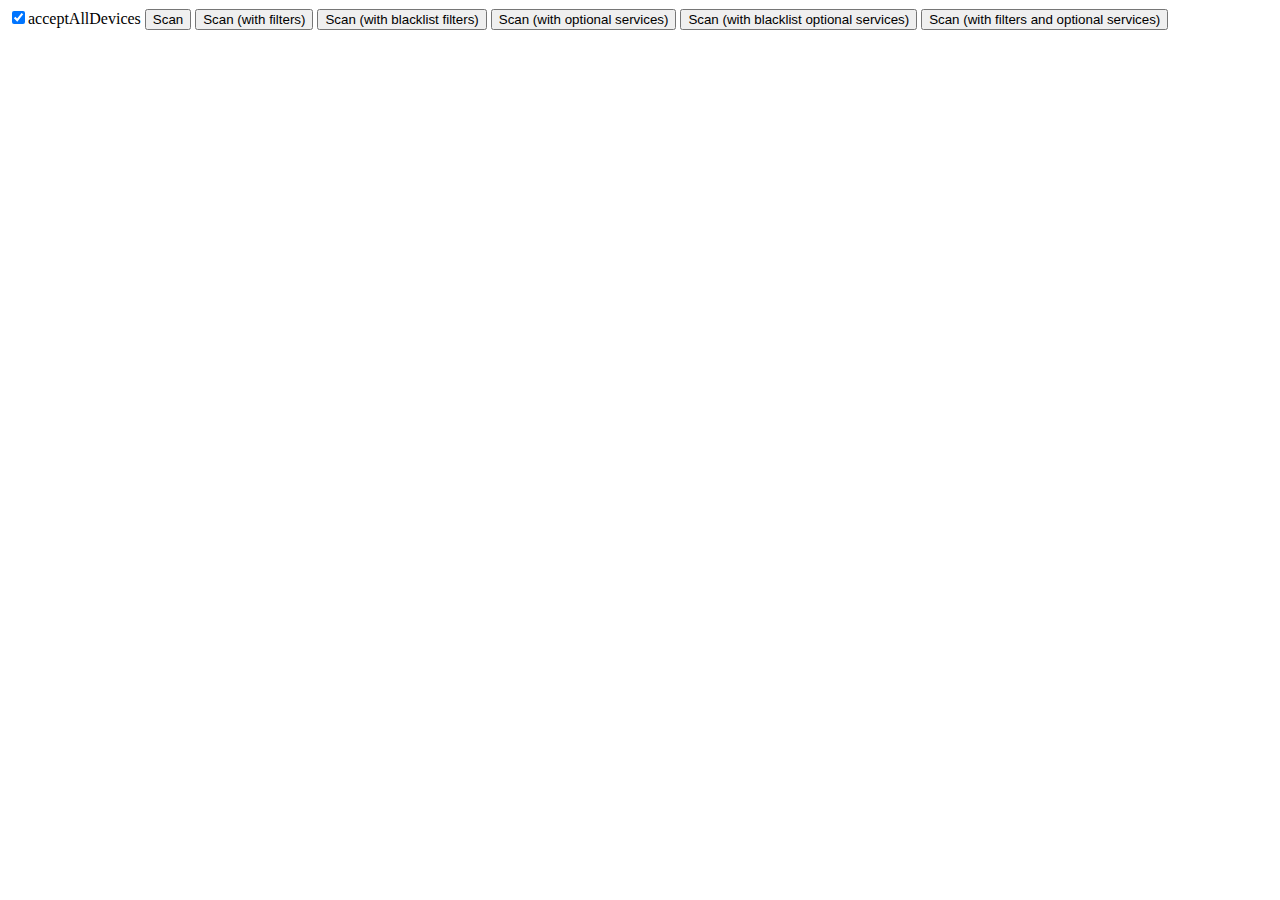
<file: bluetooth/accept-all-devices/index.html>
<!DOCTYPE html>
<html>
  <head>
    <title>acceptAllDevices playground</title>
  </head>
  <body>
    <input type="checkbox" checked>acceptAllDevices
    <button id="scan">Scan</button>
    <button id="scanWithFilters">Scan (with filters)</button>
    <button id="scanWithBlacklistFilters">Scan (with blacklist filters)</button>
    <button id="scanWithOptionalServices">Scan (with optional services)</button>
    <button id="scanWithBlacklistOptionalServices">Scan (with blacklist optional services)</button>
    <button id="scanWithFiltersAndOptionalServices">Scan (with filters and optional services)</button>
  </body>
  <script>
    const $ = document.querySelector.bind(document);
    $('#scan').onclick = async event => {
      const device = await navigator.bluetooth.requestDevice({
          acceptAllDevices: $('input').checked});
      await connectAndGetPrimaryServices(device);
    }
    $('#scanWithFilters').onclick = async event => {
      const device = await navigator.bluetooth.requestDevice({
          acceptAllDevices: $('input').checked,
          filters: [{services: ['battery_service']}]});
      await connectAndGetPrimaryServices(device);
    }
    $('#scanWithBlacklistFilters').onclick = async event => {
      const device = await navigator.bluetooth.requestDevice({
          acceptAllDevices: $('input').checked,
          filters: [{services: ['battery_service', 'human_interface_device']}]});
      await connectAndGetPrimaryServices(device);
    }
    $('#scanWithOptionalServices').onclick = async event => {
      const device = await navigator.bluetooth.requestDevice({
          acceptAllDevices: $('input').checked,
          optionalServices: ['battery_service']});
      await connectAndGetPrimaryServices(device);
    }
    $('#scanWithBlacklistOptionalServices').onclick = async event => {
      const device = await navigator.bluetooth.requestDevice({
          acceptAllDevices: $('input').checked,
          optionalServices: ['battery_service', 'human_interface_device']});
      await connectAndGetPrimaryServices(device);
    }
    $('#scanWithFiltersAndOptionalServices').onclick = async event => {
      const device = await navigator.bluetooth.requestDevice({
          acceptAllDevices: $('input').checked,
          filters: [{services: ['battery_service']}],
          optionalServices: ['device_information']});
      await connectAndGetPrimaryServices(device);
    }
    async function connectAndGetPrimaryServices(device) {
      await device.gatt.connect();
      const services = await device.gatt.getPrimaryServices();
      console.log(services);
    } 
  </script>
</file>
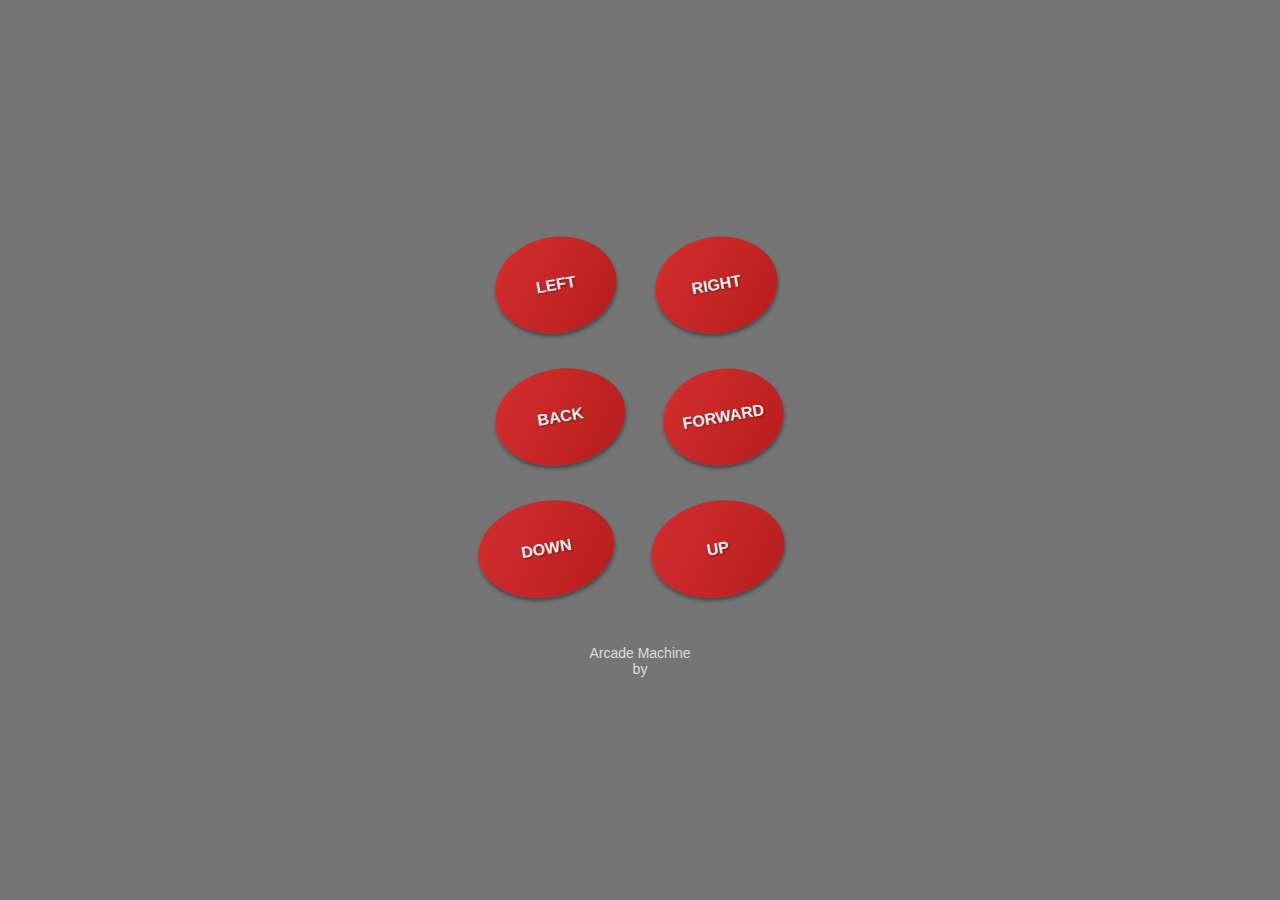
<file: bluetooth/arcade/index.html>
<!doctype html>
<html>
  <head>
    <meta charset="utf-8">
    <meta name="viewport" content="width=device-width, initial-scale=1.0, maximum-scale=1.0">
    <meta name="theme-color" content="#757575">
    <meta name='description' content="As seen on TV!">
    <link rel='manifest' href='manifest.json'>
    <title>Arcade Machine</title>
    <link rel="icon" sizes="192x192" href="icon.png">
    <style>
      html, body {
        margin: 0;
        padding: 0;
        height: 100%;
        width: 100vw;
        font-family: Roboto, Arial, Helvetica, sans-serif;
      }
      
      body {
        display: flex;
        flex-direction: column;
        align-items: center;
        justify-content: center;
        background: #757575;
        color: #757575;
        user-select: none;
      }
      h1 {
        color: #ddd;
        margin-top: 36px;
        font-weight: 100;
        font-size: 14px;
      }
      .container {
        text-align: center;
      }
      .container div {
        margin: 12px;
      }
      .button {
        cursor: default;
        font-size: 16px;
        font-weight: bold;
        border-radius: 50%;
        border: 0;
        width: 108px;
        height: 96px;
        line-height: 96px;
        display: inline-block;
        background: #B71C1C;
        background: -webkit-linear-gradient(left top, #D32F2F, #B71C1C);
        box-shadow: 0 3px 4px rgba(0,0,0,0.4);
        text-shadow: 1px 1px 2px rgba(0,0,0,0.4);
        color: #eee;
        transform: rotate(-10deg);
      }
      .button.pressed {
        background: #E53935;
        background: -webkit-linear-gradient(left top, #E57373, #E53935);
      }
      pre {
        font-size: small;
        white-space: pre-line;
        position: absolute;
        left: 12px;
        right: 12px;
        bottom: 12px;
        margin: 0;
        color: #eee;
      }
    </style>
  </head>
  <body>

    <div class="container">
      <div>
        <div class="button" data-axis="x" data-value="1">LEFT</div>
        <div class="button" data-axis="x" data-value="2">RIGHT</div>
      </div>
      <div>
        <div class="button" data-axis="y" data-value="1">BACK</div>
        <div class="button" data-axis="y" data-value="2">FORWARD</div>
      </div>
      <div>
        <div class="button" data-axis="z" data-value="1">DOWN</div>
        <div class="button" data-axis="z" data-value="2">UP</div>
      </div>
      <h1>Arcade Machine<br/>by </h1>
      <pre></pre>
    </div>

    <script>
      const STOP = 0;
      const MINUS = 1;
      const PLUS = 2;
      var motorCharacteristic;
      var motorCommand = { x: STOP, y: STOP, z: STOP };
      var queue = [];
      function onButtonPressed(event) {
        event.target.classList.add('pressed');
        pushCommand(event.target.dataset.axis, event.target.dataset.value);
      }
      function onButtonReleased(event) {
        if (!event.target.classList.contains('pressed')) {
          return;
        }
        event.target.classList.remove('pressed');
        pushCommand(event.target.dataset.axis, STOP);
      }
      function pushCommand(axis, value) {
        let command = motorCommand;
        command[axis] = parseInt(value);
        queue.push(command);
        if (queue.length == 1) {
          sendMotorCommands();
        }
      }
     
      function sendMotorCommands() {
        if (!motorCharacteristic) {
          return navigator.bluetooth.requestDevice({filters: [{name: 'Arcade Machine'}], optionalServices: [0x1900]})
          .then(device => {
            device.addEventListener('gattserverdisconnected', onDisconnected);
            return device.gatt.connect();
          })
          .then(server => server.getPrimaryService(0x1900))
          .then(service => service.getCharacteristic(0x1901))
          .then(characteristic => {
            motorCharacteristic = characteristic;
            log('Ready');
          })
          .catch(e => {
            // TODO: Switch to log when PointerEvents bug is fixed.
            console.log(e);
          })
          .then(_ => {
            reset();
          });
        }
        return Promise.resolve()
        .then(_ => {
          if (!motorCharacteristic.service.device.gatt.connected) {
            // Device is not connected anymore, let's reconnect.
            return motorCharacteristic.service.device.gatt.connect();
          } 
        })
        .then(_ => {
          motorCommand = queue[0];
          log(JSON.stringify(motorCommand));
          let value = new Uint8Array([motorCommand.x, motorCommand.y, motorCommand.z, 0]);
          return motorCharacteristic.writeValue(value);
        })
        .catch(e => {
          log('Error: ' + e);
          reset();
        })
        .then(_ => {
          queue.shift();
          // Send pending motor commands if any.
          if (queue.length) {
            return sendMotorCommands();
          }
        });
      }
      function reset() {
        queue = [];
        motorCommand = { x: STOP, y: STOP, z: STOP };
      }
      function onDisconnected() {
        log('Disconnected!');
      }
      function log(text) {
        document.querySelector('pre').textContent = text;
      }
      for (const button of document.querySelectorAll('.button')) {
        button.style.width = Math.floor((Math.random() * 20) + 118) + 'px';
        button.style.marginRight = Math.floor((Math.random() * 20) + 12) + 'px';
        button.addEventListener('pointerdown', onButtonPressed);
        button.addEventListener('pointerleave', onButtonReleased);
        button.addEventListener('pointerup', onButtonReleased);
      }
      navigator.serviceWorker.register('sw.js');
    </script>
  </body>
</html>
</file>
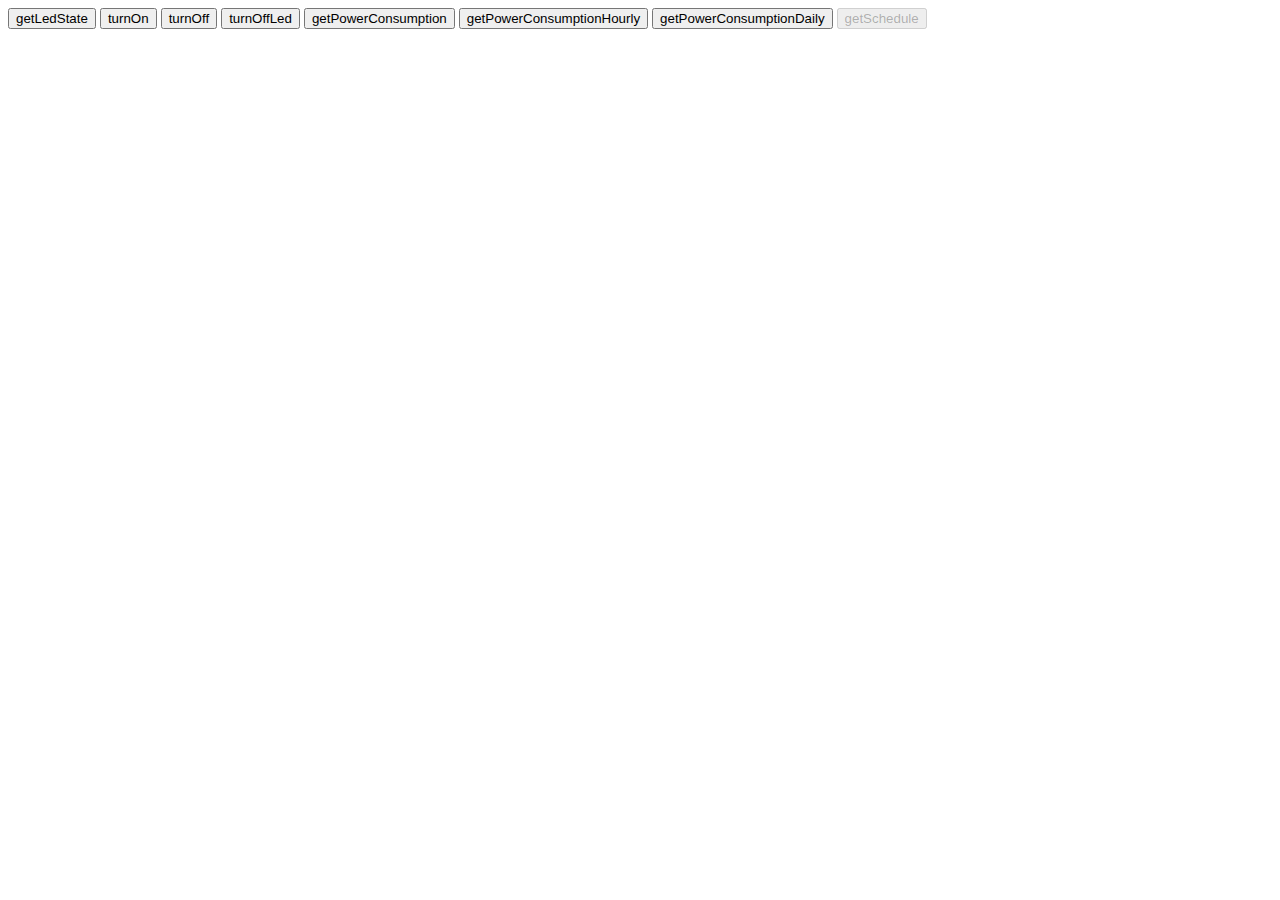
<file: bluetooth/awox-smart-plug/index.html>
<html>
    <title>SmartPLUG - AwoX</title>
<body>

<button onclick="getLedState()">getLedState</button>

<button onclick="turnOn()">turnOn</button>
<button onclick="turnOff()">turnOff</button>

<button onclick="turnOffLed()">turnOffLed</button>

<button onclick="getPowerConsumption()">getPowerConsumption</button>
<button onclick="getPowerConsumptionHourly()">getPowerConsumptionHourly</button>
<button onclick="getPowerConsumptionDaily()">getPowerConsumptionDaily</button>
<button disabled onclick="getSchedule()">getSchedule</button>

<pre id="$led"></pre>
<pre id="$power"></pre>

<script>
var bluetoothDevice;
async function requestDevice() {
  if (bluetoothDevice) {
    return;
  }
  bluetoothDevice = await navigator.bluetooth.requestDevice({filters: [{services: [0xfff0]}]});
}
async function connectDevice() {
  /* Connect to device */
  const server = await bluetoothDevice.gatt.connect();
  /* Listen to state changes */
  const service = await server.getPrimaryService(0xfff0);
  const stateCharacteristic = await service.getCharacteristic(0xfff4);
  await stateCharacteristic.startNotifications();
  stateCharacteristic.addEventListener('characteristicvaluechanged',
      handleStateChanged);
}
function getPacket(command, data) {
  let packet = new ArrayBuffer(data.length + 7);
  let dataview = new DataView(packet);
  dataview.setUint8(0, 0x0f); // Packet Start
  dataview.setUint8(1, data.length + 3);
  dataview.setUint8(2, command);
  dataview.setUint8(3, 0x00); // Packet Id
  for (let i = 0; i < data.length; i++) {
    dataview.setUint8(4 + i, data[i]);
  }
  let checksum = command + 1;
  for (let i = 0; i < data.length; i++) {
    checksum += data[i];
  }
  dataview.setUint8(4 + data.length, checksum & 0xff);
  dataview.setUint8(5 + data.length, 0xff); // Packet End
  dataview.setUint8(6 + data.length, 0xff); // Packed End
  return dataview;
}
function handleStateChanged(event) {
  const command = event.target.value.getUint8(2);
  const data = new DataView(event.target.value.buffer, 4);
  switch (command) {
    /* Power consumption */
    case 4:
      const powerState = (data.getUint8(0) ? 'ON' : 'OFF');
      const powerConsumption = data.getUint32(1);
      $power.innerHTML = `${powerState} - ${powerConsumption}W`;
      break;
    /* Turned off LED */
    case 15:
      $led.innerHTML = 'LED turned OFF';
      break;
    /* LED state */
    case 16:
      const ledState = (data.getUint8(0) ? 'ON' : 'OFF');
      $led.innerHTML = `LED ${ledState}`;
      break;
    default:
      console.log('Unknown event: ' + debug(data));
  }
}
function debug(data) {
  let a = [];
  console.log(data.byteLength);
  for (let i = 0; i < data.byteLength; i++) {
    a.push('0x' + ('00' + data.getUint8(i).toString(16)).slice(-2));
  }
  return a.join(' ');
}
async function turnOn() {  
  const packet = getPacket(3, [0x01, 0x00, 0x00]);
  await _write(packet);
}
async function turnOff() {  
  const packet = getPacket(3, [0x00, 0x00, 0x00]);
  await _write(packet);
}
async function getPowerConsumption() {
  const packet = getPacket(4, [0x00, 0x00]);
  await _write(packet);
}
async function getPowerConsumptionHourly() {
  const packet = getPacket(10, [0x00, 0x00]);
  await _write(packet);
}
async function getPowerConsumptionDaily() {
  const packet = getPacket(11, [0x00, 0x00]);
  await _write(packet);
}
async function getSchedule() {
  const packet = getPacket(7, [0x00, 0x00]);
  await _write(packet);
}
async function getLedState() {
  const packet = getPacket(16, [0x00, 0x00]);
  await _write(packet);
}
async function turnOnLed() {
  const packet = getPacket(15, [0x00, 0x00]);
  await _write(packet);
  // Somehow disconnect 10 seconds after...
}
async function turnOffLed() {
  const packet = getPacket(15, [0x01, 0x00]);
  await _write(packet);
}
async function _write(value) {
  await requestDevice();
  await connectDevice();
  const service = await bluetoothDevice.gatt.getPrimaryService(0xfff0);
  const controlCharacteristic = await service.getCharacteristic(0xfff3);
  await controlCharacteristic.writeValue(value);
}
</script>

</body>
</html>
</file>
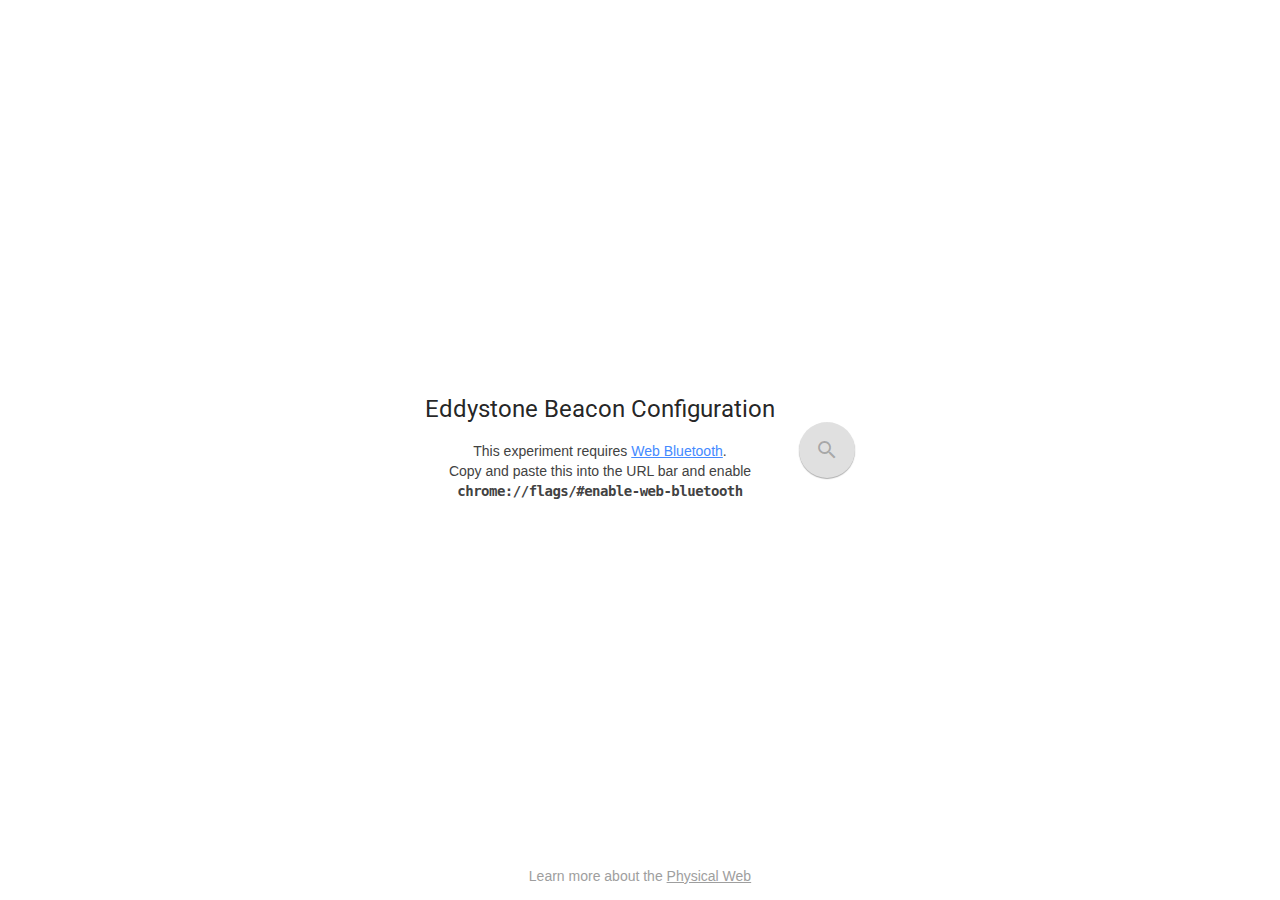
<file: bluetooth/eddystone-url-config/index.html>
<!doctype html>
<html>
  <head>
    <meta charset="utf-8">
    <meta name="viewport" content="width=device-width, initial-scale=1.0, maximum-scale=1.0">
    <title>Eddystone-URL Beacon Config</title>
    <meta name="description" content="Put your beacon into configuration mode and search.">
    <meta property="og:url" content="http://cf.physical-web.org">
    <meta property="og:image" content="https://beaufortfrancois.github.io/sandbox/web-bluetooth/eddystone-url-config/hero.png">
    <link rel="canonical" href="http://cf.physical-web.org">
    <script>
      // If we're running on a real web server (as opposed to localhost, which is whitelisted),
      // then change the protocol to HTTPS.
      // See https://goo.gl/lq4gCo for an explanation as to why this is needed for some features.
      (function() {
        var isLocalhost = !!(window.location.hostname === 'localhost' ||
          // [::1] is the IPv6 localhost address.
          window.location.hostname === '[::1]' ||
          // 127.0.0.1/8 is considered localhost for IPv4.
          window.location.hostname.match(/^127(?:\.(?:25[0-5]|2[0-4][0-9]|[01]?[0-9][0-9]?)){3}$/));
        if (window.location.protocol === 'http:' && !isLocalhost) {
          // Redirect to https: if we're currently using http: and we're not on localhost.
          window.location.protocol = 'https:';
        }
      })();
    </script>

    <link rel="manifest" href="manifest.json">
    <link rel="icon" sizes="192x192" href="favicon.png">

    <link href="https://fonts.googleapis.com/css?family=Roboto:regular,bold,italic,thin,light,bolditalic,black,medium&amp;lang=en" rel="stylesheet" type="text/css">
    <link rel="stylesheet" href="https://fonts.googleapis.com/icon?family=Material+Icons">
    <link rel="stylesheet" href="code.getmdl.io/1.1.3/material.grey-blue.min.css" />

    <script defer src="code.getmdl.io/1.1.3/material.min.js"></script>


    <style>
      body { display: flex; align-items: center; flex-direction: column; }
      .config { flex-direction: row; }
      .config #footer { display: none; }
      #progressBar { position: absolute; top: 36px; width: 100%; }
      .top { top: 0 !important; }
      #instructions { display: flex; align-self: flex-start; max-width: 420px; margin-left: auto; margin-right: auto; align-items: center; flex-direction: column; margin-top: 24px; }
      .note { color: #424242; text-align: center; width: 100%; }
      #flag { display: inline; font-weight: bold; letter-spacing: -.5px; }
      #container { max-width: 420px; margin: 0 auto; display: flex; flex-flow: row wrap; padding: 20px; margin-left: 0; align-self: center; margin-top: auto; margin-bottom: auto; padding-top: 48px; }
      #container > div { padding: 20px 4px; }
      @media (max-width: 700px) {
        #container { margin-left: auto }
        #closeButton { position: fixed; display: block; left: 0; bottom: 0; margin-left: 40px; margin-bottom: 40px; z-index: 900; }
      }
      @media (max-height: 479px) and (max-width: 479px) {
        #closeButton { display: none; }
      }
      @media (min-width: 560px) {
        body { flex-direction: row; }
        #instructions { margin-top: -30px; margin-right: 0; align-self: center; }
        #scanButton { margin-left: 24px }
      }
      @media (min-width: 900px) {
        #closeButton { margin-right: 128px; }
      }
      #beaconService { text-align: center; padding: 0 !important; text-transform: uppercase; background-color: #448AFF; color: white; line-height: 36px; position: fixed; top: 0; left: 0; width: 100%; font-weight: bold; z-index: 10; }
      #beaconService:before { background-size: 14px; background-image: url('eddystone-logo.png'); width: 14px; height: 14px; margin-right: 4px; content: ''; display: inline-block; margin-top: 0; }
      #resetButton { margin-left: auto; }
      .firstRow { flex: 1 0 100%; }
      .secondRow { flex: 1 0 33%; }
      .thirdRow { flex: 1 0 25%; }
      #toggleAdvancedSettings { color: #448AFF; cursor: pointer; line-height: 36px; padding: 0 0 0 4px !important; line-height: 36px; }
      #toggleAdvancedSettings:hover { text-decoration: underline; }
      #container.more .advancedSetting { display: block; }
      .advancedSetting { display: none; }
      .edited, .edited span.mdl-checkbox__box-outline { border-color: #448AFF !important; }
      .edited.mdl-checkbox.is-checked span.mdl-checkbox__tick-outline { background-color: #448AFF !important; }
      .shortened { color: #4CAF50 !important; font-weight: bold; text-transform: uppercase; }
      .byteNote { font-size: small; padding-bottom: 0; }
      .byteNote pre { margin: 0 !important; }
      #footer { left: 0; right: 0; position: absolute; bottom: 0; text-align: center; line-height: 48px; color: #9e9e9e; }
      #footer a { color: #9e9e9e; }
      .mdl-dialog { width: 320px; overflow: auto; }
      #eddystoneLockStateDialog:after { content: "BETA"; position: absolute; width: 80px; height: 25px; background: #FF5722; top: 7px; left: -20px; text-align: center; font-weight: bold; color: #fff; line-height: 27px; transform: rotate(-45deg); }
      #errorMessageWarningDialog { font-style: italic; font-size: small; }
    </style>
    <style>
      .getmdl-select .mdl-icon-toggle__label{float:right;margin-top:-30px;color:rgba(0,0,0,.12)}.getmdl-select.is-focused i.mdl-icon-toggle__label{color:rgb(68,138,255)}.getmdl-select .mdl-menu__container{width:100% !important}.getmdl-select .mdl-menu__container .mdl-menu{width:100%}
    </style>
  </head>
  <body>

    <div id="progressBar" hidden class="mdl-progress mdl-js-progress mdl-progress__indeterminate top"></div>

    <button id="closeButton" hidden class="mdl-button mdl-js-button mdl-button--fab mdl-js-ripple-effect mdl-button--mini-fab">
      <i class="material-icons">navigate_before</i>
    </button>

    <div id="beaconService" hidden></div>

    <form id="container" hidden>

      <div class="mdl-textfield mdl-js-textfield mdl-textfield--floating-label firstRow">
        <input class="mdl-textfield__input" type="url" id="uri" required pattern="https?://.+" spellcheck="false">
        <label class="mdl-textfield__label" for="uri" id="uriLabel">URL</label>
      </div>

      <div class="mdl-textfield mdl-js-textfield mdl-textfield--floating-label secondRow advancedSetting">
        <input class="mdl-textfield__input" type="number" id="flags" pattern="[0-9]+" required>
        <label class="mdl-textfield__label" for="flags">Flags</label>
      </div>

      <div class="mdl-textfield mdl-js-textfield mdl-textfield--floating-label secondRow advancedSetting">
        <input class="mdl-textfield__input" type="number" id="period" pattern="[0-9]+" required>
        <label class="mdl-textfield__label" for="period">Period (ms)</label>
      </div>

      <div class="mdl-textfield mdl-js-textfield mdl-textfield--floating-label getmdl-select firstRow">
        <input class="mdl-textfield__input" type="text" id="txPowerMode" readonly tabIndex="-1" required>
        <label for="txPowerMode" class="mdl-textfield__label">TX Power Mode</label>
        <ul for="txPowerMode" class="mdl-menu mdl-menu--bottom-left mdl-js-menu">
          <li class="mdl-menu__item">Lowest</li>
          <li class="mdl-menu__item">Low</li>
          <li class="mdl-menu__item">Medium</li>
          <li class="mdl-menu__item">High</li>
        </ul>
      </div>

      <div class="mdl-textfield mdl-js-textfield mdl-textfield--floating-label getmdl-select firstRow">
        <input class="mdl-textfield__input" type="text" id="radioTxPower" readonly tabIndex="-1" required>
        <label for="radioTxPower" class="mdl-textfield__label">Radio Tx Power (dBm)</label>
        <ul for="radioTxPower" class="mdl-menu mdl-menu--bottom-left mdl-js-menu"></ul>
      </div>

      <div class="mdl-textfield mdl-js-textfield mdl-textfield--floating-label secondRow advancedSetting">
        <input class="mdl-textfield__input" type="number" id="advertisingInterval" pattern="[0-9]+" required>
        <label class="mdl-textfield__label" for="advertisingInterval">Advertising Interval (ms)</label>
      </div>

      <div class="mdl-textfield mdl-js-textfield mdl-textfield--floating-label secondRow advancedSetting">
        <input class="mdl-textfield__input" type="number" id="advancedAdvertisedTxPower" pattern="[0-9]+" required>
        <label class="mdl-textfield__label" for="advancedAdvertisedTxPower">Advertising Tx Power (dBm)</label>
      </div>

      <div class="mdl-textfield mdl-js-textfield mdl-textfield--floating-label thirdRow advancedSetting">
        <input class="mdl-textfield__input" type="number" id="lowest" pattern="-?[0-9]+" required>
        <label class="mdl-textfield__label" for="lowest">Lowest</label>
      </div>

      <div class="mdl-textfield mdl-js-textfield mdl-textfield--floating-label thirdRow advancedSetting">
        <input class="mdl-textfield__input" type="number" id="low" pattern="-?[0-9]+" required>
        <label class="mdl-textfield__label" for="low">Low</label>
      </div>

      <div class="mdl-textfield mdl-js-textfield mdl-textfield--floating-label thirdRow advancedSetting">
        <input class="mdl-textfield__input" type="number" id="medium" pattern="-?[0-9]+" required>
        <label class="mdl-textfield__label" for="medium">Medium</label>
      </div>

      <div class="mdl-textfield mdl-js-textfield mdl-textfield--floating-label thirdRow advancedSetting">
        <input class="mdl-textfield__input" type="number" id="high" pattern="-?[0-9]+" required>
        <label class="mdl-textfield__label" for="high">High</label>
      </div>

      <label for="lock" class="mdl-checkbox mdl-js-checkbox mdl-js-ripple-effect advancedSetting">
        <input type="checkbox" id="lock" class="mdl-checkbox__input">
        <span class="mdl-checkbox__label">Locked</span>
      </label>

      <label for="changePassword" class="mdl-checkbox mdl-js-checkbox mdl-js-ripple-effect advancedSetting">
        <input type="checkbox" id="changePassword" class="mdl-checkbox__input">
        <span class="mdl-checkbox__label">Change Password</span>
      </label>

      <div id="toggleAdvancedSettings">Advanced settings...</div>

      <button type="button" id="resetButton" class="mdl-button mdl-js-button">Reset</button>
      <button type="button" id="updateButton" disabled class="mdl-button mdl-js-button mdl-button--accent">Update</button>

    </form>

    <dialog id="unlockDialog" class="mdl-dialog">
      <div class="mdl-dialog__content">
        <div class="mdl-textfield mdl-js-textfield">
          <input class="mdl-textfield__input" type="text" id="unlockPassword" autocapitalize=off>
          <label class="mdl-textfield__label" for="unlockPassword">Enter password...</label>
        </div>
       <div class="mdl-textfield byteNote">Note: A common default password is <pre>0x00112233445566778899aabbccddeeff</pre></div>
      </div>
      <div class="mdl-dialog__actions">
        <button id="confirmUnlockButton" type="button" class="mdl-button mdl-button--accent" disabled>Unlock</button>
        <button id="cancelUnlockButton" type="button" class="mdl-button">Cancel</button>
      </div>
    </dialog>

    <dialog id="lockDialog" class="mdl-dialog">
      <div class="mdl-dialog__content">
        <div class="mdl-textfield mdl-js-textfield">
          <input class="mdl-textfield__input" type="text" id="lockPassword" autocapitalize=off>
          <label class="mdl-textfield__label" for="lockPassword">Enter password...</label>
        </div>
        <div class="mdl-textfield mdl-js-textfield">
          <input class="mdl-textfield__input" type="text" id="lockPasswordConfirmation" autocapitalize=off>
          <label class="mdl-textfield__label" for="lockPasswordConfirmation">Confirm password...</label>
        </div>
      </div>
      <div class="mdl-dialog__actions">
        <button id="confirmLockButton" type="button" class="mdl-button mdl-button--accent">Lock</button>
        <button id="cancelLockButton" type="button" class="mdl-button">Cancel</button>
      </div>
    </dialog>

    <dialog id="eddystoneLockStateDialog" class="mdl-dialog">
      <div class="mdl-dialog__content">
        <div class="mdl-textfield mdl-js-textfield">
          <input class="mdl-textfield__input" type="text" id="eddystoneLockStateOldPassword" autocapitalize=off>
          <label class="mdl-textfield__label" for="eddystoneLockStateOldPassword">Enter old password...</label>
        </div>
        <div class="mdl-textfield mdl-js-textfield">
          <input class="mdl-textfield__input" type="text" id="eddystoneLockStateNewPassword" autocapitalize=off>
          <label class="mdl-textfield__label" for="eddystoneLockStateNewPassword">Enter new password...</label>
        </div>
        <div class="mdl-textfield mdl-js-textfield">
          <input class="mdl-textfield__input" type="text" id="eddystoneLockStatePasswordConfirmation" autocapitalize=off>
          <label class="mdl-textfield__label" for="eddystoneLockStatePasswordConfirmation">Confirm new password...</label>
        </div>
        <div class="mdl-textfield byteNote">Note: A common default password is <pre>0x00112233445566778899aabbccddeeff</pre></div>
      </div>
      <div class="mdl-dialog__actions">
        <button id="confirmEddystoneLockStateButton" type="button" class="mdl-button mdl-button--accent">Lock</button>
        <button id="cancelEddystoneLockStateButton" type="button" class="mdl-button">Cancel</button>
      </div>
    </dialog>

    <dialog id="warningDialog" class="mdl-dialog">
      <div class="mdl-dialog__content">
        <div class="mdl-textfield">The Physical Web Service fails to validate this URL:</div>
        <div class="mdl-textfield" id="errorMessageWarningDialog"></div>
      </div>
      <div class="mdl-dialog__actions">
        <button id="cancelWarningDialogButton" type="button" class="mdl-button mdl-button--accent">Cancel</button>
        <button id="continueWarningDialogButton" type="button" class="mdl-button">Continue</button>
      </div>
    </dialog>

    <div id="snackbar" class="mdl-js-snackbar mdl-snackbar">
      <div class="mdl-snackbar__text"></div>
      <button class="mdl-snackbar__action" type="button"></button>
    </div>

    <div id="instructions">
      <h4>Eddystone Beacon Configuration</h4>
      <div id="note" class="note"></div>
    </div>

    <button id="scanButton" class="mdl-button mdl-js-button mdl-button--fab mdl-js-ripple-effect mdl-button--colored">
      <i class="material-icons">search</i>
    </button>

    <div id="footer">Learn more about the <a id="physicalWebLink" href="http://physical-web.org">Physical Web</a></div>

    <audio src="disconnected-sound.wav">

    <script src="app.js"></script>
    <script>
/* Modified version of https://github.com/CreativeIT/getmdl-select/blob/719ee9ef584086f56af2e026044c2044327e1ce9/src/js/getmdl-select.js */
{
    'use strict';
    window.onload = function () {
        getmdlSelect.init('.getmdl-select');
        document.addEventListener("DOMNodeInserted", function (ev) {
            componentHandler.upgradeDom();
        }, false);
    };
    var getmdlSelect = {
        addEventListeners: function (dropdown) {
            var input = dropdown.querySelector('input');
            var list = dropdown.querySelectorAll('li');
            [].forEach.call(list, function (li) {
                li.onclick = function () {
                    dropdown.MaterialTextfield.change(li.textContent); // handles css class changes
                    // TODO: Merge upstream - https://github.com/CreativeIT/getmdl-select/issues/20
                    setTimeout(function() {
                      li.parentNode.MaterialMenu.hide();
                    }, li.parentNode.MaterialMenu.Constant_.CLOSE_TIMEOUT);
                    if ("createEvent" in document) {
                        var evt = document.createEvent("HTMLEvents");
                        evt.initEvent("change", false, true);
                        input.dispatchEvent(evt);
                    } else {
                        input.fireEvent("onchange");
                    }
                }
            });
        },
        init: function (selector) {
            var dropdowns = document.querySelectorAll(selector);
            [].forEach.call(dropdowns, function (i) {
                getmdlSelect.addEventListeners(i);
                i.style.width = i.querySelector('.mdl-menu').clientWidth + 'px';
            });
        }
    };
}
    </script>
    <script>
      (function(i,s,o,g,r,a,m){i['GoogleAnalyticsObject']=r;i[r]=i[r]||function(){
      (i[r].q=i[r].q||[]).push(arguments)},i[r].l=1*new Date();a=s.createElement(o),
      m=s.getElementsByTagName(o)[0];a.async=1;a.src=g;m.parentNode.insertBefore(a,m)
      })(window,document,'script','https://www.google-analytics.com/analytics.js','ga');
      ga('create', 'UA-77082025-1', 'auto');
      ga('send', 'pageview');
    </script>
  </body>
</html>
</file>
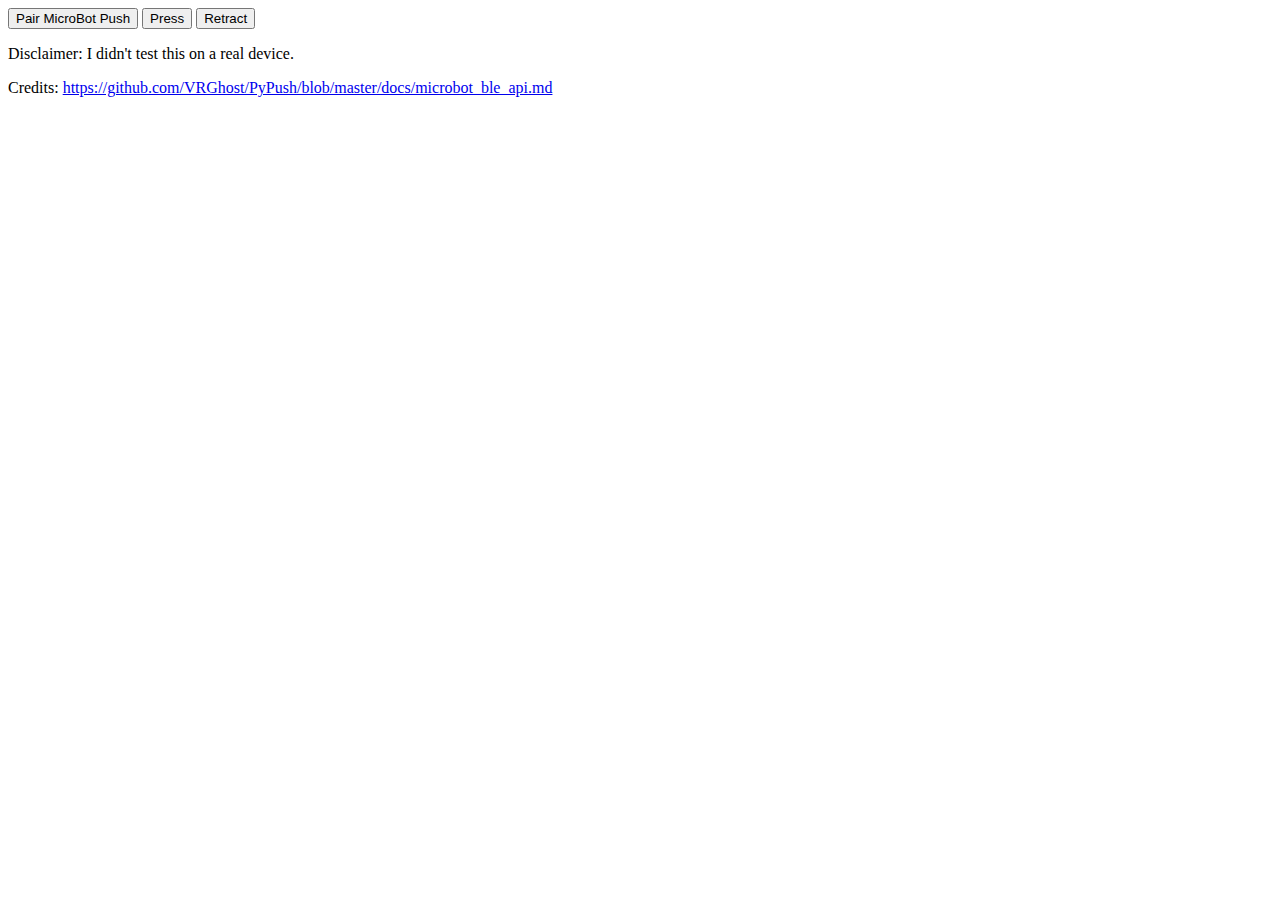
<file: bluetooth/microbot-push/index.html>
<!DOCTYPE html>
<html>
  <head>
    <title>MicroBot Push Demo</title>
  </head>
  <body>
    <button id="scan">Pair MicroBot Push</button>
    <button id="press">Press</button>
    <button id="retract">Retract</button>
    <p>Disclaimer: I didn't test this on a real device.</p>
    <p>Credits: <a href="https://github.com/VRGhost/PyPush/blob/master/docs/microbot_ble_api.md">https://github.com/VRGhost/PyPush/blob/master/docs/microbot_ble_api.md</a></p>
    <p id="log"></p>
  </body>
  <script src="microbot-push.js"></script>
  <script>
    document.querySelector('#scan').addEventListener('click', event => {
      microBotPush.request()
      .then(_ => microBotPush.connect())
      .catch(error => document.querySelector('#log').textContent = error);
    });
    document.querySelector('#press').addEventListener('click', event => {
      microBotPush.press()
      .catch(error => document.querySelector('#log').textContent = error);
    });
    document.querySelector('#retract').addEventListener('click', event => {
      microBotPush.retract()
      .catch(error => document.querySelector('#log').textContent = error);
    });
  </script>
</html>
</file>
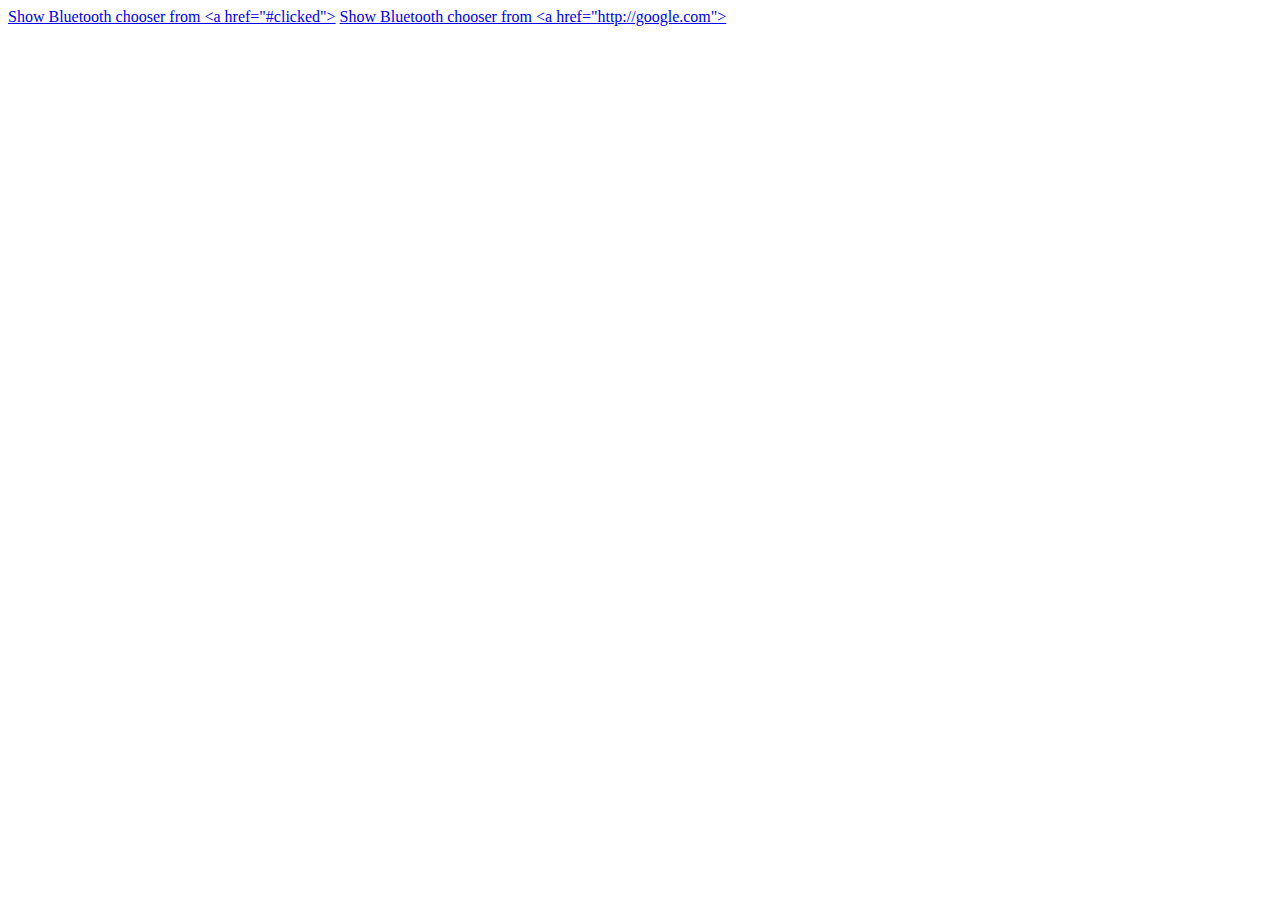
<file: bluetooth/request-device-fails/index.html>
<!DOCTYPE html>
<html>
  <head>
    <title>requestDevice fails to show chooser</title>
  </head>
  <body>
    <a href="#clicked">Show Bluetooth chooser from &lt;a href="#clicked"&gt;</a>
    <a href="http://google.com">Show Bluetooth chooser from &lt;a href="http://google.com"&gt;</a>
  </body>
  <script>
    document.querySelectorAll('a').forEach(a => {
      a.onclick = event => {
        console.log(event);
        navigator.bluetooth.requestDevice({filters:[{services: ['battery_service'] }]});
      }
    });
    window.onpopstate = event => {
      console.log(event);
    }
    window.onhashchange = event => {
      console.log(event);
    }
  </script>
</html>
</file>
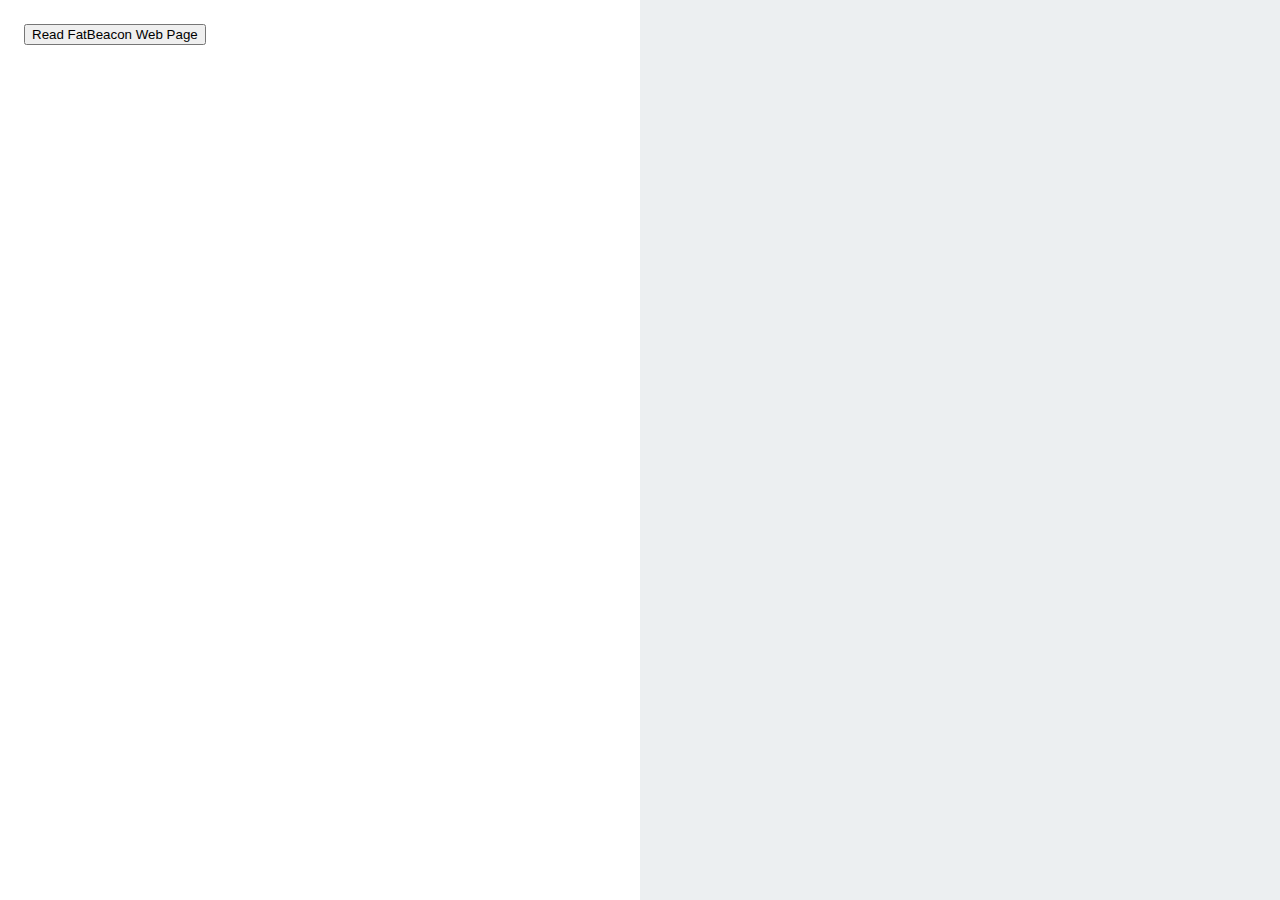
<file: physical-web/fatbeacon/index.html>
<!DOCTYPE html>
<html>
<head>
  <meta charset="utf-8">
  <title>FatBeacon Playground</title>
  <style>
    html, body { margin: 0; width: 100%; height: 100%; }
    iframe { float: right; width: 50%; height: 100%; background-color: #ECEFF1; border: 0; }
    div { width: calc(50% - 48px); padding: 24px; height: calc(100% - 48px); overflow-y: overlay; }
    pre { overflow-x: auto; }
  </style>
</head>
<body>

<iframe sandbox></iframe>
<div>
  <button>Read FatBeacon Web Page</button>
  <pre></pre>
</div>

<script>
const PHYSICAL_WEB_BEACON_SERVICE_UUID = '0000feaa-0000-1000-8000-00805f9b34fb';
const FATBEACON_SERVICE_UUID           = 'ae5946d4-e587-4ba8-b6a5-a97cca6affd3';
const FATBEACON_CHARACTERISTIC_UUID    = 'd1a517f0-2499-46ca-9ccc-809bc1c966fa';
let fatBeaconValue;
let byteLength;
function onButtonClick() {
  log('Requesting FatBeacon device...');
  navigator.bluetooth.requestDevice({
    filters: [{services: [PHYSICAL_WEB_BEACON_SERVICE_UUID]}],
    optionalServices: [FATBEACON_SERVICE_UUID]})
  .then(device => {
    log('Connecting to GATT Server...');
    device.addEventListener('gattserverdisconnected', onGattServerDisconnected);
    return device.gatt.connect();
  })
  .then(server => {
    log('Getting FatBeacon Service...');
    return server.getPrimaryService(FATBEACON_SERVICE_UUID);
  })
  .then(service => {
    log('Getting FatBeacon Characteristic...');
    return service.getCharacteristic(FATBEACON_CHARACTERISTIC_UUID);
  })
  .then(characteristic => {
    log('Reading FatBeacon Web Page...');
    characteristic.addEventListener('characteristicvaluechanged',
        handleFatBeaconCharacteristicChanged);
    reset();
    return characteristic.readValue();
  })
  .catch(error => {
    log(error);
  });
}
function reset() {
  fatBeaconValue = '';
  byteLength = 0;
  document.querySelector('iframe').srcdoc = fatBeaconValue;
}
function handleFatBeaconCharacteristicChanged(event) {
  let decoder = new TextDecoder();
  let html = decoder.decode(event.target.value);
  // Continue reading value while value is not empty.
  if (html) {
    byteLength += event.target.value.byteLength;
    fatBeaconValue += decoder.decode(event.target.value);
    log('Reading FatBeacon Web Page... (' + byteLength + ' bytes)');
    return event.target.readValue();
  }
  success();
}
function success() {
  log('> FatBeacon Web Page size is ' + byteLength + ' bytes.');
  document.querySelector('iframe').srcdoc = fatBeaconValue;
}
function onGattServerDisconnected(event) {
  log('> FatBeacon device is disconnected');
}
function log(text) {
  document.querySelector('pre').textContent += text + '\r\n';
}
document.querySelector('button').addEventListener('click', onButtonClick);
</script>

</body>
</html>
</file>
<file: bluetooth/eddystone-url-config/code.getmdl.io/1.1.3/material.grey-blue.min.css>
/**
* material-design-lite - Material Design Components in CSS, JS and HTML
 * @version v1.1.3
 * @license Apache-2.0
 * @copyright 2015 Google, Inc.
 * @link https://github.com/google/material-design-lite
 */
@charset "UTF-8";html{color:rgba(0,0,0,.87)}::-moz-selection{background:#b3d4fc;text-shadow:none}::selection{background:#b3d4fc;text-shadow:none}hr{display:block;height:1px;border:0;border-top:1px solid #ccc;margin:1em 0;padding:0}audio,canvas,iframe,img,svg,video{vertical-align:middle}fieldset{border:0;margin:0;padding:0}textarea{resize:vertical}.browserupgrade{margin:.2em 0;background:#ccc;color:#000;padding:.2em 0}.hidden{display:none!important}.visuallyhidden{border:0;clip:rect(0 0 0 0);height:1px;margin:-1px;overflow:hidden;padding:0;position:absolute;width:1px}.visuallyhidden.focusable:active,.visuallyhidden.focusable:focus{clip:auto;height:auto;margin:0;overflow:visible;position:static;width:auto}.invisible{visibility:hidden}.clearfix:before,.clearfix:after{content:" ";display:table}.clearfix:after{clear:both}@media print{*,*:before,*:after,*:first-letter{background:transparent!important;color:#000!important;box-shadow:none!important}a,a:visited{text-decoration:underline}a[href]:after{content:" (" attr(href)")"}abbr[title]:after{content:" (" attr(title)")"}a[href^="#"]:after,a[href^="javascript:"]:after{content:""}pre,blockquote{border:1px solid #999;page-break-inside:avoid}thead{display:table-header-group}tr,img{page-break-inside:avoid}img{max-width:100%!important}p,h2,h3{orphans:3;widows:3}h2,h3{page-break-after:avoid}}a,.mdl-accordion,.mdl-button,.mdl-card,.mdl-checkbox,.mdl-dropdown-menu,.mdl-icon-toggle,.mdl-item,.mdl-radio,.mdl-slider,.mdl-switch,.mdl-tabs__tab{-webkit-tap-highlight-color:transparent;-webkit-tap-highlight-color:rgba(255,255,255,0)}html{width:100%;height:100%;-ms-touch-action:manipulation;touch-action:manipulation}body{width:100%;min-height:100%}main{display:block}*[hidden]{display:none!important}html,body{font-family:"Helvetica","Arial",sans-serif;font-size:14px;font-weight:400;line-height:20px}h1,h2,h3,h4,h5,h6,p{padding:0}h1 small,h2 small,h3 small,h4 small,h5 small,h6 small{font-family:"Roboto","Helvetica","Arial",sans-serif;font-weight:400;line-height:1.35;letter-spacing:-.02em;opacity:.54;font-size:.6em}h1{font-size:56px;line-height:1.35;letter-spacing:-.02em;margin:24px 0}h1,h2{font-family:"Roboto","Helvetica","Arial",sans-serif;font-weight:400}h2{font-size:45px;line-height:48px}h2,h3{margin:24px 0}h3{font-size:34px;line-height:40px}h3,h4{font-family:"Roboto","Helvetica","Arial",sans-serif;font-weight:400}h4{font-size:24px;line-height:32px;-moz-osx-font-smoothing:grayscale;margin:24px 0 16px}h5{font-size:20px;font-weight:500;line-height:1;letter-spacing:.02em}h5,h6{font-family:"Roboto","Helvetica","Arial",sans-serif;margin:24px 0 16px}h6{font-size:16px;letter-spacing:.04em}h6,p{font-weight:400;line-height:24px}p{font-size:14px;letter-spacing:0;margin:0 0 16px}a{color:rgb(68,138,255);font-weight:500}blockquote{font-family:"Roboto","Helvetica","Arial",sans-serif;position:relative;font-size:24px;font-weight:300;font-style:italic;line-height:1.35;letter-spacing:.08em}blockquote:before{position:absolute;left:-.5em;content:'“'}blockquote:after{content:'”';margin-left:-.05em}mark{background-color:#f4ff81}dt{font-weight:700}address{font-size:12px;line-height:1;font-style:normal}address,ul,ol{font-weight:400;letter-spacing:0}ul,ol{font-size:14px;line-height:24px}.mdl-typography--display-4,.mdl-typography--display-4-color-contrast{font-family:"Roboto","Helvetica","Arial",sans-serif;font-size:112px;font-weight:300;line-height:1;letter-spacing:-.04em}.mdl-typography--display-4-color-contrast{opacity:.54}.mdl-typography--display-3,.mdl-typography--display-3-color-contrast{font-family:"Roboto","Helvetica","Arial",sans-serif;font-size:56px;font-weight:400;line-height:1.35;letter-spacing:-.02em}.mdl-typography--display-3-color-contrast{opacity:.54}.mdl-typography--display-2,.mdl-typography--display-2-color-contrast{font-family:"Roboto","Helvetica","Arial",sans-serif;font-size:45px;font-weight:400;line-height:48px}.mdl-typography--display-2-color-contrast{opacity:.54}.mdl-typography--display-1,.mdl-typography--display-1-color-contrast{font-family:"Roboto","Helvetica","Arial",sans-serif;font-size:34px;font-weight:400;line-height:40px}.mdl-typography--display-1-color-contrast{opacity:.54}.mdl-typography--headline,.mdl-typography--headline-color-contrast{font-family:"Roboto","Helvetica","Arial",sans-serif;font-size:24px;font-weight:400;line-height:32px;-moz-osx-font-smoothing:grayscale}.mdl-typography--headline-color-contrast{opacity:.87}.mdl-typography--title,.mdl-typography--title-color-contrast{font-family:"Roboto","Helvetica","Arial",sans-serif;font-size:20px;font-weight:500;line-height:1;letter-spacing:.02em}.mdl-typography--title-color-contrast{opacity:.87}.mdl-typography--subhead,.mdl-typography--subhead-color-contrast{font-family:"Roboto","Helvetica","Arial",sans-serif;font-size:16px;font-weight:400;line-height:24px;letter-spacing:.04em}.mdl-typography--subhead-color-contrast{opacity:.87}.mdl-typography--body-2,.mdl-typography--body-2-color-contrast{font-size:14px;font-weight:700;line-height:24px;letter-spacing:0}.mdl-typography--body-2-color-contrast{opacity:.87}.mdl-typography--body-1,.mdl-typography--body-1-color-contrast{font-size:14px;font-weight:400;line-height:24px;letter-spacing:0}.mdl-typography--body-1-color-contrast{opacity:.87}.mdl-typography--body-2-force-preferred-font,.mdl-typography--body-2-force-preferred-font-color-contrast{font-family:"Roboto","Helvetica","Arial",sans-serif;font-size:14px;font-weight:500;line-height:24px;letter-spacing:0}.mdl-typography--body-2-force-preferred-font-color-contrast{opacity:.87}.mdl-typography--body-1-force-preferred-font,.mdl-typography--body-1-force-preferred-font-color-contrast{font-family:"Roboto","Helvetica","Arial",sans-serif;font-size:14px;font-weight:400;line-height:24px;letter-spacing:0}.mdl-typography--body-1-force-preferred-font-color-contrast{opacity:.87}.mdl-typography--caption,.mdl-typography--caption-force-preferred-font{font-size:12px;font-weight:400;line-height:1;letter-spacing:0}.mdl-typography--caption-force-preferred-font{font-family:"Roboto","Helvetica","Arial",sans-serif}.mdl-typography--caption-color-contrast,.mdl-typography--caption-force-preferred-font-color-contrast{font-size:12px;font-weight:400;line-height:1;letter-spacing:0;opacity:.54}.mdl-typography--caption-force-preferred-font-color-contrast,.mdl-typography--menu{font-family:"Roboto","Helvetica","Arial",sans-serif}.mdl-typography--menu{font-size:14px;font-weight:500;line-height:1;letter-spacing:0}.mdl-typography--menu-color-contrast{opacity:.87}.mdl-typography--menu-color-contrast,.mdl-typography--button,.mdl-typography--button-color-contrast{font-family:"Roboto","Helvetica","Arial",sans-serif;font-size:14px;font-weight:500;line-height:1;letter-spacing:0}.mdl-typography--button,.mdl-typography--button-color-contrast{text-transform:uppercase}.mdl-typography--button-color-contrast{opacity:.87}.mdl-typography--text-left{text-align:left}.mdl-typography--text-right{text-align:right}.mdl-typography--text-center{text-align:center}.mdl-typography--text-justify{text-align:justify}.mdl-typography--text-nowrap{white-space:nowrap}.mdl-typography--text-lowercase{text-transform:lowercase}.mdl-typography--text-uppercase{text-transform:uppercase}.mdl-typography--text-capitalize{text-transform:capitalize}.mdl-typography--font-thin{font-weight:200!important}.mdl-typography--font-light{font-weight:300!important}.mdl-typography--font-regular{font-weight:400!important}.mdl-typography--font-medium{font-weight:500!important}.mdl-typography--font-bold{font-weight:700!important}.mdl-typography--font-black{font-weight:900!important}.material-icons{font-family:'Material Icons';font-weight:400;font-style:normal;font-size:24px;line-height:1;letter-spacing:normal;text-transform:none;display:inline-block;word-wrap:normal;-moz-font-feature-settings:'liga';font-feature-settings:'liga';-webkit-font-feature-settings:'liga';-webkit-font-smoothing:antialiased}.mdl-color-text--red{color:#f44336 !important}.mdl-color--red{background-color:#f44336 !important}.mdl-color-text--red-50{color:#ffebee !important}.mdl-color--red-50{background-color:#ffebee !important}.mdl-color-text--red-100{color:#ffcdd2 !important}.mdl-color--red-100{background-color:#ffcdd2 !important}.mdl-color-text--red-200{color:#ef9a9a !important}.mdl-color--red-200{background-color:#ef9a9a !important}.mdl-color-text--red-300{color:#e57373 !important}.mdl-color--red-300{background-color:#e57373 !important}.mdl-color-text--red-400{color:#ef5350 !important}.mdl-color--red-400{background-color:#ef5350 !important}.mdl-color-text--red-500{color:#f44336 !important}.mdl-color--red-500{background-color:#f44336 !important}.mdl-color-text--red-600{color:#e53935 !important}.mdl-color--red-600{background-color:#e53935 !important}.mdl-color-text--red-700{color:#d32f2f !important}.mdl-color--red-700{background-color:#d32f2f !important}.mdl-color-text--red-800{color:#c62828 !important}.mdl-color--red-800{background-color:#c62828 !important}.mdl-color-text--red-900{color:#b71c1c !important}.mdl-color--red-900{background-color:#b71c1c !important}.mdl-color-text--red-A100{color:#ff8a80 !important}.mdl-color--red-A100{background-color:#ff8a80 !important}.mdl-color-text--red-A200{color:#ff5252 !important}.mdl-color--red-A200{background-color:#ff5252 !important}.mdl-color-text--red-A400{color:#ff1744 !important}.mdl-color--red-A400{background-color:#ff1744 !important}.mdl-color-text--red-A700{color:#d50000 !important}.mdl-color--red-A700{background-color:#d50000 !important}.mdl-color-text--pink{color:#e91e63 !important}.mdl-color--pink{background-color:#e91e63 !important}.mdl-color-text--pink-50{color:#fce4ec !important}.mdl-color--pink-50{background-color:#fce4ec !important}.mdl-color-text--pink-100{color:#f8bbd0 !important}.mdl-color--pink-100{background-color:#f8bbd0 !important}.mdl-color-text--pink-200{color:#f48fb1 !important}.mdl-color--pink-200{background-color:#f48fb1 !important}.mdl-color-text--pink-300{color:#f06292 !important}.mdl-color--pink-300{background-color:#f06292 !important}.mdl-color-text--pink-400{color:#ec407a !important}.mdl-color--pink-400{background-color:#ec407a !important}.mdl-color-text--pink-500{color:#e91e63 !important}.mdl-color--pink-500{background-color:#e91e63 !important}.mdl-color-text--pink-600{color:#d81b60 !important}.mdl-color--pink-600{background-color:#d81b60 !important}.mdl-color-text--pink-700{color:#c2185b !important}.mdl-color--pink-700{background-color:#c2185b !important}.mdl-color-text--pink-800{color:#ad1457 !important}.mdl-color--pink-800{background-color:#ad1457 !important}.mdl-color-text--pink-900{color:#880e4f !important}.mdl-color--pink-900{background-color:#880e4f !important}.mdl-color-text--pink-A100{color:#ff80ab !important}.mdl-color--pink-A100{background-color:#ff80ab !important}.mdl-color-text--pink-A200{color:#ff4081 !important}.mdl-color--pink-A200{background-color:#ff4081 !important}.mdl-color-text--pink-A400{color:#f50057 !important}.mdl-color--pink-A400{background-color:#f50057 !important}.mdl-color-text--pink-A700{color:#c51162 !important}.mdl-color--pink-A700{background-color:#c51162 !important}.mdl-color-text--purple{color:#9c27b0 !important}.mdl-color--purple{background-color:#9c27b0 !important}.mdl-color-text--purple-50{color:#f3e5f5 !important}.mdl-color--purple-50{background-color:#f3e5f5 !important}.mdl-color-text--purple-100{color:#e1bee7 !important}.mdl-color--purple-100{background-color:#e1bee7 !important}.mdl-color-text--purple-200{color:#ce93d8 !important}.mdl-color--purple-200{background-color:#ce93d8 !important}.mdl-color-text--purple-300{color:#ba68c8 !important}.mdl-color--purple-300{background-color:#ba68c8 !important}.mdl-color-text--purple-400{color:#ab47bc !important}.mdl-color--purple-400{background-color:#ab47bc !important}.mdl-color-text--purple-500{color:#9c27b0 !important}.mdl-color--purple-500{background-color:#9c27b0 !important}.mdl-color-text--purple-600{color:#8e24aa !important}.mdl-color--purple-600{background-color:#8e24aa !important}.mdl-color-text--purple-700{color:#7b1fa2 !important}.mdl-color--purple-700{background-color:#7b1fa2 !important}.mdl-color-text--purple-800{color:#6a1b9a !important}.mdl-color--purple-800{background-color:#6a1b9a !important}.mdl-color-text--purple-900{color:#4a148c !important}.mdl-color--purple-900{background-color:#4a148c !important}.mdl-color-text--purple-A100{color:#ea80fc !important}.mdl-color--purple-A100{background-color:#ea80fc !important}.mdl-color-text--purple-A200{color:#e040fb !important}.mdl-color--purple-A200{background-color:#e040fb !important}.mdl-color-text--purple-A400{color:#d500f9 !important}.mdl-color--purple-A400{background-color:#d500f9 !important}.mdl-color-text--purple-A700{color:#a0f !important}.mdl-color--purple-A700{background-color:#a0f !important}.mdl-color-text--deep-purple{color:#673ab7 !important}.mdl-color--deep-purple{background-color:#673ab7 !important}.mdl-color-text--deep-purple-50{color:#ede7f6 !important}.mdl-color--deep-purple-50{background-color:#ede7f6 !important}.mdl-color-text--deep-purple-100{color:#d1c4e9 !important}.mdl-color--deep-purple-100{background-color:#d1c4e9 !important}.mdl-color-text--deep-purple-200{color:#b39ddb !important}.mdl-color--deep-purple-200{background-color:#b39ddb !important}.mdl-color-text--deep-purple-300{color:#9575cd !important}.mdl-color--deep-purple-300{background-color:#9575cd !important}.mdl-color-text--deep-purple-400{color:#7e57c2 !important}.mdl-color--deep-purple-400{background-color:#7e57c2 !important}.mdl-color-text--deep-purple-500{color:#673ab7 !important}.mdl-color--deep-purple-500{background-color:#673ab7 !important}.mdl-color-text--deep-purple-600{color:#5e35b1 !important}.mdl-color--deep-purple-600{background-color:#5e35b1 !important}.mdl-color-text--deep-purple-700{color:#512da8 !important}.mdl-color--deep-purple-700{background-color:#512da8 !important}.mdl-color-text--deep-purple-800{color:#4527a0 !important}.mdl-color--deep-purple-800{background-color:#4527a0 !important}.mdl-color-text--deep-purple-900{color:#311b92 !important}.mdl-color--deep-purple-900{background-color:#311b92 !important}.mdl-color-text--deep-purple-A100{color:#b388ff !important}.mdl-color--deep-purple-A100{background-color:#b388ff !important}.mdl-color-text--deep-purple-A200{color:#7c4dff !important}.mdl-color--deep-purple-A200{background-color:#7c4dff !important}.mdl-color-text--deep-purple-A400{color:#651fff !important}.mdl-color--deep-purple-A400{background-color:#651fff !important}.mdl-color-text--deep-purple-A700{color:#6200ea !important}.mdl-color--deep-purple-A700{background-color:#6200ea !important}.mdl-color-text--indigo{color:#3f51b5 !important}.mdl-color--indigo{background-color:#3f51b5 !important}.mdl-color-text--indigo-50{color:#e8eaf6 !important}.mdl-color--indigo-50{background-color:#e8eaf6 !important}.mdl-color-text--indigo-100{color:#c5cae9 !important}.mdl-color--indigo-100{background-color:#c5cae9 !important}.mdl-color-text--indigo-200{color:#9fa8da !important}.mdl-color--indigo-200{background-color:#9fa8da !important}.mdl-color-text--indigo-300{color:#7986cb !important}.mdl-color--indigo-300{background-color:#7986cb !important}.mdl-color-text--indigo-400{color:#5c6bc0 !important}.mdl-color--indigo-400{background-color:#5c6bc0 !important}.mdl-color-text--indigo-500{color:#3f51b5 !important}.mdl-color--indigo-500{background-color:#3f51b5 !important}.mdl-color-text--indigo-600{color:#3949ab !important}.mdl-color--indigo-600{background-color:#3949ab !important}.mdl-color-text--indigo-700{color:#303f9f !important}.mdl-color--indigo-700{background-color:#303f9f !important}.mdl-color-text--indigo-800{color:#283593 !important}.mdl-color--indigo-800{background-color:#283593 !important}.mdl-color-text--indigo-900{color:#1a237e !important}.mdl-color--indigo-900{background-color:#1a237e !important}.mdl-color-text--indigo-A100{color:#8c9eff !important}.mdl-color--indigo-A100{background-color:#8c9eff !important}.mdl-color-text--indigo-A200{color:#536dfe !important}.mdl-color--indigo-A200{background-color:#536dfe !important}.mdl-color-text--indigo-A400{color:#3d5afe !important}.mdl-color--indigo-A400{background-color:#3d5afe !important}.mdl-color-text--indigo-A700{color:#304ffe !important}.mdl-color--indigo-A700{background-color:#304ffe !important}.mdl-color-text--blue{color:#2196f3 !important}.mdl-color--blue{background-color:#2196f3 !important}.mdl-color-text--blue-50{color:#e3f2fd !important}.mdl-color--blue-50{background-color:#e3f2fd !important}.mdl-color-text--blue-100{color:#bbdefb !important}.mdl-color--blue-100{background-color:#bbdefb !important}.mdl-color-text--blue-200{color:#90caf9 !important}.mdl-color--blue-200{background-color:#90caf9 !important}.mdl-color-text--blue-300{color:#64b5f6 !important}.mdl-color--blue-300{background-color:#64b5f6 !important}.mdl-color-text--blue-400{color:#42a5f5 !important}.mdl-color--blue-400{background-color:#42a5f5 !important}.mdl-color-text--blue-500{color:#2196f3 !important}.mdl-color--blue-500{background-color:#2196f3 !important}.mdl-color-text--blue-600{color:#1e88e5 !important}.mdl-color--blue-600{background-color:#1e88e5 !important}.mdl-color-text--blue-700{color:#1976d2 !important}.mdl-color--blue-700{background-color:#1976d2 !important}.mdl-color-text--blue-800{color:#1565c0 !important}.mdl-color--blue-800{background-color:#1565c0 !important}.mdl-color-text--blue-900{color:#0d47a1 !important}.mdl-color--blue-900{background-color:#0d47a1 !important}.mdl-color-text--blue-A100{color:#82b1ff !important}.mdl-color--blue-A100{background-color:#82b1ff !important}.mdl-color-text--blue-A200{color:#448aff !important}.mdl-color--blue-A200{background-color:#448aff !important}.mdl-color-text--blue-A400{color:#2979ff !important}.mdl-color--blue-A400{background-color:#2979ff !important}.mdl-color-text--blue-A700{color:#2962ff !important}.mdl-color--blue-A700{background-color:#2962ff !important}.mdl-color-text--light-blue{color:#03a9f4 !important}.mdl-color--light-blue{background-color:#03a9f4 !important}.mdl-color-text--light-blue-50{color:#e1f5fe !important}.mdl-color--light-blue-50{background-color:#e1f5fe !important}.mdl-color-text--light-blue-100{color:#b3e5fc !important}.mdl-color--light-blue-100{background-color:#b3e5fc !important}.mdl-color-text--light-blue-200{color:#81d4fa !important}.mdl-color--light-blue-200{background-color:#81d4fa !important}.mdl-color-text--light-blue-300{color:#4fc3f7 !important}.mdl-color--light-blue-300{background-color:#4fc3f7 !important}.mdl-color-text--light-blue-400{color:#29b6f6 !important}.mdl-color--light-blue-400{background-color:#29b6f6 !important}.mdl-color-text--light-blue-500{color:#03a9f4 !important}.mdl-color--light-blue-500{background-color:#03a9f4 !important}.mdl-color-text--light-blue-600{color:#039be5 !important}.mdl-color--light-blue-600{background-color:#039be5 !important}.mdl-color-text--light-blue-700{color:#0288d1 !important}.mdl-color--light-blue-700{background-color:#0288d1 !important}.mdl-color-text--light-blue-800{color:#0277bd !important}.mdl-color--light-blue-800{background-color:#0277bd !important}.mdl-color-text--light-blue-900{color:#01579b !important}.mdl-color--light-blue-900{background-color:#01579b !important}.mdl-color-text--light-blue-A100{color:#80d8ff !important}.mdl-color--light-blue-A100{background-color:#80d8ff !important}.mdl-color-text--light-blue-A200{color:#40c4ff !important}.mdl-color--light-blue-A200{background-color:#40c4ff !important}.mdl-color-text--light-blue-A400{color:#00b0ff !important}.mdl-color--light-blue-A400{background-color:#00b0ff !important}.mdl-color-text--light-blue-A700{color:#0091ea !important}.mdl-color--light-blue-A700{background-color:#0091ea !important}.mdl-color-text--cyan{color:#00bcd4 !important}.mdl-color--cyan{background-color:#00bcd4 !important}.mdl-color-text--cyan-50{color:#e0f7fa !important}.mdl-color--cyan-50{background-color:#e0f7fa !important}.mdl-color-text--cyan-100{color:#b2ebf2 !important}.mdl-color--cyan-100{background-color:#b2ebf2 !important}.mdl-color-text--cyan-200{color:#80deea !important}.mdl-color--cyan-200{background-color:#80deea !important}.mdl-color-text--cyan-300{color:#4dd0e1 !important}.mdl-color--cyan-300{background-color:#4dd0e1 !important}.mdl-color-text--cyan-400{color:#26c6da !important}.mdl-color--cyan-400{background-color:#26c6da !important}.mdl-color-text--cyan-500{color:#00bcd4 !important}.mdl-color--cyan-500{background-color:#00bcd4 !important}.mdl-color-text--cyan-600{color:#00acc1 !important}.mdl-color--cyan-600{background-color:#00acc1 !important}.mdl-color-text--cyan-700{color:#0097a7 !important}.mdl-color--cyan-700{background-color:#0097a7 !important}.mdl-color-text--cyan-800{color:#00838f !important}.mdl-color--cyan-800{background-color:#00838f !important}.mdl-color-text--cyan-900{color:#006064 !important}.mdl-color--cyan-900{background-color:#006064 !important}.mdl-color-text--cyan-A100{color:#84ffff !important}.mdl-color--cyan-A100{background-color:#84ffff !important}.mdl-color-text--cyan-A200{color:#18ffff !important}.mdl-color--cyan-A200{background-color:#18ffff !important}.mdl-color-text--cyan-A400{color:#00e5ff !important}.mdl-color--cyan-A400{background-color:#00e5ff !important}.mdl-color-text--cyan-A700{color:#00b8d4 !important}.mdl-color--cyan-A700{background-color:#00b8d4 !important}.mdl-color-text--teal{color:#009688 !important}.mdl-color--teal{background-color:#009688 !important}.mdl-color-text--teal-50{color:#e0f2f1 !important}.mdl-color--teal-50{background-color:#e0f2f1 !important}.mdl-color-text--teal-100{color:#b2dfdb !important}.mdl-color--teal-100{background-color:#b2dfdb !important}.mdl-color-text--teal-200{color:#80cbc4 !important}.mdl-color--teal-200{background-color:#80cbc4 !important}.mdl-color-text--teal-300{color:#4db6ac !important}.mdl-color--teal-300{background-color:#4db6ac !important}.mdl-color-text--teal-400{color:#26a69a !important}.mdl-color--teal-400{background-color:#26a69a !important}.mdl-color-text--teal-500{color:#009688 !important}.mdl-color--teal-500{background-color:#009688 !important}.mdl-color-text--teal-600{color:#00897b !important}.mdl-color--teal-600{background-color:#00897b !important}.mdl-color-text--teal-700{color:#00796b !important}.mdl-color--teal-700{background-color:#00796b !important}.mdl-color-text--teal-800{color:#00695c !important}.mdl-color--teal-800{background-color:#00695c !important}.mdl-color-text--teal-900{color:#004d40 !important}.mdl-color--teal-900{background-color:#004d40 !important}.mdl-color-text--teal-A100{color:#a7ffeb !important}.mdl-color--teal-A100{background-color:#a7ffeb !important}.mdl-color-text--teal-A200{color:#64ffda !important}.mdl-color--teal-A200{background-color:#64ffda !important}.mdl-color-text--teal-A400{color:#1de9b6 !important}.mdl-color--teal-A400{background-color:#1de9b6 !important}.mdl-color-text--teal-A700{color:#00bfa5 !important}.mdl-color--teal-A700{background-color:#00bfa5 !important}.mdl-color-text--green{color:#4caf50 !important}.mdl-color--green{background-color:#4caf50 !important}.mdl-color-text--green-50{color:#e8f5e9 !important}.mdl-color--green-50{background-color:#e8f5e9 !important}.mdl-color-text--green-100{color:#c8e6c9 !important}.mdl-color--green-100{background-color:#c8e6c9 !important}.mdl-color-text--green-200{color:#a5d6a7 !important}.mdl-color--green-200{background-color:#a5d6a7 !important}.mdl-color-text--green-300{color:#81c784 !important}.mdl-color--green-300{background-color:#81c784 !important}.mdl-color-text--green-400{color:#66bb6a !important}.mdl-color--green-400{background-color:#66bb6a !important}.mdl-color-text--green-500{color:#4caf50 !important}.mdl-color--green-500{background-color:#4caf50 !important}.mdl-color-text--green-600{color:#43a047 !important}.mdl-color--green-600{background-color:#43a047 !important}.mdl-color-text--green-700{color:#388e3c !important}.mdl-color--green-700{background-color:#388e3c !important}.mdl-color-text--green-800{color:#2e7d32 !important}.mdl-color--green-800{background-color:#2e7d32 !important}.mdl-color-text--green-900{color:#1b5e20 !important}.mdl-color--green-900{background-color:#1b5e20 !important}.mdl-color-text--green-A100{color:#b9f6ca !important}.mdl-color--green-A100{background-color:#b9f6ca !important}.mdl-color-text--green-A200{color:#69f0ae !important}.mdl-color--green-A200{background-color:#69f0ae !important}.mdl-color-text--green-A400{color:#00e676 !important}.mdl-color--green-A400{background-color:#00e676 !important}.mdl-color-text--green-A700{color:#00c853 !important}.mdl-color--green-A700{background-color:#00c853 !important}.mdl-color-text--light-green{color:#8bc34a !important}.mdl-color--light-green{background-color:#8bc34a !important}.mdl-color-text--light-green-50{color:#f1f8e9 !important}.mdl-color--light-green-50{background-color:#f1f8e9 !important}.mdl-color-text--light-green-100{color:#dcedc8 !important}.mdl-color--light-green-100{background-color:#dcedc8 !important}.mdl-color-text--light-green-200{color:#c5e1a5 !important}.mdl-color--light-green-200{background-color:#c5e1a5 !important}.mdl-color-text--light-green-300{color:#aed581 !important}.mdl-color--light-green-300{background-color:#aed581 !important}.mdl-color-text--light-green-400{color:#9ccc65 !important}.mdl-color--light-green-400{background-color:#9ccc65 !important}.mdl-color-text--light-green-500{color:#8bc34a !important}.mdl-color--light-green-500{background-color:#8bc34a !important}.mdl-color-text--light-green-600{color:#7cb342 !important}.mdl-color--light-green-600{background-color:#7cb342 !important}.mdl-color-text--light-green-700{color:#689f38 !important}.mdl-color--light-green-700{background-color:#689f38 !important}.mdl-color-text--light-green-800{color:#558b2f !important}.mdl-color--light-green-800{background-color:#558b2f !important}.mdl-color-text--light-green-900{color:#33691e !important}.mdl-color--light-green-900{background-color:#33691e !important}.mdl-color-text--light-green-A100{color:#ccff90 !important}.mdl-color--light-green-A100{background-color:#ccff90 !important}.mdl-color-text--light-green-A200{color:#b2ff59 !important}.mdl-color--light-green-A200{background-color:#b2ff59 !important}.mdl-color-text--light-green-A400{color:#76ff03 !important}.mdl-color--light-green-A400{background-color:#76ff03 !important}.mdl-color-text--light-green-A700{color:#64dd17 !important}.mdl-color--light-green-A700{background-color:#64dd17 !important}.mdl-color-text--lime{color:#cddc39 !important}.mdl-color--lime{background-color:#cddc39 !important}.mdl-color-text--lime-50{color:#f9fbe7 !important}.mdl-color--lime-50{background-color:#f9fbe7 !important}.mdl-color-text--lime-100{color:#f0f4c3 !important}.mdl-color--lime-100{background-color:#f0f4c3 !important}.mdl-color-text--lime-200{color:#e6ee9c !important}.mdl-color--lime-200{background-color:#e6ee9c !important}.mdl-color-text--lime-300{color:#dce775 !important}.mdl-color--lime-300{background-color:#dce775 !important}.mdl-color-text--lime-400{color:#d4e157 !important}.mdl-color--lime-400{background-color:#d4e157 !important}.mdl-color-text--lime-500{color:#cddc39 !important}.mdl-color--lime-500{background-color:#cddc39 !important}.mdl-color-text--lime-600{color:#c0ca33 !important}.mdl-color--lime-600{background-color:#c0ca33 !important}.mdl-color-text--lime-700{color:#afb42b !important}.mdl-color--lime-700{background-color:#afb42b !important}.mdl-color-text--lime-800{color:#9e9d24 !important}.mdl-color--lime-800{background-color:#9e9d24 !important}.mdl-color-text--lime-900{color:#827717 !important}.mdl-color--lime-900{background-color:#827717 !important}.mdl-color-text--lime-A100{color:#f4ff81 !important}.mdl-color--lime-A100{background-color:#f4ff81 !important}.mdl-color-text--lime-A200{color:#eeff41 !important}.mdl-color--lime-A200{background-color:#eeff41 !important}.mdl-color-text--lime-A400{color:#c6ff00 !important}.mdl-color--lime-A400{background-color:#c6ff00 !important}.mdl-color-text--lime-A700{color:#aeea00 !important}.mdl-color--lime-A700{background-color:#aeea00 !important}.mdl-color-text--yellow{color:#ffeb3b !important}.mdl-color--yellow{background-color:#ffeb3b !important}.mdl-color-text--yellow-50{color:#fffde7 !important}.mdl-color--yellow-50{background-color:#fffde7 !important}.mdl-color-text--yellow-100{color:#fff9c4 !important}.mdl-color--yellow-100{background-color:#fff9c4 !important}.mdl-color-text--yellow-200{color:#fff59d !important}.mdl-color--yellow-200{background-color:#fff59d !important}.mdl-color-text--yellow-300{color:#fff176 !important}.mdl-color--yellow-300{background-color:#fff176 !important}.mdl-color-text--yellow-400{color:#ffee58 !important}.mdl-color--yellow-400{background-color:#ffee58 !important}.mdl-color-text--yellow-500{color:#ffeb3b !important}.mdl-color--yellow-500{background-color:#ffeb3b !important}.mdl-color-text--yellow-600{color:#fdd835 !important}.mdl-color--yellow-600{background-color:#fdd835 !important}.mdl-color-text--yellow-700{color:#fbc02d !important}.mdl-color--yellow-700{background-color:#fbc02d !important}.mdl-color-text--yellow-800{color:#f9a825 !important}.mdl-color--yellow-800{background-color:#f9a825 !important}.mdl-color-text--yellow-900{color:#f57f17 !important}.mdl-color--yellow-900{background-color:#f57f17 !important}.mdl-color-text--yellow-A100{color:#ffff8d !important}.mdl-color--yellow-A100{background-color:#ffff8d !important}.mdl-color-text--yellow-A200{color:#ff0 !important}.mdl-color--yellow-A200{background-color:#ff0 !important}.mdl-color-text--yellow-A400{color:#ffea00 !important}.mdl-color--yellow-A400{background-color:#ffea00 !important}.mdl-color-text--yellow-A700{color:#ffd600 !important}.mdl-color--yellow-A700{background-color:#ffd600 !important}.mdl-color-text--amber{color:#ffc107 !important}.mdl-color--amber{background-color:#ffc107 !important}.mdl-color-text--amber-50{color:#fff8e1 !important}.mdl-color--amber-50{background-color:#fff8e1 !important}.mdl-color-text--amber-100{color:#ffecb3 !important}.mdl-color--amber-100{background-color:#ffecb3 !important}.mdl-color-text--amber-200{color:#ffe082 !important}.mdl-color--amber-200{background-color:#ffe082 !important}.mdl-color-text--amber-300{color:#ffd54f !important}.mdl-color--amber-300{background-color:#ffd54f !important}.mdl-color-text--amber-400{color:#ffca28 !important}.mdl-color--amber-400{background-color:#ffca28 !important}.mdl-color-text--amber-500{color:#ffc107 !important}.mdl-color--amber-500{background-color:#ffc107 !important}.mdl-color-text--amber-600{color:#ffb300 !important}.mdl-color--amber-600{background-color:#ffb300 !important}.mdl-color-text--amber-700{color:#ffa000 !important}.mdl-color--amber-700{background-color:#ffa000 !important}.mdl-color-text--amber-800{color:#ff8f00 !important}.mdl-color--amber-800{background-color:#ff8f00 !important}.mdl-color-text--amber-900{color:#ff6f00 !important}.mdl-color--amber-900{background-color:#ff6f00 !important}.mdl-color-text--amber-A100{color:#ffe57f !important}.mdl-color--amber-A100{background-color:#ffe57f !important}.mdl-color-text--amber-A200{color:#ffd740 !important}.mdl-color--amber-A200{background-color:#ffd740 !important}.mdl-color-text--amber-A400{color:#ffc400 !important}.mdl-color--amber-A400{background-color:#ffc400 !important}.mdl-color-text--amber-A700{color:#ffab00 !important}.mdl-color--amber-A700{background-color:#ffab00 !important}.mdl-color-text--orange{color:#ff9800 !important}.mdl-color--orange{background-color:#ff9800 !important}.mdl-color-text--orange-50{color:#fff3e0 !important}.mdl-color--orange-50{background-color:#fff3e0 !important}.mdl-color-text--orange-100{color:#ffe0b2 !important}.mdl-color--orange-100{background-color:#ffe0b2 !important}.mdl-color-text--orange-200{color:#ffcc80 !important}.mdl-color--orange-200{background-color:#ffcc80 !important}.mdl-color-text--orange-300{color:#ffb74d !important}.mdl-color--orange-300{background-color:#ffb74d !important}.mdl-color-text--orange-400{color:#ffa726 !important}.mdl-color--orange-400{background-color:#ffa726 !important}.mdl-color-text--orange-500{color:#ff9800 !important}.mdl-color--orange-500{background-color:#ff9800 !important}.mdl-color-text--orange-600{color:#fb8c00 !important}.mdl-color--orange-600{background-color:#fb8c00 !important}.mdl-color-text--orange-700{color:#f57c00 !important}.mdl-color--orange-700{background-color:#f57c00 !important}.mdl-color-text--orange-800{color:#ef6c00 !important}.mdl-color--orange-800{background-color:#ef6c00 !important}.mdl-color-text--orange-900{color:#e65100 !important}.mdl-color--orange-900{background-color:#e65100 !important}.mdl-color-text--orange-A100{color:#ffd180 !important}.mdl-color--orange-A100{background-color:#ffd180 !important}.mdl-color-text--orange-A200{color:#ffab40 !important}.mdl-color--orange-A200{background-color:#ffab40 !important}.mdl-color-text--orange-A400{color:#ff9100 !important}.mdl-color--orange-A400{background-color:#ff9100 !important}.mdl-color-text--orange-A700{color:#ff6d00 !important}.mdl-color--orange-A700{background-color:#ff6d00 !important}.mdl-color-text--deep-orange{color:#ff5722 !important}.mdl-color--deep-orange{background-color:#ff5722 !important}.mdl-color-text--deep-orange-50{color:#fbe9e7 !important}.mdl-color--deep-orange-50{background-color:#fbe9e7 !important}.mdl-color-text--deep-orange-100{color:#ffccbc !important}.mdl-color--deep-orange-100{background-color:#ffccbc !important}.mdl-color-text--deep-orange-200{color:#ffab91 !important}.mdl-color--deep-orange-200{background-color:#ffab91 !important}.mdl-color-text--deep-orange-300{color:#ff8a65 !important}.mdl-color--deep-orange-300{background-color:#ff8a65 !important}.mdl-color-text--deep-orange-400{color:#ff7043 !important}.mdl-color--deep-orange-400{background-color:#ff7043 !important}.mdl-color-text--deep-orange-500{color:#ff5722 !important}.mdl-color--deep-orange-500{background-color:#ff5722 !important}.mdl-color-text--deep-orange-600{color:#f4511e !important}.mdl-color--deep-orange-600{background-color:#f4511e !important}.mdl-color-text--deep-orange-700{color:#e64a19 !important}.mdl-color--deep-orange-700{background-color:#e64a19 !important}.mdl-color-text--deep-orange-800{color:#d84315 !important}.mdl-color--deep-orange-800{background-color:#d84315 !important}.mdl-color-text--deep-orange-900{color:#bf360c !important}.mdl-color--deep-orange-900{background-color:#bf360c !important}.mdl-color-text--deep-orange-A100{color:#ff9e80 !important}.mdl-color--deep-orange-A100{background-color:#ff9e80 !important}.mdl-color-text--deep-orange-A200{color:#ff6e40 !important}.mdl-color--deep-orange-A200{background-color:#ff6e40 !important}.mdl-color-text--deep-orange-A400{color:#ff3d00 !important}.mdl-color--deep-orange-A400{background-color:#ff3d00 !important}.mdl-color-text--deep-orange-A700{color:#dd2c00 !important}.mdl-color--deep-orange-A700{background-color:#dd2c00 !important}.mdl-color-text--brown{color:#795548 !important}.mdl-color--brown{background-color:#795548 !important}.mdl-color-text--brown-50{color:#efebe9 !important}.mdl-color--brown-50{background-color:#efebe9 !important}.mdl-color-text--brown-100{color:#d7ccc8 !important}.mdl-color--brown-100{background-color:#d7ccc8 !important}.mdl-color-text--brown-200{color:#bcaaa4 !important}.mdl-color--brown-200{background-color:#bcaaa4 !important}.mdl-color-text--brown-300{color:#a1887f !important}.mdl-color--brown-300{background-color:#a1887f !important}.mdl-color-text--brown-400{color:#8d6e63 !important}.mdl-color--brown-400{background-color:#8d6e63 !important}.mdl-color-text--brown-500{color:#795548 !important}.mdl-color--brown-500{background-color:#795548 !important}.mdl-color-text--brown-600{color:#6d4c41 !important}.mdl-color--brown-600{background-color:#6d4c41 !important}.mdl-color-text--brown-700{color:#5d4037 !important}.mdl-color--brown-700{background-color:#5d4037 !important}.mdl-color-text--brown-800{color:#4e342e !important}.mdl-color--brown-800{background-color:#4e342e !important}.mdl-color-text--brown-900{color:#3e2723 !important}.mdl-color--brown-900{background-color:#3e2723 !important}.mdl-color-text--grey{color:#9e9e9e !important}.mdl-color--grey{background-color:#9e9e9e !important}.mdl-color-text--grey-50{color:#fafafa !important}.mdl-color--grey-50{background-color:#fafafa !important}.mdl-color-text--grey-100{color:#f5f5f5 !important}.mdl-color--grey-100{background-color:#f5f5f5 !important}.mdl-color-text--grey-200{color:#eee !important}.mdl-color--grey-200{background-color:#eee !important}.mdl-color-text--grey-300{color:#e0e0e0 !important}.mdl-color--grey-300{background-color:#e0e0e0 !important}.mdl-color-text--grey-400{color:#bdbdbd !important}.mdl-color--grey-400{background-color:#bdbdbd !important}.mdl-color-text--grey-500{color:#9e9e9e !important}.mdl-color--grey-500{background-color:#9e9e9e !important}.mdl-color-text--grey-600{color:#757575 !important}.mdl-color--grey-600{background-color:#757575 !important}.mdl-color-text--grey-700{color:#616161 !important}.mdl-color--grey-700{background-color:#616161 !important}.mdl-color-text--grey-800{color:#424242 !important}.mdl-color--grey-800{background-color:#424242 !important}.mdl-color-text--grey-900{color:#212121 !important}.mdl-color--grey-900{background-color:#212121 !important}.mdl-color-text--blue-grey{color:#607d8b !important}.mdl-color--blue-grey{background-color:#607d8b !important}.mdl-color-text--blue-grey-50{color:#eceff1 !important}.mdl-color--blue-grey-50{background-color:#eceff1 !important}.mdl-color-text--blue-grey-100{color:#cfd8dc !important}.mdl-color--blue-grey-100{background-color:#cfd8dc !important}.mdl-color-text--blue-grey-200{color:#b0bec5 !important}.mdl-color--blue-grey-200{background-color:#b0bec5 !important}.mdl-color-text--blue-grey-300{color:#90a4ae !important}.mdl-color--blue-grey-300{background-color:#90a4ae !important}.mdl-color-text--blue-grey-400{color:#78909c !important}.mdl-color--blue-grey-400{background-color:#78909c !important}.mdl-color-text--blue-grey-500{color:#607d8b !important}.mdl-color--blue-grey-500{background-color:#607d8b !important}.mdl-color-text--blue-grey-600{color:#546e7a !important}.mdl-color--blue-grey-600{background-color:#546e7a !important}.mdl-color-text--blue-grey-700{color:#455a64 !important}.mdl-color--blue-grey-700{background-color:#455a64 !important}.mdl-color-text--blue-grey-800{color:#37474f !important}.mdl-color--blue-grey-800{background-color:#37474f !important}.mdl-color-text--blue-grey-900{color:#263238 !important}.mdl-color--blue-grey-900{background-color:#263238 !important}.mdl-color--black{background-color:#000 !important}.mdl-color-text--black{color:#000 !important}.mdl-color--white{background-color:#fff !important}.mdl-color-text--white{color:#fff !important}.mdl-color--primary{background-color:rgb(158,158,158)!important}.mdl-color--primary-contrast{background-color:rgb(66,66,66)!important}.mdl-color--primary-dark{background-color:rgb(97,97,97)!important}.mdl-color--accent{background-color:rgb(68,138,255)!important}.mdl-color--accent-contrast{background-color:rgb(255,255,255)!important}.mdl-color-text--primary{color:rgb(158,158,158)!important}.mdl-color-text--primary-contrast{color:rgb(66,66,66)!important}.mdl-color-text--primary-dark{color:rgb(97,97,97)!important}.mdl-color-text--accent{color:rgb(68,138,255)!important}.mdl-color-text--accent-contrast{color:rgb(255,255,255)!important}.mdl-ripple{background:#000;border-radius:50%;height:50px;left:0;opacity:0;pointer-events:none;position:absolute;top:0;-webkit-transform:translate(-50%,-50%);transform:translate(-50%,-50%);width:50px;overflow:hidden}.mdl-ripple.is-animating{transition:transform .3s cubic-bezier(0,0,.2,1),width .3s cubic-bezier(0,0,.2,1),height .3s cubic-bezier(0,0,.2,1),opacity .6s cubic-bezier(0,0,.2,1);transition:transform .3s cubic-bezier(0,0,.2,1),width .3s cubic-bezier(0,0,.2,1),height .3s cubic-bezier(0,0,.2,1),opacity .6s cubic-bezier(0,0,.2,1),-webkit-transform .3s cubic-bezier(0,0,.2,1)}.mdl-ripple.is-visible{opacity:.3}.mdl-animation--default,.mdl-animation--fast-out-slow-in{transition-timing-function:cubic-bezier(.4,0,.2,1)}.mdl-animation--linear-out-slow-in{transition-timing-function:cubic-bezier(0,0,.2,1)}.mdl-animation--fast-out-linear-in{transition-timing-function:cubic-bezier(.4,0,1,1)}.mdl-badge{position:relative;white-space:nowrap;margin-right:24px}.mdl-badge:not([data-badge]){margin-right:auto}.mdl-badge[data-badge]:after{content:attr(data-badge);display:-webkit-flex;display:-ms-flexbox;display:flex;-webkit-flex-direction:row;-ms-flex-direction:row;flex-direction:row;-webkit-flex-wrap:wrap;-ms-flex-wrap:wrap;flex-wrap:wrap;-webkit-justify-content:center;-ms-flex-pack:center;justify-content:center;-webkit-align-content:center;-ms-flex-line-pack:center;align-content:center;-webkit-align-items:center;-ms-flex-align:center;align-items:center;position:absolute;top:-11px;right:-24px;font-family:"Roboto","Helvetica","Arial",sans-serif;font-weight:600;font-size:12px;width:22px;height:22px;border-radius:50%;background:rgb(68,138,255);color:rgb(255,255,255)}.mdl-button .mdl-badge[data-badge]:after{top:-10px;right:-5px}.mdl-badge.mdl-badge--no-background[data-badge]:after{color:rgb(68,138,255);background:rgba(255,255,255,.2);box-shadow:0 0 1px gray}.mdl-badge.mdl-badge--overlap{margin-right:10px}.mdl-badge.mdl-badge--overlap:after{right:-10px}.mdl-button{background:0 0;border:none;border-radius:2px;color:#000;position:relative;height:36px;margin:0;min-width:64px;padding:0 16px;display:inline-block;font-family:"Roboto","Helvetica","Arial",sans-serif;font-size:14px;font-weight:500;text-transform:uppercase;letter-spacing:0;overflow:hidden;will-change:box-shadow;transition:box-shadow .2s cubic-bezier(.4,0,1,1),background-color .2s cubic-bezier(.4,0,.2,1),color .2s cubic-bezier(.4,0,.2,1);outline:none;cursor:pointer;text-decoration:none;text-align:center;line-height:36px;vertical-align:middle}.mdl-button::-moz-focus-inner{border:0}.mdl-button:hover{background-color:rgba(158,158,158,.2)}.mdl-button:focus:not(:active){background-color:rgba(0,0,0,.12)}.mdl-button:active{background-color:rgba(158,158,158,.4)}.mdl-button.mdl-button--colored{color:rgb(158,158,158)}.mdl-button.mdl-button--colored:focus:not(:active){background-color:rgba(0,0,0,.12)}input.mdl-button[type="submit"]{-webkit-appearance:none}.mdl-button--raised{background:rgba(158,158,158,.2);box-shadow:0 2px 2px 0 rgba(0,0,0,.14),0 3px 1px -2px rgba(0,0,0,.2),0 1px 5px 0 rgba(0,0,0,.12)}.mdl-button--raised:active{box-shadow:0 4px 5px 0 rgba(0,0,0,.14),0 1px 10px 0 rgba(0,0,0,.12),0 2px 4px -1px rgba(0,0,0,.2);background-color:rgba(158,158,158,.4)}.mdl-button--raised:focus:not(:active){box-shadow:0 0 8px rgba(0,0,0,.18),0 8px 16px rgba(0,0,0,.36);background-color:rgba(158,158,158,.4)}.mdl-button--raised.mdl-button--colored{background:rgb(158,158,158);color:rgb(66,66,66)}.mdl-button--raised.mdl-button--colored:hover{background-color:rgb(158,158,158)}.mdl-button--raised.mdl-button--colored:active{background-color:rgb(158,158,158)}.mdl-button--raised.mdl-button--colored:focus:not(:active){background-color:rgb(158,158,158)}.mdl-button--raised.mdl-button--colored .mdl-ripple{background:rgb(66,66,66)}.mdl-button--fab{border-radius:50%;font-size:24px;height:56px;margin:auto;min-width:56px;width:56px;padding:0;overflow:hidden;background:rgba(158,158,158,.2);box-shadow:0 1px 1.5px 0 rgba(0,0,0,.12),0 1px 1px 0 rgba(0,0,0,.24);position:relative;line-height:normal}.mdl-button--fab .material-icons{position:absolute;top:50%;left:50%;-webkit-transform:translate(-12px,-12px);transform:translate(-12px,-12px);line-height:24px;width:24px}.mdl-button--fab.mdl-button--mini-fab{height:40px;min-width:40px;width:40px}.mdl-button--fab .mdl-button__ripple-container{border-radius:50%;-webkit-mask-image:-webkit-radial-gradient(circle,#fff,#000)}.mdl-button--fab:active{box-shadow:0 4px 5px 0 rgba(0,0,0,.14),0 1px 10px 0 rgba(0,0,0,.12),0 2px 4px -1px rgba(0,0,0,.2);background-color:rgba(158,158,158,.4)}.mdl-button--fab:focus:not(:active){box-shadow:0 0 8px rgba(0,0,0,.18),0 8px 16px rgba(0,0,0,.36);background-color:rgba(158,158,158,.4)}.mdl-button--fab.mdl-button--colored{background:rgb(68,138,255);color:rgb(255,255,255)}.mdl-button--fab.mdl-button--colored:hover{background-color:rgb(68,138,255)}.mdl-button--fab.mdl-button--colored:focus:not(:active){background-color:rgb(68,138,255)}.mdl-button--fab.mdl-button--colored:active{background-color:rgb(68,138,255)}.mdl-button--fab.mdl-button--colored .mdl-ripple{background:rgb(255,255,255)}.mdl-button--icon{border-radius:50%;font-size:24px;height:32px;margin-left:0;margin-right:0;min-width:32px;width:32px;padding:0;overflow:hidden;color:inherit;line-height:normal}.mdl-button--icon .material-icons{position:absolute;top:50%;left:50%;-webkit-transform:translate(-12px,-12px);transform:translate(-12px,-12px);line-height:24px;width:24px}.mdl-button--icon.mdl-button--mini-icon{height:24px;min-width:24px;width:24px}.mdl-button--icon.mdl-button--mini-icon .material-icons{top:0;left:0}.mdl-button--icon .mdl-button__ripple-container{border-radius:50%;-webkit-mask-image:-webkit-radial-gradient(circle,#fff,#000)}.mdl-button__ripple-container{display:block;height:100%;left:0;position:absolute;top:0;width:100%;z-index:0;overflow:hidden}.mdl-button[disabled] .mdl-button__ripple-container .mdl-ripple,.mdl-button.mdl-button--disabled .mdl-button__ripple-container .mdl-ripple{background-color:transparent}.mdl-button--primary.mdl-button--primary{color:rgb(158,158,158)}.mdl-button--primary.mdl-button--primary .mdl-ripple{background:rgb(66,66,66)}.mdl-button--primary.mdl-button--primary.mdl-button--raised,.mdl-button--primary.mdl-button--primary.mdl-button--fab{color:rgb(66,66,66);background-color:rgb(158,158,158)}.mdl-button--accent.mdl-button--accent{color:rgb(68,138,255)}.mdl-button--accent.mdl-button--accent .mdl-ripple{background:rgb(255,255,255)}.mdl-button--accent.mdl-button--accent.mdl-button--raised,.mdl-button--accent.mdl-button--accent.mdl-button--fab{color:rgb(255,255,255);background-color:rgb(68,138,255)}.mdl-button[disabled][disabled],.mdl-button.mdl-button--disabled.mdl-button--disabled{color:rgba(0,0,0,.26);cursor:default;background-color:transparent}.mdl-button--fab[disabled][disabled],.mdl-button--fab.mdl-button--disabled.mdl-button--disabled{background-color:rgba(0,0,0,.12);color:rgba(0,0,0,.26)}.mdl-button--raised[disabled][disabled],.mdl-button--raised.mdl-button--disabled.mdl-button--disabled{background-color:rgba(0,0,0,.12);color:rgba(0,0,0,.26);box-shadow:none}.mdl-button--colored[disabled][disabled],.mdl-button--colored.mdl-button--disabled.mdl-button--disabled{color:rgba(0,0,0,.26)}.mdl-button .material-icons{vertical-align:middle}.mdl-card{display:-webkit-flex;display:-ms-flexbox;display:flex;-webkit-flex-direction:column;-ms-flex-direction:column;flex-direction:column;font-size:16px;font-weight:400;min-height:200px;overflow:hidden;width:330px;z-index:1;position:relative;background:#fff;border-radius:2px;box-sizing:border-box}.mdl-card__media{background-color:rgb(68,138,255);background-repeat:repeat;background-position:50% 50%;background-size:cover;background-origin:padding-box;background-attachment:scroll;box-sizing:border-box}.mdl-card__title{-webkit-align-items:center;-ms-flex-align:center;align-items:center;color:#000;display:block;display:-webkit-flex;display:-ms-flexbox;display:flex;-webkit-justify-content:stretch;-ms-flex-pack:stretch;justify-content:stretch;line-height:normal;padding:16px;-webkit-perspective-origin:165px 56px;perspective-origin:165px 56px;-webkit-transform-origin:165px 56px;transform-origin:165px 56px;box-sizing:border-box}.mdl-card__title.mdl-card--border{border-bottom:1px solid rgba(0,0,0,.1)}.mdl-card__title-text{-webkit-align-self:flex-end;-ms-flex-item-align:end;align-self:flex-end;color:inherit;display:block;display:-webkit-flex;display:-ms-flexbox;display:flex;font-size:24px;font-weight:300;line-height:normal;overflow:hidden;-webkit-transform-origin:149px 48px;transform-origin:149px 48px;margin:0}.mdl-card__subtitle-text{font-size:14px;color:rgba(0,0,0,.54);margin:0}.mdl-card__supporting-text{color:rgba(0,0,0,.54);font-size:1rem;line-height:18px;overflow:hidden;padding:16px;width:90%}.mdl-card__actions{font-size:16px;line-height:normal;width:100%;background-color:transparent;padding:8px;box-sizing:border-box}.mdl-card__actions.mdl-card--border{border-top:1px solid rgba(0,0,0,.1)}.mdl-card--expand{-webkit-flex-grow:1;-ms-flex-positive:1;flex-grow:1}.mdl-card__menu{position:absolute;right:16px;top:16px}.mdl-checkbox{position:relative;z-index:1;vertical-align:middle;display:inline-block;box-sizing:border-box;width:100%;height:24px;margin:0;padding:0}.mdl-checkbox.is-upgraded{padding-left:24px}.mdl-checkbox__input{line-height:24px}.mdl-checkbox.is-upgraded .mdl-checkbox__input{position:absolute;width:0;height:0;margin:0;padding:0;opacity:0;-ms-appearance:none;-moz-appearance:none;-webkit-appearance:none;appearance:none;border:none}.mdl-checkbox__box-outline{position:absolute;top:3px;left:0;display:inline-block;box-sizing:border-box;width:16px;height:16px;margin:0;cursor:pointer;overflow:hidden;border:2px solid rgba(0,0,0,.54);border-radius:2px;z-index:2}.mdl-checkbox.is-checked .mdl-checkbox__box-outline{border:2px solid rgb(158,158,158)}fieldset[disabled] .mdl-checkbox .mdl-checkbox__box-outline,.mdl-checkbox.is-disabled .mdl-checkbox__box-outline{border:2px solid rgba(0,0,0,.26);cursor:auto}.mdl-checkbox__focus-helper{position:absolute;top:3px;left:0;display:inline-block;box-sizing:border-box;width:16px;height:16px;border-radius:50%;background-color:transparent}.mdl-checkbox.is-focused .mdl-checkbox__focus-helper{box-shadow:0 0 0 8px rgba(0,0,0,.1);background-color:rgba(0,0,0,.1)}.mdl-checkbox.is-focused.is-checked .mdl-checkbox__focus-helper{box-shadow:0 0 0 8px rgba(158,158,158,.26);background-color:rgba(158,158,158,.26)}.mdl-checkbox__tick-outline{position:absolute;top:0;left:0;height:100%;width:100%;-webkit-mask:url("[data-uri]");mask:url("[data-uri]");background:0 0;transition-duration:.28s;transition-timing-function:cubic-bezier(.4,0,.2,1);transition-property:background}.mdl-checkbox.is-checked .mdl-checkbox__tick-outline{background:rgb(158,158,158)url("[data-uri]")}fieldset[disabled] .mdl-checkbox.is-checked .mdl-checkbox__tick-outline,.mdl-checkbox.is-checked.is-disabled .mdl-checkbox__tick-outline{background:rgba(0,0,0,.26)url("[data-uri]")}.mdl-checkbox__label{position:relative;cursor:pointer;font-size:16px;line-height:24px;margin:0}fieldset[disabled] .mdl-checkbox .mdl-checkbox__label,.mdl-checkbox.is-disabled .mdl-checkbox__label{color:rgba(0,0,0,.26);cursor:auto}.mdl-checkbox__ripple-container{position:absolute;z-index:2;top:-6px;left:-10px;box-sizing:border-box;width:36px;height:36px;border-radius:50%;cursor:pointer;overflow:hidden;-webkit-mask-image:-webkit-radial-gradient(circle,#fff,#000)}.mdl-checkbox__ripple-container .mdl-ripple{background:rgb(158,158,158)}fieldset[disabled] .mdl-checkbox .mdl-checkbox__ripple-container,.mdl-checkbox.is-disabled .mdl-checkbox__ripple-container{cursor:auto}fieldset[disabled] .mdl-checkbox .mdl-checkbox__ripple-container .mdl-ripple,.mdl-checkbox.is-disabled .mdl-checkbox__ripple-container .mdl-ripple{background:0 0}.mdl-data-table{position:relative;border:1px solid rgba(0,0,0,.12);border-collapse:collapse;white-space:nowrap;font-size:13px;background-color:#fff}.mdl-data-table thead{padding-bottom:3px}.mdl-data-table thead .mdl-data-table__select{margin-top:0}.mdl-data-table tbody tr{position:relative;height:48px;transition-duration:.28s;transition-timing-function:cubic-bezier(.4,0,.2,1);transition-property:background-color}.mdl-data-table tbody tr.is-selected{background-color:#e0e0e0}.mdl-data-table tbody tr:hover{background-color:#eee}.mdl-data-table td{text-align:right}.mdl-data-table th{padding:0 18px 12px 18px;text-align:right}.mdl-data-table td:first-of-type,.mdl-data-table th:first-of-type{padding-left:24px}.mdl-data-table td:last-of-type,.mdl-data-table th:last-of-type{padding-right:24px}.mdl-data-table td{position:relative;height:48px;border-top:1px solid rgba(0,0,0,.12);border-bottom:1px solid rgba(0,0,0,.12);padding:12px 18px;box-sizing:border-box}.mdl-data-table td,.mdl-data-table td .mdl-data-table__select{vertical-align:middle}.mdl-data-table th{position:relative;vertical-align:bottom;text-overflow:ellipsis;font-weight:700;line-height:24px;letter-spacing:0;height:48px;font-size:12px;color:rgba(0,0,0,.54);padding-bottom:8px;box-sizing:border-box}.mdl-data-table th.mdl-data-table__header--sorted-ascending,.mdl-data-table th.mdl-data-table__header--sorted-descending{color:rgba(0,0,0,.87)}.mdl-data-table th.mdl-data-table__header--sorted-ascending:before,.mdl-data-table th.mdl-data-table__header--sorted-descending:before{font-family:'Material Icons';font-weight:400;font-style:normal;line-height:1;letter-spacing:normal;text-transform:none;display:inline-block;word-wrap:normal;-moz-font-feature-settings:'liga';font-feature-settings:'liga';-webkit-font-feature-settings:'liga';-webkit-font-smoothing:antialiased;font-size:16px;content:"\e5d8";margin-right:5px;vertical-align:sub}.mdl-data-table th.mdl-data-table__header--sorted-ascending:hover,.mdl-data-table th.mdl-data-table__header--sorted-descending:hover{cursor:pointer}.mdl-data-table th.mdl-data-table__header--sorted-ascending:hover:before,.mdl-data-table th.mdl-data-table__header--sorted-descending:hover:before{color:rgba(0,0,0,.26)}.mdl-data-table th.mdl-data-table__header--sorted-descending:before{content:"\e5db"}.mdl-data-table__select{width:16px}.mdl-data-table__cell--non-numeric.mdl-data-table__cell--non-numeric{text-align:left}.mdl-dialog{border:none;box-shadow:0 9px 46px 8px rgba(0,0,0,.14),0 11px 15px -7px rgba(0,0,0,.12),0 24px 38px 3px rgba(0,0,0,.2);width:280px}.mdl-dialog__title{padding:24px 24px 0;margin:0;font-size:2.5rem}.mdl-dialog__actions{padding:8px 8px 8px 24px;display:-webkit-flex;display:-ms-flexbox;display:flex;-webkit-flex-direction:row-reverse;-ms-flex-direction:row-reverse;flex-direction:row-reverse;-webkit-flex-wrap:wrap;-ms-flex-wrap:wrap;flex-wrap:wrap}.mdl-dialog__actions>*{margin-right:8px;height:36px}.mdl-dialog__actions>*:first-child{margin-right:0}.mdl-dialog__actions--full-width{padding:0 0 8px}.mdl-dialog__actions--full-width>*{height:48px;-webkit-flex:0 0 100%;-ms-flex:0 0 100%;flex:0 0 100%;padding-right:16px;margin-right:0;text-align:right}.mdl-dialog__content{padding:20px 24px 24px;color:rgba(0,0,0,.54)}.mdl-mega-footer{padding:16px 40px;color:#9e9e9e;background-color:#424242}.mdl-mega-footer--top-section:after,.mdl-mega-footer--middle-section:after,.mdl-mega-footer--bottom-section:after,.mdl-mega-footer__top-section:after,.mdl-mega-footer__middle-section:after,.mdl-mega-footer__bottom-section:after{content:'';display:block;clear:both}.mdl-mega-footer--left-section,.mdl-mega-footer__left-section,.mdl-mega-footer--right-section,.mdl-mega-footer__right-section{margin-bottom:16px}.mdl-mega-footer--right-section a,.mdl-mega-footer__right-section a{display:block;margin-bottom:16px;color:inherit;text-decoration:none}@media screen and (min-width:760px){.mdl-mega-footer--left-section,.mdl-mega-footer__left-section{float:left}.mdl-mega-footer--right-section,.mdl-mega-footer__right-section{float:right}.mdl-mega-footer--right-section a,.mdl-mega-footer__right-section a{display:inline-block;margin-left:16px;line-height:36px;vertical-align:middle}}.mdl-mega-footer--social-btn,.mdl-mega-footer__social-btn{width:36px;height:36px;padding:0;margin:0;background-color:#9e9e9e;border:none}.mdl-mega-footer--drop-down-section,.mdl-mega-footer__drop-down-section{display:block;position:relative}@media screen and (min-width:760px){.mdl-mega-footer--drop-down-section,.mdl-mega-footer__drop-down-section{width:33%}.mdl-mega-footer--drop-down-section:nth-child(1),.mdl-mega-footer--drop-down-section:nth-child(2),.mdl-mega-footer__drop-down-section:nth-child(1),.mdl-mega-footer__drop-down-section:nth-child(2){float:left}.mdl-mega-footer--drop-down-section:nth-child(3),.mdl-mega-footer__drop-down-section:nth-child(3){float:right}.mdl-mega-footer--drop-down-section:nth-child(3):after,.mdl-mega-footer__drop-down-section:nth-child(3):after{clear:right}.mdl-mega-footer--drop-down-section:nth-child(4),.mdl-mega-footer__drop-down-section:nth-child(4){clear:right;float:right}.mdl-mega-footer--middle-section:after,.mdl-mega-footer__middle-section:after{content:'';display:block;clear:both}.mdl-mega-footer--bottom-section,.mdl-mega-footer__bottom-section{padding-top:0}}@media screen and (min-width:1024px){.mdl-mega-footer--drop-down-section,.mdl-mega-footer--drop-down-section:nth-child(3),.mdl-mega-footer--drop-down-section:nth-child(4),.mdl-mega-footer__drop-down-section,.mdl-mega-footer__drop-down-section:nth-child(3),.mdl-mega-footer__drop-down-section:nth-child(4){width:24%;float:left}}.mdl-mega-footer--heading-checkbox,.mdl-mega-footer__heading-checkbox{position:absolute;width:100%;height:55.8px;padding:32px;margin:-16px 0 0;cursor:pointer;z-index:1;opacity:0}.mdl-mega-footer--heading-checkbox+.mdl-mega-footer--heading:after,.mdl-mega-footer--heading-checkbox+.mdl-mega-footer__heading:after,.mdl-mega-footer__heading-checkbox+.mdl-mega-footer--heading:after,.mdl-mega-footer__heading-checkbox+.mdl-mega-footer__heading:after{font-family:'Material Icons';content:'\E5CE'}.mdl-mega-footer--heading-checkbox:checked~.mdl-mega-footer--link-list,.mdl-mega-footer--heading-checkbox:checked~.mdl-mega-footer__link-list,.mdl-mega-footer--heading-checkbox:checked+.mdl-mega-footer--heading+.mdl-mega-footer--link-list,.mdl-mega-footer--heading-checkbox:checked+.mdl-mega-footer__heading+.mdl-mega-footer__link-list,.mdl-mega-footer__heading-checkbox:checked~.mdl-mega-footer--link-list,.mdl-mega-footer__heading-checkbox:checked~.mdl-mega-footer__link-list,.mdl-mega-footer__heading-checkbox:checked+.mdl-mega-footer--heading+.mdl-mega-footer--link-list,.mdl-mega-footer__heading-checkbox:checked+.mdl-mega-footer__heading+.mdl-mega-footer__link-list{display:none}.mdl-mega-footer--heading-checkbox:checked+.mdl-mega-footer--heading:after,.mdl-mega-footer--heading-checkbox:checked+.mdl-mega-footer__heading:after,.mdl-mega-footer__heading-checkbox:checked+.mdl-mega-footer--heading:after,.mdl-mega-footer__heading-checkbox:checked+.mdl-mega-footer__heading:after{font-family:'Material Icons';content:'\E5CF'}.mdl-mega-footer--heading,.mdl-mega-footer__heading{position:relative;width:100%;padding-right:39.8px;margin-bottom:16px;box-sizing:border-box;font-size:14px;line-height:23.8px;font-weight:500;white-space:nowrap;text-overflow:ellipsis;overflow:hidden;color:#e0e0e0}.mdl-mega-footer--heading:after,.mdl-mega-footer__heading:after{content:'';position:absolute;top:0;right:0;display:block;width:23.8px;height:23.8px;background-size:cover}.mdl-mega-footer--link-list,.mdl-mega-footer__link-list{list-style:none;padding:0;margin:0 0 32px}.mdl-mega-footer--link-list:after,.mdl-mega-footer__link-list:after{clear:both;display:block;content:''}.mdl-mega-footer--link-list li,.mdl-mega-footer__link-list li{font-size:14px;font-weight:400;letter-spacing:0;line-height:20px}.mdl-mega-footer--link-list a,.mdl-mega-footer__link-list a{color:inherit;text-decoration:none;white-space:nowrap}@media screen and (min-width:760px){.mdl-mega-footer--heading-checkbox,.mdl-mega-footer__heading-checkbox{display:none}.mdl-mega-footer--heading-checkbox+.mdl-mega-footer--heading:after,.mdl-mega-footer--heading-checkbox+.mdl-mega-footer__heading:after,.mdl-mega-footer__heading-checkbox+.mdl-mega-footer--heading:after,.mdl-mega-footer__heading-checkbox+.mdl-mega-footer__heading:after{content:''}.mdl-mega-footer--heading-checkbox:checked~.mdl-mega-footer--link-list,.mdl-mega-footer--heading-checkbox:checked~.mdl-mega-footer__link-list,.mdl-mega-footer--heading-checkbox:checked+.mdl-mega-footer__heading+.mdl-mega-footer__link-list,.mdl-mega-footer--heading-checkbox:checked+.mdl-mega-footer--heading+.mdl-mega-footer--link-list,.mdl-mega-footer__heading-checkbox:checked~.mdl-mega-footer--link-list,.mdl-mega-footer__heading-checkbox:checked~.mdl-mega-footer__link-list,.mdl-mega-footer__heading-checkbox:checked+.mdl-mega-footer__heading+.mdl-mega-footer__link-list,.mdl-mega-footer__heading-checkbox:checked+.mdl-mega-footer--heading+.mdl-mega-footer--link-list{display:block}.mdl-mega-footer--heading-checkbox:checked+.mdl-mega-footer--heading:after,.mdl-mega-footer--heading-checkbox:checked+.mdl-mega-footer__heading:after,.mdl-mega-footer__heading-checkbox:checked+.mdl-mega-footer--heading:after,.mdl-mega-footer__heading-checkbox:checked+.mdl-mega-footer__heading:after{content:''}}.mdl-mega-footer--bottom-section,.mdl-mega-footer__bottom-section{padding-top:16px;margin-bottom:16px}.mdl-logo{margin-bottom:16px;color:#fff}.mdl-mega-footer--bottom-section .mdl-mega-footer--link-list li,.mdl-mega-footer__bottom-section .mdl-mega-footer__link-list li{float:left;margin-bottom:0;margin-right:16px}@media screen and (min-width:760px){.mdl-logo{float:left;margin-bottom:0;margin-right:16px}}.mdl-mini-footer{display:-webkit-flex;display:-ms-flexbox;display:flex;-webkit-flex-flow:row wrap;-ms-flex-flow:row wrap;flex-flow:row wrap;-webkit-justify-content:space-between;-ms-flex-pack:justify;justify-content:space-between;padding:32px 16px;color:#9e9e9e;background-color:#424242}.mdl-mini-footer:after{content:'';display:block}.mdl-mini-footer .mdl-logo{line-height:36px}.mdl-mini-footer--link-list,.mdl-mini-footer__link-list{display:-webkit-flex;display:-ms-flexbox;display:flex;-webkit-flex-flow:row nowrap;-ms-flex-flow:row nowrap;flex-flow:row nowrap;list-style:none;margin:0;padding:0}.mdl-mini-footer--link-list li,.mdl-mini-footer__link-list li{margin-bottom:0;margin-right:16px}@media screen and (min-width:760px){.mdl-mini-footer--link-list li,.mdl-mini-footer__link-list li{line-height:36px}}.mdl-mini-footer--link-list a,.mdl-mini-footer__link-list a{color:inherit;text-decoration:none;white-space:nowrap}.mdl-mini-footer--left-section,.mdl-mini-footer__left-section{display:inline-block;-webkit-order:0;-ms-flex-order:0;order:0}.mdl-mini-footer--right-section,.mdl-mini-footer__right-section{display:inline-block;-webkit-order:1;-ms-flex-order:1;order:1}.mdl-mini-footer--social-btn,.mdl-mini-footer__social-btn{width:36px;height:36px;padding:0;margin:0;background-color:#9e9e9e;border:none}.mdl-icon-toggle{position:relative;z-index:1;vertical-align:middle;display:inline-block;height:32px;margin:0;padding:0}.mdl-icon-toggle__input{line-height:32px}.mdl-icon-toggle.is-upgraded .mdl-icon-toggle__input{position:absolute;width:0;height:0;margin:0;padding:0;opacity:0;-ms-appearance:none;-moz-appearance:none;-webkit-appearance:none;appearance:none;border:none}.mdl-icon-toggle__label{display:inline-block;position:relative;cursor:pointer;height:32px;width:32px;min-width:32px;color:#616161;border-radius:50%;padding:0;margin-left:0;margin-right:0;text-align:center;background-color:transparent;will-change:background-color;transition:background-color .2s cubic-bezier(.4,0,.2,1),color .2s cubic-bezier(.4,0,.2,1)}.mdl-icon-toggle__label.material-icons{line-height:32px;font-size:24px}.mdl-icon-toggle.is-checked .mdl-icon-toggle__label{color:rgb(158,158,158)}.mdl-icon-toggle.is-disabled .mdl-icon-toggle__label{color:rgba(0,0,0,.26);cursor:auto;transition:none}.mdl-icon-toggle.is-focused .mdl-icon-toggle__label{background-color:rgba(0,0,0,.12)}.mdl-icon-toggle.is-focused.is-checked .mdl-icon-toggle__label{background-color:rgba(158,158,158,.26)}.mdl-icon-toggle__ripple-container{position:absolute;z-index:2;top:-2px;left:-2px;box-sizing:border-box;width:36px;height:36px;border-radius:50%;cursor:pointer;overflow:hidden;-webkit-mask-image:-webkit-radial-gradient(circle,#fff,#000)}.mdl-icon-toggle__ripple-container .mdl-ripple{background:#616161}.mdl-icon-toggle.is-disabled .mdl-icon-toggle__ripple-container{cursor:auto}.mdl-icon-toggle.is-disabled .mdl-icon-toggle__ripple-container .mdl-ripple{background:0 0}.mdl-list{display:block;padding:8px 0;list-style:none}.mdl-list__item{font-family:"Roboto","Helvetica","Arial",sans-serif;font-size:16px;font-weight:400;letter-spacing:.04em;line-height:1;min-height:48px;-webkit-flex-direction:row;-ms-flex-direction:row;flex-direction:row;-webkit-flex-wrap:nowrap;-ms-flex-wrap:nowrap;flex-wrap:nowrap;padding:16px;cursor:default;color:rgba(0,0,0,.87);overflow:hidden}.mdl-list__item,.mdl-list__item .mdl-list__item-primary-content{box-sizing:border-box;display:-webkit-flex;display:-ms-flexbox;display:flex;-webkit-align-items:center;-ms-flex-align:center;align-items:center}.mdl-list__item .mdl-list__item-primary-content{-webkit-order:0;-ms-flex-order:0;order:0;-webkit-flex-grow:2;-ms-flex-positive:2;flex-grow:2;text-decoration:none}.mdl-list__item .mdl-list__item-primary-content .mdl-list__item-icon{margin-right:32px}.mdl-list__item .mdl-list__item-primary-content .mdl-list__item-avatar{margin-right:16px}.mdl-list__item .mdl-list__item-secondary-content{display:-webkit-flex;display:-ms-flexbox;display:flex;-webkit-flex-flow:column;-ms-flex-flow:column;flex-flow:column;-webkit-align-items:flex-end;-ms-flex-align:end;align-items:flex-end;margin-left:16px}.mdl-list__item .mdl-list__item-secondary-content .mdl-list__item-secondary-action label{display:inline}.mdl-list__item .mdl-list__item-secondary-content .mdl-list__item-secondary-info{font-size:12px;font-weight:400;line-height:1;letter-spacing:0;color:rgba(0,0,0,.54)}.mdl-list__item .mdl-list__item-secondary-content .mdl-list__item-sub-header{padding:0 0 0 16px}.mdl-list__item-icon,.mdl-list__item-icon.material-icons{height:24px;width:24px;font-size:24px;box-sizing:border-box;color:#757575}.mdl-list__item-avatar,.mdl-list__item-avatar.material-icons{height:40px;width:40px;box-sizing:border-box;border-radius:50%;background-color:#757575;font-size:40px;color:#fff}.mdl-list__item--two-line{height:72px}.mdl-list__item--two-line .mdl-list__item-primary-content{height:36px;line-height:20px;display:block}.mdl-list__item--two-line .mdl-list__item-primary-content .mdl-list__item-avatar{float:left}.mdl-list__item--two-line .mdl-list__item-primary-content .mdl-list__item-icon{float:left;margin-top:6px}.mdl-list__item--two-line .mdl-list__item-primary-content .mdl-list__item-secondary-content{height:36px}.mdl-list__item--two-line .mdl-list__item-primary-content .mdl-list__item-sub-title{font-size:14px;font-weight:400;letter-spacing:0;line-height:18px;color:rgba(0,0,0,.54);display:block;padding:0}.mdl-list__item--three-line{height:88px}.mdl-list__item--three-line .mdl-list__item-primary-content{height:52px;line-height:20px;display:block}.mdl-list__item--three-line .mdl-list__item-primary-content .mdl-list__item-avatar,.mdl-list__item--three-line .mdl-list__item-primary-content .mdl-list__item-icon{float:left}.mdl-list__item--three-line .mdl-list__item-secondary-content{height:52px}.mdl-list__item--three-line .mdl-list__item-text-body{font-size:14px;font-weight:400;letter-spacing:0;line-height:18px;height:52px;color:rgba(0,0,0,.54);display:block;padding:0}.mdl-menu__container{display:block;margin:0;padding:0;border:none;position:absolute;overflow:visible;height:0;width:0;visibility:hidden;z-index:-1}.mdl-menu__container.is-visible,.mdl-menu__container.is-animating{z-index:999;visibility:visible}.mdl-menu__outline{display:block;background:#fff;margin:0;padding:0;border:none;border-radius:2px;position:absolute;top:0;left:0;overflow:hidden;opacity:0;-webkit-transform:scale(0);transform:scale(0);-webkit-transform-origin:0 0;transform-origin:0 0;box-shadow:0 2px 2px 0 rgba(0,0,0,.14),0 3px 1px -2px rgba(0,0,0,.2),0 1px 5px 0 rgba(0,0,0,.12);will-change:transform;transition:transform .3s cubic-bezier(.4,0,.2,1),opacity .2s cubic-bezier(.4,0,.2,1);transition:transform .3s cubic-bezier(.4,0,.2,1),opacity .2s cubic-bezier(.4,0,.2,1),-webkit-transform .3s cubic-bezier(.4,0,.2,1);z-index:-1}.mdl-menu__container.is-visible .mdl-menu__outline{opacity:1;-webkit-transform:scale(1);transform:scale(1);z-index:999}.mdl-menu__outline.mdl-menu--bottom-right{-webkit-transform-origin:100% 0;transform-origin:100% 0}.mdl-menu__outline.mdl-menu--top-left{-webkit-transform-origin:0 100%;transform-origin:0 100%}.mdl-menu__outline.mdl-menu--top-right{-webkit-transform-origin:100% 100%;transform-origin:100% 100%}.mdl-menu{position:absolute;list-style:none;top:0;left:0;height:auto;width:auto;min-width:124px;padding:8px 0;margin:0;opacity:0;clip:rect(0 0 0 0);z-index:-1}.mdl-menu__container.is-visible .mdl-menu{opacity:1;z-index:999}.mdl-menu.is-animating{transition:opacity .2s cubic-bezier(.4,0,.2,1),clip .3s cubic-bezier(.4,0,.2,1)}.mdl-menu.mdl-menu--bottom-right{left:auto;right:0}.mdl-menu.mdl-menu--top-left{top:auto;bottom:0}.mdl-menu.mdl-menu--top-right{top:auto;left:auto;bottom:0;right:0}.mdl-menu.mdl-menu--unaligned{top:auto;left:auto}.mdl-menu__item{display:block;border:none;color:rgba(0,0,0,.87);background-color:transparent;text-align:left;margin:0;padding:0 16px;outline-color:#bdbdbd;position:relative;overflow:hidden;font-size:14px;font-weight:400;letter-spacing:0;text-decoration:none;cursor:pointer;height:48px;line-height:48px;white-space:nowrap;opacity:0;transition:opacity .2s cubic-bezier(.4,0,.2,1);-webkit-user-select:none;-moz-user-select:none;-ms-user-select:none;user-select:none}.mdl-menu__container.is-visible .mdl-menu__item{opacity:1}.mdl-menu__item::-moz-focus-inner{border:0}.mdl-menu__item--full-bleed-divider{border-bottom:1px solid rgba(0,0,0,.12)}.mdl-menu__item[disabled],.mdl-menu__item[data-mdl-disabled]{color:#bdbdbd;background-color:transparent;cursor:auto}.mdl-menu__item[disabled]:hover,.mdl-menu__item[data-mdl-disabled]:hover{background-color:transparent}.mdl-menu__item[disabled]:focus,.mdl-menu__item[data-mdl-disabled]:focus{background-color:transparent}.mdl-menu__item[disabled] .mdl-ripple,.mdl-menu__item[data-mdl-disabled] .mdl-ripple{background:0 0}.mdl-menu__item:hover{background-color:#eee}.mdl-menu__item:focus{outline:none;background-color:#eee}.mdl-menu__item:active{background-color:#e0e0e0}.mdl-menu__item--ripple-container{display:block;height:100%;left:0;position:absolute;top:0;width:100%;z-index:0;overflow:hidden}.mdl-progress{display:block;position:relative;height:4px;width:500px;max-width:100%}.mdl-progress>.bar{display:block;position:absolute;top:0;bottom:0;width:0%;transition:width .2s cubic-bezier(.4,0,.2,1)}.mdl-progress>.progressbar{background-color:rgb(158,158,158);z-index:1;left:0}.mdl-progress>.bufferbar{background-image:linear-gradient(to right,rgba(66,66,66,.7),rgba(66,66,66,.7)),linear-gradient(to right,rgb(158,158,158),rgb(158,158,158));z-index:0;left:0}.mdl-progress>.auxbar{right:0}@supports (-webkit-appearance:none){.mdl-progress:not(.mdl-progress--indeterminate):not(.mdl-progress--indeterminate)>.auxbar,.mdl-progress:not(.mdl-progress__indeterminate):not(.mdl-progress__indeterminate)>.auxbar{background-image:linear-gradient(to right,rgba(66,66,66,.7),rgba(66,66,66,.7)),linear-gradient(to right,rgb(158,158,158),rgb(158,158,158));-webkit-mask:url("[data-uri]");mask:url("[data-uri]")}}.mdl-progress:not(.mdl-progress--indeterminate)>.auxbar,.mdl-progress:not(.mdl-progress__indeterminate)>.auxbar{background-image:linear-gradient(to right,rgba(66,66,66,.9),rgba(66,66,66,.9)),linear-gradient(to right,rgb(158,158,158),rgb(158,158,158))}.mdl-progress.mdl-progress--indeterminate>.bar1,.mdl-progress.mdl-progress__indeterminate>.bar1{-webkit-animation-name:indeterminate1;animation-name:indeterminate1}.mdl-progress.mdl-progress--indeterminate>.bar1,.mdl-progress.mdl-progress__indeterminate>.bar1,.mdl-progress.mdl-progress--indeterminate>.bar3,.mdl-progress.mdl-progress__indeterminate>.bar3{background-color:rgb(158,158,158);-webkit-animation-duration:2s;animation-duration:2s;-webkit-animation-iteration-count:infinite;animation-iteration-count:infinite;-webkit-animation-timing-function:linear;animation-timing-function:linear}.mdl-progress.mdl-progress--indeterminate>.bar3,.mdl-progress.mdl-progress__indeterminate>.bar3{background-image:none;-webkit-animation-name:indeterminate2;animation-name:indeterminate2}@-webkit-keyframes indeterminate1{0%{left:0%;width:0%}50%{left:25%;width:75%}75%{left:100%;width:0%}}@keyframes indeterminate1{0%{left:0%;width:0%}50%{left:25%;width:75%}75%{left:100%;width:0%}}@-webkit-keyframes indeterminate2{0%,50%{left:0%;width:0%}75%{left:0%;width:25%}100%{left:100%;width:0%}}@keyframes indeterminate2{0%,50%{left:0%;width:0%}75%{left:0%;width:25%}100%{left:100%;width:0%}}.mdl-navigation{display:-webkit-flex;display:-ms-flexbox;display:flex;-webkit-flex-wrap:nowrap;-ms-flex-wrap:nowrap;flex-wrap:nowrap;box-sizing:border-box}.mdl-navigation__link{color:#424242;text-decoration:none;margin:0;font-size:14px;font-weight:400;line-height:24px;letter-spacing:0;opacity:.87}.mdl-navigation__link .material-icons{vertical-align:middle}.mdl-layout{width:100%;height:100%;display:-webkit-flex;display:-ms-flexbox;display:flex;-webkit-flex-direction:column;-ms-flex-direction:column;flex-direction:column;overflow-y:auto;overflow-x:hidden;position:relative;-webkit-overflow-scrolling:touch}.mdl-layout.is-small-screen .mdl-layout--large-screen-only{display:none}.mdl-layout:not(.is-small-screen) .mdl-layout--small-screen-only{display:none}.mdl-layout__container{position:absolute;width:100%;height:100%}.mdl-layout__title,.mdl-layout-title{display:block;position:relative;font-family:"Roboto","Helvetica","Arial",sans-serif;font-size:20px;line-height:1;letter-spacing:.02em;font-weight:400;box-sizing:border-box}.mdl-layout-spacer{-webkit-flex-grow:1;-ms-flex-positive:1;flex-grow:1}.mdl-layout__drawer{display:-webkit-flex;display:-ms-flexbox;display:flex;-webkit-flex-direction:column;-ms-flex-direction:column;flex-direction:column;-webkit-flex-wrap:nowrap;-ms-flex-wrap:nowrap;flex-wrap:nowrap;width:240px;height:100%;max-height:100%;position:absolute;top:0;left:0;box-shadow:0 2px 2px 0 rgba(0,0,0,.14),0 3px 1px -2px rgba(0,0,0,.2),0 1px 5px 0 rgba(0,0,0,.12);box-sizing:border-box;border-right:1px solid #e0e0e0;background:#fafafa;-webkit-transform:translateX(-250px);transform:translateX(-250px);-webkit-transform-style:preserve-3d;transform-style:preserve-3d;will-change:transform;transition-duration:.2s;transition-timing-function:cubic-bezier(.4,0,.2,1);transition-property:transform;transition-property:transform,-webkit-transform;color:#424242;overflow:visible;overflow-y:auto;z-index:5}.mdl-layout__drawer.is-visible{-webkit-transform:translateX(0);transform:translateX(0)}.mdl-layout__drawer.is-visible~.mdl-layout__content.mdl-layout__content{overflow:hidden}.mdl-layout__drawer>*{-webkit-flex-shrink:0;-ms-flex-negative:0;flex-shrink:0}.mdl-layout__drawer>.mdl-layout__title,.mdl-layout__drawer>.mdl-layout-title{line-height:64px;padding-left:40px}@media screen and (max-width:1024px){.mdl-layout__drawer>.mdl-layout__title,.mdl-layout__drawer>.mdl-layout-title{line-height:56px;padding-left:16px}}.mdl-layout__drawer .mdl-navigation{-webkit-flex-direction:column;-ms-flex-direction:column;flex-direction:column;-webkit-align-items:stretch;-ms-flex-align:stretch;-ms-grid-row-align:stretch;align-items:stretch;padding-top:16px}.mdl-layout__drawer .mdl-navigation .mdl-navigation__link{display:block;-webkit-flex-shrink:0;-ms-flex-negative:0;flex-shrink:0;padding:16px 40px;margin:0;color:#757575}@media screen and (max-width:1024px){.mdl-layout__drawer .mdl-navigation .mdl-navigation__link{padding:16px}}.mdl-layout__drawer .mdl-navigation .mdl-navigation__link:hover{background-color:#e0e0e0}.mdl-layout__drawer .mdl-navigation .mdl-navigation__link--current{background-color:#000;color:#e0e0e0}@media screen and (min-width:1025px){.mdl-layout--fixed-drawer>.mdl-layout__drawer{-webkit-transform:translateX(0);transform:translateX(0)}}.mdl-layout__drawer-button{display:block;position:absolute;height:48px;width:48px;border:0;-webkit-flex-shrink:0;-ms-flex-negative:0;flex-shrink:0;overflow:hidden;text-align:center;cursor:pointer;font-size:26px;line-height:50px;font-family:Helvetica,Arial,sans-serif;margin:10px 12px;top:0;left:0;color:rgb(66,66,66);z-index:4}.mdl-layout__header .mdl-layout__drawer-button{position:absolute;color:rgb(66,66,66);background-color:inherit}@media screen and (max-width:1024px){.mdl-layout__header .mdl-layout__drawer-button{margin:4px}}@media screen and (max-width:1024px){.mdl-layout__drawer-button{margin:4px;color:rgba(0,0,0,.5)}}@media screen and (min-width:1025px){.mdl-layout--fixed-drawer>.mdl-layout__drawer-button,.mdl-layout--no-desktop-drawer-button .mdl-layout__drawer-button{display:none}}.mdl-layout--no-drawer-button .mdl-layout__drawer-button{display:none}.mdl-layout__header{display:-webkit-flex;display:-ms-flexbox;display:flex;-webkit-flex-direction:column;-ms-flex-direction:column;flex-direction:column;-webkit-flex-wrap:nowrap;-ms-flex-wrap:nowrap;flex-wrap:nowrap;-webkit-justify-content:flex-start;-ms-flex-pack:start;justify-content:flex-start;box-sizing:border-box;-webkit-flex-shrink:0;-ms-flex-negative:0;flex-shrink:0;width:100%;margin:0;padding:0;border:none;min-height:64px;max-height:1000px;z-index:3;background-color:rgb(158,158,158);color:rgb(66,66,66);box-shadow:0 2px 2px 0 rgba(0,0,0,.14),0 3px 1px -2px rgba(0,0,0,.2),0 1px 5px 0 rgba(0,0,0,.12);transition-duration:.2s;transition-timing-function:cubic-bezier(.4,0,.2,1);transition-property:max-height,box-shadow}@media screen and (max-width:1024px){.mdl-layout__header{min-height:56px}}.mdl-layout--fixed-drawer.is-upgraded:not(.is-small-screen)>.mdl-layout__header{margin-left:240px;width:calc(100% - 240px)}@media screen and (min-width:1025px){.mdl-layout--fixed-drawer>.mdl-layout__header .mdl-layout__header-row{padding-left:40px}}.mdl-layout__header>.mdl-layout-icon{position:absolute;left:40px;top:16px;height:32px;width:32px;overflow:hidden;z-index:3;display:block}@media screen and (max-width:1024px){.mdl-layout__header>.mdl-layout-icon{left:16px;top:12px}}.mdl-layout.has-drawer .mdl-layout__header>.mdl-layout-icon{display:none}.mdl-layout__header.is-compact{max-height:64px}@media screen and (max-width:1024px){.mdl-layout__header.is-compact{max-height:56px}}.mdl-layout__header.is-compact.has-tabs{height:112px}@media screen and (max-width:1024px){.mdl-layout__header.is-compact.has-tabs{min-height:104px}}@media screen and (max-width:1024px){.mdl-layout__header{display:none}.mdl-layout--fixed-header>.mdl-layout__header{display:-webkit-flex;display:-ms-flexbox;display:flex}}.mdl-layout__header--transparent.mdl-layout__header--transparent{background-color:transparent;box-shadow:none}.mdl-layout__header--seamed,.mdl-layout__header--scroll{box-shadow:none}.mdl-layout__header--waterfall{box-shadow:none;overflow:hidden}.mdl-layout__header--waterfall.is-casting-shadow{box-shadow:0 2px 2px 0 rgba(0,0,0,.14),0 3px 1px -2px rgba(0,0,0,.2),0 1px 5px 0 rgba(0,0,0,.12)}.mdl-layout__header--waterfall.mdl-layout__header--waterfall-hide-top{-webkit-justify-content:flex-end;-ms-flex-pack:end;justify-content:flex-end}.mdl-layout__header-row{display:-webkit-flex;display:-ms-flexbox;display:flex;-webkit-flex-direction:row;-ms-flex-direction:row;flex-direction:row;-webkit-flex-wrap:nowrap;-ms-flex-wrap:nowrap;flex-wrap:nowrap;-webkit-flex-shrink:0;-ms-flex-negative:0;flex-shrink:0;box-sizing:border-box;-webkit-align-self:stretch;-ms-flex-item-align:stretch;align-self:stretch;-webkit-align-items:center;-ms-flex-align:center;align-items:center;height:64px;margin:0;padding:0 40px 0 80px}.mdl-layout--no-drawer-button .mdl-layout__header-row{padding-left:40px}@media screen and (min-width:1025px){.mdl-layout--no-desktop-drawer-button .mdl-layout__header-row{padding-left:40px}}@media screen and (max-width:1024px){.mdl-layout__header-row{height:56px;padding:0 16px 0 72px}.mdl-layout--no-drawer-button .mdl-layout__header-row{padding-left:16px}}.mdl-layout__header-row>*{-webkit-flex-shrink:0;-ms-flex-negative:0;flex-shrink:0}.mdl-layout__header--scroll .mdl-layout__header-row{width:100%}.mdl-layout__header-row .mdl-navigation{margin:0;padding:0;height:64px;-webkit-flex-direction:row;-ms-flex-direction:row;flex-direction:row;-webkit-align-items:center;-ms-flex-align:center;-ms-grid-row-align:center;align-items:center}@media screen and (max-width:1024px){.mdl-layout__header-row .mdl-navigation{height:56px}}.mdl-layout__header-row .mdl-navigation__link{display:block;color:rgb(66,66,66);line-height:64px;padding:0 24px}@media screen and (max-width:1024px){.mdl-layout__header-row .mdl-navigation__link{line-height:56px;padding:0 16px}}.mdl-layout__obfuscator{background-color:transparent;position:absolute;top:0;left:0;height:100%;width:100%;z-index:4;visibility:hidden;transition-property:background-color;transition-duration:.2s;transition-timing-function:cubic-bezier(.4,0,.2,1)}.mdl-layout__obfuscator.is-visible{background-color:rgba(0,0,0,.5);visibility:visible}@supports (pointer-events:auto){.mdl-layout__obfuscator{background-color:rgba(0,0,0,.5);opacity:0;transition-property:opacity;visibility:visible;pointer-events:none}.mdl-layout__obfuscator.is-visible{pointer-events:auto;opacity:1}}.mdl-layout__content{-ms-flex:0 1 auto;position:relative;display:inline-block;overflow-y:auto;overflow-x:hidden;-webkit-flex-grow:1;-ms-flex-positive:1;flex-grow:1;z-index:1;-webkit-overflow-scrolling:touch}.mdl-layout--fixed-drawer>.mdl-layout__content{margin-left:240px}.mdl-layout__container.has-scrolling-header .mdl-layout__content{overflow:visible}@media screen and (max-width:1024px){.mdl-layout--fixed-drawer>.mdl-layout__content{margin-left:0}.mdl-layout__container.has-scrolling-header .mdl-layout__content{overflow-y:auto;overflow-x:hidden}}.mdl-layout__tab-bar{height:96px;margin:0;width:calc(100% - 112px);padding:0 0 0 56px;display:-webkit-flex;display:-ms-flexbox;display:flex;background-color:rgb(158,158,158);overflow-y:hidden;overflow-x:scroll}.mdl-layout__tab-bar::-webkit-scrollbar{display:none}.mdl-layout--no-drawer-button .mdl-layout__tab-bar{padding-left:16px;width:calc(100% - 32px)}@media screen and (min-width:1025px){.mdl-layout--no-desktop-drawer-button .mdl-layout__tab-bar{padding-left:16px;width:calc(100% - 32px)}}@media screen and (max-width:1024px){.mdl-layout__tab-bar{width:calc(100% - 60px);padding:0 0 0 60px}.mdl-layout--no-drawer-button .mdl-layout__tab-bar{width:calc(100% - 8px);padding-left:4px}}.mdl-layout--fixed-tabs .mdl-layout__tab-bar{padding:0;overflow:hidden;width:100%}.mdl-layout__tab-bar-container{position:relative;height:48px;width:100%;border:none;margin:0;z-index:2;-webkit-flex-grow:0;-ms-flex-positive:0;flex-grow:0;-webkit-flex-shrink:0;-ms-flex-negative:0;flex-shrink:0;overflow:hidden}.mdl-layout__container>.mdl-layout__tab-bar-container{position:absolute;top:0;left:0}.mdl-layout__tab-bar-button{display:inline-block;position:absolute;top:0;height:48px;width:56px;z-index:4;text-align:center;background-color:rgb(158,158,158);color:transparent;cursor:pointer;-webkit-user-select:none;-moz-user-select:none;-ms-user-select:none;user-select:none}.mdl-layout--no-desktop-drawer-button .mdl-layout__tab-bar-button,.mdl-layout--no-drawer-button .mdl-layout__tab-bar-button{width:16px}.mdl-layout--no-desktop-drawer-button .mdl-layout__tab-bar-button .material-icons,.mdl-layout--no-drawer-button .mdl-layout__tab-bar-button .material-icons{position:relative;left:-4px}@media screen and (max-width:1024px){.mdl-layout__tab-bar-button{display:none;width:60px}}.mdl-layout--fixed-tabs .mdl-layout__tab-bar-button{display:none}.mdl-layout__tab-bar-button .material-icons{line-height:48px}.mdl-layout__tab-bar-button.is-active{color:rgb(66,66,66)}.mdl-layout__tab-bar-left-button{left:0}.mdl-layout__tab-bar-right-button{right:0}.mdl-layout__tab{margin:0;border:none;padding:0 24px;float:left;position:relative;display:block;-webkit-flex-grow:0;-ms-flex-positive:0;flex-grow:0;-webkit-flex-shrink:0;-ms-flex-negative:0;flex-shrink:0;text-decoration:none;height:48px;line-height:48px;text-align:center;font-weight:500;font-size:14px;text-transform:uppercase;color:rgba(66,66,66,.6);overflow:hidden}@media screen and (max-width:1024px){.mdl-layout__tab{padding:0 12px}}.mdl-layout--fixed-tabs .mdl-layout__tab{float:none;-webkit-flex-grow:1;-ms-flex-positive:1;flex-grow:1;padding:0}.mdl-layout.is-upgraded .mdl-layout__tab.is-active{color:rgb(66,66,66)}.mdl-layout.is-upgraded .mdl-layout__tab.is-active::after{height:2px;width:100%;display:block;content:" ";bottom:0;left:0;position:absolute;background:rgb(68,138,255);-webkit-animation:border-expand .2s cubic-bezier(.4,0,.4,1).01s alternate forwards;animation:border-expand .2s cubic-bezier(.4,0,.4,1).01s alternate forwards;transition:all 1s cubic-bezier(.4,0,1,1)}.mdl-layout__tab .mdl-layout__tab-ripple-container{display:block;position:absolute;height:100%;width:100%;left:0;top:0;z-index:1;overflow:hidden}.mdl-layout__tab .mdl-layout__tab-ripple-container .mdl-ripple{background-color:rgb(66,66,66)}.mdl-layout__tab-panel{display:block}.mdl-layout.is-upgraded .mdl-layout__tab-panel{display:none}.mdl-layout.is-upgraded .mdl-layout__tab-panel.is-active{display:block}.mdl-radio{position:relative;font-size:16px;line-height:24px;display:inline-block;box-sizing:border-box;margin:0;padding-left:0}.mdl-radio.is-upgraded{padding-left:24px}.mdl-radio__button{line-height:24px}.mdl-radio.is-upgraded .mdl-radio__button{position:absolute;width:0;height:0;margin:0;padding:0;opacity:0;-ms-appearance:none;-moz-appearance:none;-webkit-appearance:none;appearance:none;border:none}.mdl-radio__outer-circle{position:absolute;top:4px;left:0;display:inline-block;box-sizing:border-box;width:16px;height:16px;margin:0;cursor:pointer;border:2px solid rgba(0,0,0,.54);border-radius:50%;z-index:2}.mdl-radio.is-checked .mdl-radio__outer-circle{border:2px solid rgb(158,158,158)}.mdl-radio__outer-circle fieldset[disabled] .mdl-radio,.mdl-radio.is-disabled .mdl-radio__outer-circle{border:2px solid rgba(0,0,0,.26);cursor:auto}.mdl-radio__inner-circle{position:absolute;z-index:1;margin:0;top:8px;left:4px;box-sizing:border-box;width:8px;height:8px;cursor:pointer;transition-duration:.28s;transition-timing-function:cubic-bezier(.4,0,.2,1);transition-property:transform;transition-property:transform,-webkit-transform;-webkit-transform:scale3d(0,0,0);transform:scale3d(0,0,0);border-radius:50%;background:rgb(158,158,158)}.mdl-radio.is-checked .mdl-radio__inner-circle{-webkit-transform:scale3d(1,1,1);transform:scale3d(1,1,1)}fieldset[disabled] .mdl-radio .mdl-radio__inner-circle,.mdl-radio.is-disabled .mdl-radio__inner-circle{background:rgba(0,0,0,.26);cursor:auto}.mdl-radio.is-focused .mdl-radio__inner-circle{box-shadow:0 0 0 10px rgba(0,0,0,.1)}.mdl-radio__label{cursor:pointer}fieldset[disabled] .mdl-radio .mdl-radio__label,.mdl-radio.is-disabled .mdl-radio__label{color:rgba(0,0,0,.26);cursor:auto}.mdl-radio__ripple-container{position:absolute;z-index:2;top:-9px;left:-13px;box-sizing:border-box;width:42px;height:42px;border-radius:50%;cursor:pointer;overflow:hidden;-webkit-mask-image:-webkit-radial-gradient(circle,#fff,#000)}.mdl-radio__ripple-container .mdl-ripple{background:rgb(158,158,158)}fieldset[disabled] .mdl-radio .mdl-radio__ripple-container,.mdl-radio.is-disabled .mdl-radio__ripple-container{cursor:auto}fieldset[disabled] .mdl-radio .mdl-radio__ripple-container .mdl-ripple,.mdl-radio.is-disabled .mdl-radio__ripple-container .mdl-ripple{background:0 0}_:-ms-input-placeholder,:root .mdl-slider.mdl-slider.is-upgraded{-ms-appearance:none;height:32px;margin:0}.mdl-slider{width:calc(100% - 40px);margin:0 20px}.mdl-slider.is-upgraded{-webkit-appearance:none;-moz-appearance:none;appearance:none;height:2px;background:0 0;-webkit-user-select:none;-moz-user-select:none;-ms-user-select:none;user-select:none;outline:0;padding:0;color:rgb(158,158,158);-webkit-align-self:center;-ms-flex-item-align:center;align-self:center;z-index:1;cursor:pointer}.mdl-slider.is-upgraded::-moz-focus-outer{border:0}.mdl-slider.is-upgraded::-ms-tooltip{display:none}.mdl-slider.is-upgraded::-webkit-slider-runnable-track{background:0 0}.mdl-slider.is-upgraded::-moz-range-track{background:0 0;border:none}.mdl-slider.is-upgraded::-ms-track{background:0 0;color:transparent;height:2px;width:100%;border:none}.mdl-slider.is-upgraded::-ms-fill-lower{padding:0;background:linear-gradient(to right,transparent,transparent 16px,rgb(158,158,158)16px,rgb(158,158,158)0)}.mdl-slider.is-upgraded::-ms-fill-upper{padding:0;background:linear-gradient(to left,transparent,transparent 16px,rgba(0,0,0,.26)16px,rgba(0,0,0,.26)0)}.mdl-slider.is-upgraded::-webkit-slider-thumb{-webkit-appearance:none;width:12px;height:12px;box-sizing:border-box;border-radius:50%;background:rgb(158,158,158);border:none;transition:transform .18s cubic-bezier(.4,0,.2,1),border .18s cubic-bezier(.4,0,.2,1),box-shadow .18s cubic-bezier(.4,0,.2,1),background .28s cubic-bezier(.4,0,.2,1);transition:transform .18s cubic-bezier(.4,0,.2,1),border .18s cubic-bezier(.4,0,.2,1),box-shadow .18s cubic-bezier(.4,0,.2,1),background .28s cubic-bezier(.4,0,.2,1),-webkit-transform .18s cubic-bezier(.4,0,.2,1)}.mdl-slider.is-upgraded::-moz-range-thumb{-moz-appearance:none;width:12px;height:12px;box-sizing:border-box;border-radius:50%;background-image:none;background:rgb(158,158,158);border:none}.mdl-slider.is-upgraded:focus:not(:active)::-webkit-slider-thumb{box-shadow:0 0 0 10px rgba(158,158,158,.26)}.mdl-slider.is-upgraded:focus:not(:active)::-moz-range-thumb{box-shadow:0 0 0 10px rgba(158,158,158,.26)}.mdl-slider.is-upgraded:active::-webkit-slider-thumb{background-image:none;background:rgb(158,158,158);-webkit-transform:scale(1.5);transform:scale(1.5)}.mdl-slider.is-upgraded:active::-moz-range-thumb{background-image:none;background:rgb(158,158,158);transform:scale(1.5)}.mdl-slider.is-upgraded::-ms-thumb{width:32px;height:32px;border:none;border-radius:50%;background:rgb(158,158,158);transform:scale(.375);transition:transform .18s cubic-bezier(.4,0,.2,1),background .28s cubic-bezier(.4,0,.2,1);transition:transform .18s cubic-bezier(.4,0,.2,1),background .28s cubic-bezier(.4,0,.2,1),-webkit-transform .18s cubic-bezier(.4,0,.2,1)}.mdl-slider.is-upgraded:focus:not(:active)::-ms-thumb{background:radial-gradient(circle closest-side,rgb(158,158,158)0%,rgb(158,158,158)37.5%,rgba(158,158,158,.26)37.5%,rgba(158,158,158,.26)100%);transform:scale(1)}.mdl-slider.is-upgraded:active::-ms-thumb{background:rgb(158,158,158);transform:scale(.5625)}.mdl-slider.is-upgraded.is-lowest-value::-webkit-slider-thumb{border:2px solid rgba(0,0,0,.26);background:0 0}.mdl-slider.is-upgraded.is-lowest-value::-moz-range-thumb{border:2px solid rgba(0,0,0,.26);background:0 0}.mdl-slider.is-upgraded.is-lowest-value+.mdl-slider__background-flex>.mdl-slider__background-upper{left:6px}.mdl-slider.is-upgraded.is-lowest-value:focus:not(:active)::-webkit-slider-thumb{box-shadow:0 0 0 10px rgba(0,0,0,.12);background:rgba(0,0,0,.12)}.mdl-slider.is-upgraded.is-lowest-value:focus:not(:active)::-moz-range-thumb{box-shadow:0 0 0 10px rgba(0,0,0,.12);background:rgba(0,0,0,.12)}.mdl-slider.is-upgraded.is-lowest-value:active::-webkit-slider-thumb{border:1.6px solid rgba(0,0,0,.26);-webkit-transform:scale(1.5);transform:scale(1.5)}.mdl-slider.is-upgraded.is-lowest-value:active+.mdl-slider__background-flex>.mdl-slider__background-upper{left:9px}.mdl-slider.is-upgraded.is-lowest-value:active::-moz-range-thumb{border:1.5px solid rgba(0,0,0,.26);transform:scale(1.5)}.mdl-slider.is-upgraded.is-lowest-value::-ms-thumb{background:radial-gradient(circle closest-side,transparent 0%,transparent 66.67%,rgba(0,0,0,.26)66.67%,rgba(0,0,0,.26)100%)}.mdl-slider.is-upgraded.is-lowest-value:focus:not(:active)::-ms-thumb{background:radial-gradient(circle closest-side,rgba(0,0,0,.12)0%,rgba(0,0,0,.12)25%,rgba(0,0,0,.26)25%,rgba(0,0,0,.26)37.5%,rgba(0,0,0,.12)37.5%,rgba(0,0,0,.12)100%);transform:scale(1)}.mdl-slider.is-upgraded.is-lowest-value:active::-ms-thumb{transform:scale(.5625);background:radial-gradient(circle closest-side,transparent 0%,transparent 77.78%,rgba(0,0,0,.26)77.78%,rgba(0,0,0,.26)100%)}.mdl-slider.is-upgraded.is-lowest-value::-ms-fill-lower{background:0 0}.mdl-slider.is-upgraded.is-lowest-value::-ms-fill-upper{margin-left:6px}.mdl-slider.is-upgraded.is-lowest-value:active::-ms-fill-upper{margin-left:9px}.mdl-slider.is-upgraded:disabled:focus::-webkit-slider-thumb,.mdl-slider.is-upgraded:disabled:active::-webkit-slider-thumb,.mdl-slider.is-upgraded:disabled::-webkit-slider-thumb{-webkit-transform:scale(.667);transform:scale(.667);background:rgba(0,0,0,.26)}.mdl-slider.is-upgraded:disabled:focus::-moz-range-thumb,.mdl-slider.is-upgraded:disabled:active::-moz-range-thumb,.mdl-slider.is-upgraded:disabled::-moz-range-thumb{transform:scale(.667);background:rgba(0,0,0,.26)}.mdl-slider.is-upgraded:disabled+.mdl-slider__background-flex>.mdl-slider__background-lower{background-color:rgba(0,0,0,.26);left:-6px}.mdl-slider.is-upgraded:disabled+.mdl-slider__background-flex>.mdl-slider__background-upper{left:6px}.mdl-slider.is-upgraded.is-lowest-value:disabled:focus::-webkit-slider-thumb,.mdl-slider.is-upgraded.is-lowest-value:disabled:active::-webkit-slider-thumb,.mdl-slider.is-upgraded.is-lowest-value:disabled::-webkit-slider-thumb{border:3px solid rgba(0,0,0,.26);background:0 0;-webkit-transform:scale(.667);transform:scale(.667)}.mdl-slider.is-upgraded.is-lowest-value:disabled:focus::-moz-range-thumb,.mdl-slider.is-upgraded.is-lowest-value:disabled:active::-moz-range-thumb,.mdl-slider.is-upgraded.is-lowest-value:disabled::-moz-range-thumb{border:3px solid rgba(0,0,0,.26);background:0 0;transform:scale(.667)}.mdl-slider.is-upgraded.is-lowest-value:disabled:active+.mdl-slider__background-flex>.mdl-slider__background-upper{left:6px}.mdl-slider.is-upgraded:disabled:focus::-ms-thumb,.mdl-slider.is-upgraded:disabled:active::-ms-thumb,.mdl-slider.is-upgraded:disabled::-ms-thumb{transform:scale(.25);background:rgba(0,0,0,.26)}.mdl-slider.is-upgraded.is-lowest-value:disabled:focus::-ms-thumb,.mdl-slider.is-upgraded.is-lowest-value:disabled:active::-ms-thumb,.mdl-slider.is-upgraded.is-lowest-value:disabled::-ms-thumb{transform:scale(.25);background:radial-gradient(circle closest-side,transparent 0%,transparent 50%,rgba(0,0,0,.26)50%,rgba(0,0,0,.26)100%)}.mdl-slider.is-upgraded:disabled::-ms-fill-lower{margin-right:6px;background:linear-gradient(to right,transparent,transparent 25px,rgba(0,0,0,.26)25px,rgba(0,0,0,.26)0)}.mdl-slider.is-upgraded:disabled::-ms-fill-upper{margin-left:6px}.mdl-slider.is-upgraded.is-lowest-value:disabled:active::-ms-fill-upper{margin-left:6px}.mdl-slider__ie-container{height:18px;overflow:visible;border:none;margin:none;padding:none}.mdl-slider__container{height:18px;position:relative;-webkit-flex-direction:row;-ms-flex-direction:row;flex-direction:row}.mdl-slider__container,.mdl-slider__background-flex{background:0 0;display:-webkit-flex;display:-ms-flexbox;display:flex}.mdl-slider__background-flex{position:absolute;height:2px;width:calc(100% - 52px);top:50%;left:0;margin:0 26px;overflow:hidden;border:0;padding:0;-webkit-transform:translate(0,-1px);transform:translate(0,-1px)}.mdl-slider__background-lower{background:rgb(158,158,158)}.mdl-slider__background-lower,.mdl-slider__background-upper{-webkit-flex:0;-ms-flex:0;flex:0;position:relative;border:0;padding:0}.mdl-slider__background-upper{background:rgba(0,0,0,.26);transition:left .18s cubic-bezier(.4,0,.2,1)}.mdl-snackbar{position:fixed;bottom:0;left:50%;cursor:default;background-color:#323232;z-index:3;display:block;display:-webkit-flex;display:-ms-flexbox;display:flex;-webkit-justify-content:space-between;-ms-flex-pack:justify;justify-content:space-between;font-family:"Roboto","Helvetica","Arial",sans-serif;will-change:transform;-webkit-transform:translate(0,80px);transform:translate(0,80px);transition:transform .25s cubic-bezier(.4,0,1,1);transition:transform .25s cubic-bezier(.4,0,1,1),-webkit-transform .25s cubic-bezier(.4,0,1,1);pointer-events:none}@media (max-width:479px){.mdl-snackbar{width:100%;left:0;min-height:48px;max-height:80px}}@media (min-width:480px){.mdl-snackbar{min-width:288px;max-width:568px;border-radius:2px;-webkit-transform:translate(-50%,80px);transform:translate(-50%,80px)}}.mdl-snackbar--active{-webkit-transform:translate(0,0);transform:translate(0,0);pointer-events:auto;transition:transform .25s cubic-bezier(0,0,.2,1);transition:transform .25s cubic-bezier(0,0,.2,1),-webkit-transform .25s cubic-bezier(0,0,.2,1)}@media (min-width:480px){.mdl-snackbar--active{-webkit-transform:translate(-50%,0);transform:translate(-50%,0)}}.mdl-snackbar__text{padding:14px 12px 14px 24px;vertical-align:middle;color:#fff;float:left}.mdl-snackbar__action{background:0 0;border:none;color:rgb(68,138,255);float:right;padding:14px 24px 14px 12px;font-family:"Roboto","Helvetica","Arial",sans-serif;font-size:14px;font-weight:500;text-transform:uppercase;line-height:1;letter-spacing:0;overflow:hidden;outline:none;opacity:0;pointer-events:none;cursor:pointer;text-decoration:none;text-align:center;-webkit-align-self:center;-ms-flex-item-align:center;align-self:center}.mdl-snackbar__action::-moz-focus-inner{border:0}.mdl-snackbar__action:not([aria-hidden]){opacity:1;pointer-events:auto}.mdl-spinner{display:inline-block;position:relative;width:28px;height:28px}.mdl-spinner:not(.is-upgraded).is-active:after{content:"Loading..."}.mdl-spinner.is-upgraded.is-active{-webkit-animation:mdl-spinner__container-rotate 1568.23529412ms linear infinite;animation:mdl-spinner__container-rotate 1568.23529412ms linear infinite}@-webkit-keyframes mdl-spinner__container-rotate{to{-webkit-transform:rotate(360deg);transform:rotate(360deg)}}@keyframes mdl-spinner__container-rotate{to{-webkit-transform:rotate(360deg);transform:rotate(360deg)}}.mdl-spinner__layer{position:absolute;width:100%;height:100%;opacity:0}.mdl-spinner__layer-1{border-color:#42a5f5}.mdl-spinner--single-color .mdl-spinner__layer-1{border-color:rgb(158,158,158)}.mdl-spinner.is-active .mdl-spinner__layer-1{-webkit-animation:mdl-spinner__fill-unfill-rotate 5332ms cubic-bezier(.4,0,.2,1)infinite both,mdl-spinner__layer-1-fade-in-out 5332ms cubic-bezier(.4,0,.2,1)infinite both;animation:mdl-spinner__fill-unfill-rotate 5332ms cubic-bezier(.4,0,.2,1)infinite both,mdl-spinner__layer-1-fade-in-out 5332ms cubic-bezier(.4,0,.2,1)infinite both}.mdl-spinner__layer-2{border-color:#f44336}.mdl-spinner--single-color .mdl-spinner__layer-2{border-color:rgb(158,158,158)}.mdl-spinner.is-active .mdl-spinner__layer-2{-webkit-animation:mdl-spinner__fill-unfill-rotate 5332ms cubic-bezier(.4,0,.2,1)infinite both,mdl-spinner__layer-2-fade-in-out 5332ms cubic-bezier(.4,0,.2,1)infinite both;animation:mdl-spinner__fill-unfill-rotate 5332ms cubic-bezier(.4,0,.2,1)infinite both,mdl-spinner__layer-2-fade-in-out 5332ms cubic-bezier(.4,0,.2,1)infinite both}.mdl-spinner__layer-3{border-color:#fdd835}.mdl-spinner--single-color .mdl-spinner__layer-3{border-color:rgb(158,158,158)}.mdl-spinner.is-active .mdl-spinner__layer-3{-webkit-animation:mdl-spinner__fill-unfill-rotate 5332ms cubic-bezier(.4,0,.2,1)infinite both,mdl-spinner__layer-3-fade-in-out 5332ms cubic-bezier(.4,0,.2,1)infinite both;animation:mdl-spinner__fill-unfill-rotate 5332ms cubic-bezier(.4,0,.2,1)infinite both,mdl-spinner__layer-3-fade-in-out 5332ms cubic-bezier(.4,0,.2,1)infinite both}.mdl-spinner__layer-4{border-color:#4caf50}.mdl-spinner--single-color .mdl-spinner__layer-4{border-color:rgb(158,158,158)}.mdl-spinner.is-active .mdl-spinner__layer-4{-webkit-animation:mdl-spinner__fill-unfill-rotate 5332ms cubic-bezier(.4,0,.2,1)infinite both,mdl-spinner__layer-4-fade-in-out 5332ms cubic-bezier(.4,0,.2,1)infinite both;animation:mdl-spinner__fill-unfill-rotate 5332ms cubic-bezier(.4,0,.2,1)infinite both,mdl-spinner__layer-4-fade-in-out 5332ms cubic-bezier(.4,0,.2,1)infinite both}@-webkit-keyframes mdl-spinner__fill-unfill-rotate{12.5%{-webkit-transform:rotate(135deg);transform:rotate(135deg)}25%{-webkit-transform:rotate(270deg);transform:rotate(270deg)}37.5%{-webkit-transform:rotate(405deg);transform:rotate(405deg)}50%{-webkit-transform:rotate(540deg);transform:rotate(540deg)}62.5%{-webkit-transform:rotate(675deg);transform:rotate(675deg)}75%{-webkit-transform:rotate(810deg);transform:rotate(810deg)}87.5%{-webkit-transform:rotate(945deg);transform:rotate(945deg)}to{-webkit-transform:rotate(1080deg);transform:rotate(1080deg)}}@keyframes mdl-spinner__fill-unfill-rotate{12.5%{-webkit-transform:rotate(135deg);transform:rotate(135deg)}25%{-webkit-transform:rotate(270deg);transform:rotate(270deg)}37.5%{-webkit-transform:rotate(405deg);transform:rotate(405deg)}50%{-webkit-transform:rotate(540deg);transform:rotate(540deg)}62.5%{-webkit-transform:rotate(675deg);transform:rotate(675deg)}75%{-webkit-transform:rotate(810deg);transform:rotate(810deg)}87.5%{-webkit-transform:rotate(945deg);transform:rotate(945deg)}to{-webkit-transform:rotate(1080deg);transform:rotate(1080deg)}}@-webkit-keyframes mdl-spinner__layer-1-fade-in-out{from,25%{opacity:.99}26%,89%{opacity:0}90%,100%{opacity:.99}}@keyframes mdl-spinner__layer-1-fade-in-out{from,25%{opacity:.99}26%,89%{opacity:0}90%,100%{opacity:.99}}@-webkit-keyframes mdl-spinner__layer-2-fade-in-out{from,15%{opacity:0}25%,50%{opacity:.99}51%{opacity:0}}@keyframes mdl-spinner__layer-2-fade-in-out{from,15%{opacity:0}25%,50%{opacity:.99}51%{opacity:0}}@-webkit-keyframes mdl-spinner__layer-3-fade-in-out{from,40%{opacity:0}50%,75%{opacity:.99}76%{opacity:0}}@keyframes mdl-spinner__layer-3-fade-in-out{from,40%{opacity:0}50%,75%{opacity:.99}76%{opacity:0}}@-webkit-keyframes mdl-spinner__layer-4-fade-in-out{from,65%{opacity:0}75%,90%{opacity:.99}100%{opacity:0}}@keyframes mdl-spinner__layer-4-fade-in-out{from,65%{opacity:0}75%,90%{opacity:.99}100%{opacity:0}}.mdl-spinner__gap-patch{position:absolute;box-sizing:border-box;top:0;left:45%;width:10%;height:100%;overflow:hidden;border-color:inherit}.mdl-spinner__gap-patch .mdl-spinner__circle{width:1000%;left:-450%}.mdl-spinner__circle-clipper{display:inline-block;position:relative;width:50%;height:100%;overflow:hidden;border-color:inherit}.mdl-spinner__circle-clipper .mdl-spinner__circle{width:200%}.mdl-spinner__circle{box-sizing:border-box;height:100%;border-width:3px;border-style:solid;border-color:inherit;border-bottom-color:transparent!important;border-radius:50%;-webkit-animation:none;animation:none;position:absolute;top:0;right:0;bottom:0;left:0}.mdl-spinner__left .mdl-spinner__circle{border-right-color:transparent!important;-webkit-transform:rotate(129deg);transform:rotate(129deg)}.mdl-spinner.is-active .mdl-spinner__left .mdl-spinner__circle{-webkit-animation:mdl-spinner__left-spin 1333ms cubic-bezier(.4,0,.2,1)infinite both;animation:mdl-spinner__left-spin 1333ms cubic-bezier(.4,0,.2,1)infinite both}.mdl-spinner__right .mdl-spinner__circle{left:-100%;border-left-color:transparent!important;-webkit-transform:rotate(-129deg);transform:rotate(-129deg)}.mdl-spinner.is-active .mdl-spinner__right .mdl-spinner__circle{-webkit-animation:mdl-spinner__right-spin 1333ms cubic-bezier(.4,0,.2,1)infinite both;animation:mdl-spinner__right-spin 1333ms cubic-bezier(.4,0,.2,1)infinite both}@-webkit-keyframes mdl-spinner__left-spin{from{-webkit-transform:rotate(130deg);transform:rotate(130deg)}50%{-webkit-transform:rotate(-5deg);transform:rotate(-5deg)}to{-webkit-transform:rotate(130deg);transform:rotate(130deg)}}@keyframes mdl-spinner__left-spin{from{-webkit-transform:rotate(130deg);transform:rotate(130deg)}50%{-webkit-transform:rotate(-5deg);transform:rotate(-5deg)}to{-webkit-transform:rotate(130deg);transform:rotate(130deg)}}@-webkit-keyframes mdl-spinner__right-spin{from{-webkit-transform:rotate(-130deg);transform:rotate(-130deg)}50%{-webkit-transform:rotate(5deg);transform:rotate(5deg)}to{-webkit-transform:rotate(-130deg);transform:rotate(-130deg)}}@keyframes mdl-spinner__right-spin{from{-webkit-transform:rotate(-130deg);transform:rotate(-130deg)}50%{-webkit-transform:rotate(5deg);transform:rotate(5deg)}to{-webkit-transform:rotate(-130deg);transform:rotate(-130deg)}}.mdl-switch{position:relative;z-index:1;vertical-align:middle;display:inline-block;box-sizing:border-box;width:100%;height:24px;margin:0;padding:0;overflow:visible;-webkit-touch-callout:none;-webkit-user-select:none;-moz-user-select:none;-ms-user-select:none;user-select:none}.mdl-switch.is-upgraded{padding-left:28px}.mdl-switch__input{line-height:24px}.mdl-switch.is-upgraded .mdl-switch__input{position:absolute;width:0;height:0;margin:0;padding:0;opacity:0;-ms-appearance:none;-moz-appearance:none;-webkit-appearance:none;appearance:none;border:none}.mdl-switch__track{background:rgba(0,0,0,.26);position:absolute;left:0;top:5px;height:14px;width:36px;border-radius:14px;cursor:pointer}.mdl-switch.is-checked .mdl-switch__track{background:rgba(158,158,158,.5)}.mdl-switch__track fieldset[disabled] .mdl-switch,.mdl-switch.is-disabled .mdl-switch__track{background:rgba(0,0,0,.12);cursor:auto}.mdl-switch__thumb{background:#fafafa;position:absolute;left:0;top:2px;height:20px;width:20px;border-radius:50%;cursor:pointer;box-shadow:0 2px 2px 0 rgba(0,0,0,.14),0 3px 1px -2px rgba(0,0,0,.2),0 1px 5px 0 rgba(0,0,0,.12);transition-duration:.28s;transition-timing-function:cubic-bezier(.4,0,.2,1);transition-property:left}.mdl-switch.is-checked .mdl-switch__thumb{background:rgb(158,158,158);left:16px;box-shadow:0 3px 4px 0 rgba(0,0,0,.14),0 3px 3px -2px rgba(0,0,0,.2),0 1px 8px 0 rgba(0,0,0,.12)}.mdl-switch__thumb fieldset[disabled] .mdl-switch,.mdl-switch.is-disabled .mdl-switch__thumb{background:#bdbdbd;cursor:auto}.mdl-switch__focus-helper{position:absolute;top:50%;left:50%;-webkit-transform:translate(-4px,-4px);transform:translate(-4px,-4px);display:inline-block;box-sizing:border-box;width:8px;height:8px;border-radius:50%;background-color:transparent}.mdl-switch.is-focused .mdl-switch__focus-helper{box-shadow:0 0 0 20px rgba(0,0,0,.1);background-color:rgba(0,0,0,.1)}.mdl-switch.is-focused.is-checked .mdl-switch__focus-helper{box-shadow:0 0 0 20px rgba(158,158,158,.26);background-color:rgba(158,158,158,.26)}.mdl-switch__label{position:relative;cursor:pointer;font-size:16px;line-height:24px;margin:0;left:24px}.mdl-switch__label fieldset[disabled] .mdl-switch,.mdl-switch.is-disabled .mdl-switch__label{color:#bdbdbd;cursor:auto}.mdl-switch__ripple-container{position:absolute;z-index:2;top:-12px;left:-14px;box-sizing:border-box;width:48px;height:48px;border-radius:50%;cursor:pointer;overflow:hidden;-webkit-mask-image:-webkit-radial-gradient(circle,#fff,#000);transition-duration:.4s;transition-timing-function:step-end;transition-property:left}.mdl-switch__ripple-container .mdl-ripple{background:rgb(158,158,158)}.mdl-switch__ripple-container fieldset[disabled] .mdl-switch,.mdl-switch.is-disabled .mdl-switch__ripple-container{cursor:auto}fieldset[disabled] .mdl-switch .mdl-switch__ripple-container .mdl-ripple,.mdl-switch.is-disabled .mdl-switch__ripple-container .mdl-ripple{background:0 0}.mdl-switch.is-checked .mdl-switch__ripple-container{left:2px}.mdl-tabs{display:block;width:100%}.mdl-tabs__tab-bar{display:-webkit-flex;display:-ms-flexbox;display:flex;-webkit-flex-direction:row;-ms-flex-direction:row;flex-direction:row;-webkit-justify-content:center;-ms-flex-pack:center;justify-content:center;-webkit-align-content:space-between;-ms-flex-line-pack:justify;align-content:space-between;-webkit-align-items:flex-start;-ms-flex-align:start;align-items:flex-start;height:48px;padding:0;margin:0;border-bottom:1px solid #e0e0e0}.mdl-tabs__tab{margin:0;border:none;padding:0 24px;float:left;position:relative;display:block;text-decoration:none;height:48px;line-height:48px;text-align:center;font-weight:500;font-size:14px;text-transform:uppercase;color:rgba(0,0,0,.54);overflow:hidden}.mdl-tabs.is-upgraded .mdl-tabs__tab.is-active{color:rgba(0,0,0,.87)}.mdl-tabs.is-upgraded .mdl-tabs__tab.is-active:after{height:2px;width:100%;display:block;content:" ";bottom:0;left:0;position:absolute;background:rgb(158,158,158);-webkit-animation:border-expand .2s cubic-bezier(.4,0,.4,1).01s alternate forwards;animation:border-expand .2s cubic-bezier(.4,0,.4,1).01s alternate forwards;transition:all 1s cubic-bezier(.4,0,1,1)}.mdl-tabs__tab .mdl-tabs__ripple-container{display:block;position:absolute;height:100%;width:100%;left:0;top:0;z-index:1;overflow:hidden}.mdl-tabs__tab .mdl-tabs__ripple-container .mdl-ripple{background:rgb(158,158,158)}.mdl-tabs__panel{display:block}.mdl-tabs.is-upgraded .mdl-tabs__panel{display:none}.mdl-tabs.is-upgraded .mdl-tabs__panel.is-active{display:block}@-webkit-keyframes border-expand{0%{opacity:0;width:0}100%{opacity:1;width:100%}}@keyframes border-expand{0%{opacity:0;width:0}100%{opacity:1;width:100%}}.mdl-textfield{position:relative;font-size:16px;display:inline-block;box-sizing:border-box;width:300px;max-width:100%;margin:0;padding:20px 0}.mdl-textfield .mdl-button{position:absolute;bottom:20px}.mdl-textfield--align-right{text-align:right}.mdl-textfield--full-width{width:100%}.mdl-textfield--expandable{min-width:32px;width:auto;min-height:32px}.mdl-textfield__input{border:none;border-bottom:1px solid rgba(0,0,0,.12);display:block;font-size:16px;font-family:"Helvetica","Arial",sans-serif;margin:0;padding:4px 0;width:100%;background:0 0;text-align:left;color:inherit}.mdl-textfield__input[type="number"]{-moz-appearance:textfield}.mdl-textfield__input[type="number"]::-webkit-inner-spin-button,.mdl-textfield__input[type="number"]::-webkit-outer-spin-button{-webkit-appearance:none;margin:0}.mdl-textfield.is-focused .mdl-textfield__input{outline:none}.mdl-textfield.is-invalid .mdl-textfield__input{border-color:#d50000;box-shadow:none}fieldset[disabled] .mdl-textfield .mdl-textfield__input,.mdl-textfield.is-disabled .mdl-textfield__input{background-color:transparent;border-bottom:1px dotted rgba(0,0,0,.12);color:rgba(0,0,0,.26)}.mdl-textfield textarea.mdl-textfield__input{display:block}.mdl-textfield__label{bottom:0;color:rgba(0,0,0,.26);font-size:16px;left:0;right:0;pointer-events:none;position:absolute;display:block;top:24px;width:100%;overflow:hidden;white-space:nowrap;text-align:left}.mdl-textfield.is-dirty .mdl-textfield__label,.mdl-textfield.has-placeholder .mdl-textfield__label{visibility:hidden}.mdl-textfield--floating-label .mdl-textfield__label{transition-duration:.2s;transition-timing-function:cubic-bezier(.4,0,.2,1)}.mdl-textfield--floating-label.has-placeholder .mdl-textfield__label{transition:none}fieldset[disabled] .mdl-textfield .mdl-textfield__label,.mdl-textfield.is-disabled.is-disabled .mdl-textfield__label{color:rgba(0,0,0,.26)}.mdl-textfield--floating-label.is-focused .mdl-textfield__label,.mdl-textfield--floating-label.is-dirty .mdl-textfield__label,.mdl-textfield--floating-label.has-placeholder .mdl-textfield__label{color:rgb(158,158,158);font-size:12px;top:4px;visibility:visible}.mdl-textfield--floating-label.is-focused .mdl-textfield__expandable-holder .mdl-textfield__label,.mdl-textfield--floating-label.is-dirty .mdl-textfield__expandable-holder .mdl-textfield__label,.mdl-textfield--floating-label.has-placeholder .mdl-textfield__expandable-holder .mdl-textfield__label{top:-16px}.mdl-textfield--floating-label.is-invalid .mdl-textfield__label{color:#d50000;font-size:12px}.mdl-textfield__label:after{background-color:rgb(158,158,158);bottom:20px;content:'';height:2px;left:45%;position:absolute;transition-duration:.2s;transition-timing-function:cubic-bezier(.4,0,.2,1);visibility:hidden;width:10px}.mdl-textfield.is-focused .mdl-textfield__label:after{left:0;visibility:visible;width:100%}.mdl-textfield.is-invalid .mdl-textfield__label:after{background-color:#d50000}.mdl-textfield__error{color:#d50000;position:absolute;font-size:12px;margin-top:3px;visibility:hidden;display:block}.mdl-textfield.is-invalid .mdl-textfield__error{visibility:visible}.mdl-textfield__expandable-holder{display:inline-block;position:relative;margin-left:32px;transition-duration:.2s;transition-timing-function:cubic-bezier(.4,0,.2,1);display:inline-block;max-width:.1px}.mdl-textfield.is-focused .mdl-textfield__expandable-holder,.mdl-textfield.is-dirty .mdl-textfield__expandable-holder{max-width:600px}.mdl-textfield__expandable-holder .mdl-textfield__label:after{bottom:0}.mdl-tooltip{-webkit-transform:scale(0);transform:scale(0);-webkit-transform-origin:top center;transform-origin:top center;will-change:transform;z-index:999;background:rgba(97,97,97,.9);border-radius:2px;color:#fff;display:inline-block;font-size:10px;font-weight:500;line-height:14px;max-width:170px;position:fixed;top:-500px;left:-500px;padding:8px;text-align:center}.mdl-tooltip.is-active{-webkit-animation:pulse 200ms cubic-bezier(0,0,.2,1)forwards;animation:pulse 200ms cubic-bezier(0,0,.2,1)forwards}.mdl-tooltip--large{line-height:14px;font-size:14px;padding:16px}@-webkit-keyframes pulse{0%{-webkit-transform:scale(0);transform:scale(0);opacity:0}50%{-webkit-transform:scale(.99);transform:scale(.99)}100%{-webkit-transform:scale(1);transform:scale(1);opacity:1;visibility:visible}}@keyframes pulse{0%{-webkit-transform:scale(0);transform:scale(0);opacity:0}50%{-webkit-transform:scale(.99);transform:scale(.99)}100%{-webkit-transform:scale(1);transform:scale(1);opacity:1;visibility:visible}}.mdl-shadow--2dp{box-shadow:0 2px 2px 0 rgba(0,0,0,.14),0 3px 1px -2px rgba(0,0,0,.2),0 1px 5px 0 rgba(0,0,0,.12)}.mdl-shadow--3dp{box-shadow:0 3px 4px 0 rgba(0,0,0,.14),0 3px 3px -2px rgba(0,0,0,.2),0 1px 8px 0 rgba(0,0,0,.12)}.mdl-shadow--4dp{box-shadow:0 4px 5px 0 rgba(0,0,0,.14),0 1px 10px 0 rgba(0,0,0,.12),0 2px 4px -1px rgba(0,0,0,.2)}.mdl-shadow--6dp{box-shadow:0 6px 10px 0 rgba(0,0,0,.14),0 1px 18px 0 rgba(0,0,0,.12),0 3px 5px -1px rgba(0,0,0,.2)}.mdl-shadow--8dp{box-shadow:0 8px 10px 1px rgba(0,0,0,.14),0 3px 14px 2px rgba(0,0,0,.12),0 5px 5px -3px rgba(0,0,0,.2)}.mdl-shadow--16dp{box-shadow:0 16px 24px 2px rgba(0,0,0,.14),0 6px 30px 5px rgba(0,0,0,.12),0 8px 10px -5px rgba(0,0,0,.2)}.mdl-shadow--24dp{box-shadow:0 9px 46px 8px rgba(0,0,0,.14),0 11px 15px -7px rgba(0,0,0,.12),0 24px 38px 3px rgba(0,0,0,.2)}.mdl-grid{display:-webkit-flex;display:-ms-flexbox;display:flex;-webkit-flex-flow:row wrap;-ms-flex-flow:row wrap;flex-flow:row wrap;margin:0 auto;-webkit-align-items:stretch;-ms-flex-align:stretch;align-items:stretch}.mdl-grid.mdl-grid--no-spacing{padding:0}.mdl-cell{box-sizing:border-box}.mdl-cell--top{-webkit-align-self:flex-start;-ms-flex-item-align:start;align-self:flex-start}.mdl-cell--middle{-webkit-align-self:center;-ms-flex-item-align:center;align-self:center}.mdl-cell--bottom{-webkit-align-self:flex-end;-ms-flex-item-align:end;align-self:flex-end}.mdl-cell--stretch{-webkit-align-self:stretch;-ms-flex-item-align:stretch;align-self:stretch}.mdl-grid.mdl-grid--no-spacing>.mdl-cell{margin:0}.mdl-cell--order-1{-webkit-order:1;-ms-flex-order:1;order:1}.mdl-cell--order-2{-webkit-order:2;-ms-flex-order:2;order:2}.mdl-cell--order-3{-webkit-order:3;-ms-flex-order:3;order:3}.mdl-cell--order-4{-webkit-order:4;-ms-flex-order:4;order:4}.mdl-cell--order-5{-webkit-order:5;-ms-flex-order:5;order:5}.mdl-cell--order-6{-webkit-order:6;-ms-flex-order:6;order:6}.mdl-cell--order-7{-webkit-order:7;-ms-flex-order:7;order:7}.mdl-cell--order-8{-webkit-order:8;-ms-flex-order:8;order:8}.mdl-cell--order-9{-webkit-order:9;-ms-flex-order:9;order:9}.mdl-cell--order-10{-webkit-order:10;-ms-flex-order:10;order:10}.mdl-cell--order-11{-webkit-order:11;-ms-flex-order:11;order:11}.mdl-cell--order-12{-webkit-order:12;-ms-flex-order:12;order:12}@media (max-width:479px){.mdl-grid{padding:8px}.mdl-cell{margin:8px;width:calc(100% - 16px)}.mdl-grid--no-spacing>.mdl-cell{width:100%}.mdl-cell--hide-phone{display:none!important}.mdl-cell--order-1-phone.mdl-cell--order-1-phone{-webkit-order:1;-ms-flex-order:1;order:1}.mdl-cell--order-2-phone.mdl-cell--order-2-phone{-webkit-order:2;-ms-flex-order:2;order:2}.mdl-cell--order-3-phone.mdl-cell--order-3-phone{-webkit-order:3;-ms-flex-order:3;order:3}.mdl-cell--order-4-phone.mdl-cell--order-4-phone{-webkit-order:4;-ms-flex-order:4;order:4}.mdl-cell--order-5-phone.mdl-cell--order-5-phone{-webkit-order:5;-ms-flex-order:5;order:5}.mdl-cell--order-6-phone.mdl-cell--order-6-phone{-webkit-order:6;-ms-flex-order:6;order:6}.mdl-cell--order-7-phone.mdl-cell--order-7-phone{-webkit-order:7;-ms-flex-order:7;order:7}.mdl-cell--order-8-phone.mdl-cell--order-8-phone{-webkit-order:8;-ms-flex-order:8;order:8}.mdl-cell--order-9-phone.mdl-cell--order-9-phone{-webkit-order:9;-ms-flex-order:9;order:9}.mdl-cell--order-10-phone.mdl-cell--order-10-phone{-webkit-order:10;-ms-flex-order:10;order:10}.mdl-cell--order-11-phone.mdl-cell--order-11-phone{-webkit-order:11;-ms-flex-order:11;order:11}.mdl-cell--order-12-phone.mdl-cell--order-12-phone{-webkit-order:12;-ms-flex-order:12;order:12}.mdl-cell--1-col,.mdl-cell--1-col-phone.mdl-cell--1-col-phone{width:calc(25% - 16px)}.mdl-grid--no-spacing>.mdl-cell--1-col,.mdl-grid--no-spacing>.mdl-cell--1-col-phone.mdl-cell--1-col-phone{width:25%}.mdl-cell--2-col,.mdl-cell--2-col-phone.mdl-cell--2-col-phone{width:calc(50% - 16px)}.mdl-grid--no-spacing>.mdl-cell--2-col,.mdl-grid--no-spacing>.mdl-cell--2-col-phone.mdl-cell--2-col-phone{width:50%}.mdl-cell--3-col,.mdl-cell--3-col-phone.mdl-cell--3-col-phone{width:calc(75% - 16px)}.mdl-grid--no-spacing>.mdl-cell--3-col,.mdl-grid--no-spacing>.mdl-cell--3-col-phone.mdl-cell--3-col-phone{width:75%}.mdl-cell--4-col,.mdl-cell--4-col-phone.mdl-cell--4-col-phone{width:calc(100% - 16px)}.mdl-grid--no-spacing>.mdl-cell--4-col,.mdl-grid--no-spacing>.mdl-cell--4-col-phone.mdl-cell--4-col-phone{width:100%}.mdl-cell--5-col,.mdl-cell--5-col-phone.mdl-cell--5-col-phone{width:calc(100% - 16px)}.mdl-grid--no-spacing>.mdl-cell--5-col,.mdl-grid--no-spacing>.mdl-cell--5-col-phone.mdl-cell--5-col-phone{width:100%}.mdl-cell--6-col,.mdl-cell--6-col-phone.mdl-cell--6-col-phone{width:calc(100% - 16px)}.mdl-grid--no-spacing>.mdl-cell--6-col,.mdl-grid--no-spacing>.mdl-cell--6-col-phone.mdl-cell--6-col-phone{width:100%}.mdl-cell--7-col,.mdl-cell--7-col-phone.mdl-cell--7-col-phone{width:calc(100% - 16px)}.mdl-grid--no-spacing>.mdl-cell--7-col,.mdl-grid--no-spacing>.mdl-cell--7-col-phone.mdl-cell--7-col-phone{width:100%}.mdl-cell--8-col,.mdl-cell--8-col-phone.mdl-cell--8-col-phone{width:calc(100% - 16px)}.mdl-grid--no-spacing>.mdl-cell--8-col,.mdl-grid--no-spacing>.mdl-cell--8-col-phone.mdl-cell--8-col-phone{width:100%}.mdl-cell--9-col,.mdl-cell--9-col-phone.mdl-cell--9-col-phone{width:calc(100% - 16px)}.mdl-grid--no-spacing>.mdl-cell--9-col,.mdl-grid--no-spacing>.mdl-cell--9-col-phone.mdl-cell--9-col-phone{width:100%}.mdl-cell--10-col,.mdl-cell--10-col-phone.mdl-cell--10-col-phone{width:calc(100% - 16px)}.mdl-grid--no-spacing>.mdl-cell--10-col,.mdl-grid--no-spacing>.mdl-cell--10-col-phone.mdl-cell--10-col-phone{width:100%}.mdl-cell--11-col,.mdl-cell--11-col-phone.mdl-cell--11-col-phone{width:calc(100% - 16px)}.mdl-grid--no-spacing>.mdl-cell--11-col,.mdl-grid--no-spacing>.mdl-cell--11-col-phone.mdl-cell--11-col-phone{width:100%}.mdl-cell--12-col,.mdl-cell--12-col-phone.mdl-cell--12-col-phone{width:calc(100% - 16px)}.mdl-grid--no-spacing>.mdl-cell--12-col,.mdl-grid--no-spacing>.mdl-cell--12-col-phone.mdl-cell--12-col-phone{width:100%}.mdl-cell--1-offset,.mdl-cell--1-offset-phone.mdl-cell--1-offset-phone{margin-left:calc(25% + 8px)}.mdl-grid.mdl-grid--no-spacing>.mdl-cell--1-offset,.mdl-grid.mdl-grid--no-spacing>.mdl-cell--1-offset-phone.mdl-cell--1-offset-phone{margin-left:25%}.mdl-cell--2-offset,.mdl-cell--2-offset-phone.mdl-cell--2-offset-phone{margin-left:calc(50% + 8px)}.mdl-grid.mdl-grid--no-spacing>.mdl-cell--2-offset,.mdl-grid.mdl-grid--no-spacing>.mdl-cell--2-offset-phone.mdl-cell--2-offset-phone{margin-left:50%}.mdl-cell--3-offset,.mdl-cell--3-offset-phone.mdl-cell--3-offset-phone{margin-left:calc(75% + 8px)}.mdl-grid.mdl-grid--no-spacing>.mdl-cell--3-offset,.mdl-grid.mdl-grid--no-spacing>.mdl-cell--3-offset-phone.mdl-cell--3-offset-phone{margin-left:75%}}@media (min-width:480px) and (max-width:839px){.mdl-grid{padding:8px}.mdl-cell{margin:8px;width:calc(50% - 16px)}.mdl-grid--no-spacing>.mdl-cell{width:50%}.mdl-cell--hide-tablet{display:none!important}.mdl-cell--order-1-tablet.mdl-cell--order-1-tablet{-webkit-order:1;-ms-flex-order:1;order:1}.mdl-cell--order-2-tablet.mdl-cell--order-2-tablet{-webkit-order:2;-ms-flex-order:2;order:2}.mdl-cell--order-3-tablet.mdl-cell--order-3-tablet{-webkit-order:3;-ms-flex-order:3;order:3}.mdl-cell--order-4-tablet.mdl-cell--order-4-tablet{-webkit-order:4;-ms-flex-order:4;order:4}.mdl-cell--order-5-tablet.mdl-cell--order-5-tablet{-webkit-order:5;-ms-flex-order:5;order:5}.mdl-cell--order-6-tablet.mdl-cell--order-6-tablet{-webkit-order:6;-ms-flex-order:6;order:6}.mdl-cell--order-7-tablet.mdl-cell--order-7-tablet{-webkit-order:7;-ms-flex-order:7;order:7}.mdl-cell--order-8-tablet.mdl-cell--order-8-tablet{-webkit-order:8;-ms-flex-order:8;order:8}.mdl-cell--order-9-tablet.mdl-cell--order-9-tablet{-webkit-order:9;-ms-flex-order:9;order:9}.mdl-cell--order-10-tablet.mdl-cell--order-10-tablet{-webkit-order:10;-ms-flex-order:10;order:10}.mdl-cell--order-11-tablet.mdl-cell--order-11-tablet{-webkit-order:11;-ms-flex-order:11;order:11}.mdl-cell--order-12-tablet.mdl-cell--order-12-tablet{-webkit-order:12;-ms-flex-order:12;order:12}.mdl-cell--1-col,.mdl-cell--1-col-tablet.mdl-cell--1-col-tablet{width:calc(12.5% - 16px)}.mdl-grid--no-spacing>.mdl-cell--1-col,.mdl-grid--no-spacing>.mdl-cell--1-col-tablet.mdl-cell--1-col-tablet{width:12.5%}.mdl-cell--2-col,.mdl-cell--2-col-tablet.mdl-cell--2-col-tablet{width:calc(25% - 16px)}.mdl-grid--no-spacing>.mdl-cell--2-col,.mdl-grid--no-spacing>.mdl-cell--2-col-tablet.mdl-cell--2-col-tablet{width:25%}.mdl-cell--3-col,.mdl-cell--3-col-tablet.mdl-cell--3-col-tablet{width:calc(37.5% - 16px)}.mdl-grid--no-spacing>.mdl-cell--3-col,.mdl-grid--no-spacing>.mdl-cell--3-col-tablet.mdl-cell--3-col-tablet{width:37.5%}.mdl-cell--4-col,.mdl-cell--4-col-tablet.mdl-cell--4-col-tablet{width:calc(50% - 16px)}.mdl-grid--no-spacing>.mdl-cell--4-col,.mdl-grid--no-spacing>.mdl-cell--4-col-tablet.mdl-cell--4-col-tablet{width:50%}.mdl-cell--5-col,.mdl-cell--5-col-tablet.mdl-cell--5-col-tablet{width:calc(62.5% - 16px)}.mdl-grid--no-spacing>.mdl-cell--5-col,.mdl-grid--no-spacing>.mdl-cell--5-col-tablet.mdl-cell--5-col-tablet{width:62.5%}.mdl-cell--6-col,.mdl-cell--6-col-tablet.mdl-cell--6-col-tablet{width:calc(75% - 16px)}.mdl-grid--no-spacing>.mdl-cell--6-col,.mdl-grid--no-spacing>.mdl-cell--6-col-tablet.mdl-cell--6-col-tablet{width:75%}.mdl-cell--7-col,.mdl-cell--7-col-tablet.mdl-cell--7-col-tablet{width:calc(87.5% - 16px)}.mdl-grid--no-spacing>.mdl-cell--7-col,.mdl-grid--no-spacing>.mdl-cell--7-col-tablet.mdl-cell--7-col-tablet{width:87.5%}.mdl-cell--8-col,.mdl-cell--8-col-tablet.mdl-cell--8-col-tablet{width:calc(100% - 16px)}.mdl-grid--no-spacing>.mdl-cell--8-col,.mdl-grid--no-spacing>.mdl-cell--8-col-tablet.mdl-cell--8-col-tablet{width:100%}.mdl-cell--9-col,.mdl-cell--9-col-tablet.mdl-cell--9-col-tablet{width:calc(100% - 16px)}.mdl-grid--no-spacing>.mdl-cell--9-col,.mdl-grid--no-spacing>.mdl-cell--9-col-tablet.mdl-cell--9-col-tablet{width:100%}.mdl-cell--10-col,.mdl-cell--10-col-tablet.mdl-cell--10-col-tablet{width:calc(100% - 16px)}.mdl-grid--no-spacing>.mdl-cell--10-col,.mdl-grid--no-spacing>.mdl-cell--10-col-tablet.mdl-cell--10-col-tablet{width:100%}.mdl-cell--11-col,.mdl-cell--11-col-tablet.mdl-cell--11-col-tablet{width:calc(100% - 16px)}.mdl-grid--no-spacing>.mdl-cell--11-col,.mdl-grid--no-spacing>.mdl-cell--11-col-tablet.mdl-cell--11-col-tablet{width:100%}.mdl-cell--12-col,.mdl-cell--12-col-tablet.mdl-cell--12-col-tablet{width:calc(100% - 16px)}.mdl-grid--no-spacing>.mdl-cell--12-col,.mdl-grid--no-spacing>.mdl-cell--12-col-tablet.mdl-cell--12-col-tablet{width:100%}.mdl-cell--1-offset,.mdl-cell--1-offset-tablet.mdl-cell--1-offset-tablet{margin-left:calc(12.5% + 8px)}.mdl-grid.mdl-grid--no-spacing>.mdl-cell--1-offset,.mdl-grid.mdl-grid--no-spacing>.mdl-cell--1-offset-tablet.mdl-cell--1-offset-tablet{margin-left:12.5%}.mdl-cell--2-offset,.mdl-cell--2-offset-tablet.mdl-cell--2-offset-tablet{margin-left:calc(25% + 8px)}.mdl-grid.mdl-grid--no-spacing>.mdl-cell--2-offset,.mdl-grid.mdl-grid--no-spacing>.mdl-cell--2-offset-tablet.mdl-cell--2-offset-tablet{margin-left:25%}.mdl-cell--3-offset,.mdl-cell--3-offset-tablet.mdl-cell--3-offset-tablet{margin-left:calc(37.5% + 8px)}.mdl-grid.mdl-grid--no-spacing>.mdl-cell--3-offset,.mdl-grid.mdl-grid--no-spacing>.mdl-cell--3-offset-tablet.mdl-cell--3-offset-tablet{margin-left:37.5%}.mdl-cell--4-offset,.mdl-cell--4-offset-tablet.mdl-cell--4-offset-tablet{margin-left:calc(50% + 8px)}.mdl-grid.mdl-grid--no-spacing>.mdl-cell--4-offset,.mdl-grid.mdl-grid--no-spacing>.mdl-cell--4-offset-tablet.mdl-cell--4-offset-tablet{margin-left:50%}.mdl-cell--5-offset,.mdl-cell--5-offset-tablet.mdl-cell--5-offset-tablet{margin-left:calc(62.5% + 8px)}.mdl-grid.mdl-grid--no-spacing>.mdl-cell--5-offset,.mdl-grid.mdl-grid--no-spacing>.mdl-cell--5-offset-tablet.mdl-cell--5-offset-tablet{margin-left:62.5%}.mdl-cell--6-offset,.mdl-cell--6-offset-tablet.mdl-cell--6-offset-tablet{margin-left:calc(75% + 8px)}.mdl-grid.mdl-grid--no-spacing>.mdl-cell--6-offset,.mdl-grid.mdl-grid--no-spacing>.mdl-cell--6-offset-tablet.mdl-cell--6-offset-tablet{margin-left:75%}.mdl-cell--7-offset,.mdl-cell--7-offset-tablet.mdl-cell--7-offset-tablet{margin-left:calc(87.5% + 8px)}.mdl-grid.mdl-grid--no-spacing>.mdl-cell--7-offset,.mdl-grid.mdl-grid--no-spacing>.mdl-cell--7-offset-tablet.mdl-cell--7-offset-tablet{margin-left:87.5%}}@media (min-width:840px){.mdl-grid{padding:8px}.mdl-cell{margin:8px;width:calc(33.3333333333% - 16px)}.mdl-grid--no-spacing>.mdl-cell{width:33.3333333333%}.mdl-cell--hide-desktop{display:none!important}.mdl-cell--order-1-desktop.mdl-cell--order-1-desktop{-webkit-order:1;-ms-flex-order:1;order:1}.mdl-cell--order-2-desktop.mdl-cell--order-2-desktop{-webkit-order:2;-ms-flex-order:2;order:2}.mdl-cell--order-3-desktop.mdl-cell--order-3-desktop{-webkit-order:3;-ms-flex-order:3;order:3}.mdl-cell--order-4-desktop.mdl-cell--order-4-desktop{-webkit-order:4;-ms-flex-order:4;order:4}.mdl-cell--order-5-desktop.mdl-cell--order-5-desktop{-webkit-order:5;-ms-flex-order:5;order:5}.mdl-cell--order-6-desktop.mdl-cell--order-6-desktop{-webkit-order:6;-ms-flex-order:6;order:6}.mdl-cell--order-7-desktop.mdl-cell--order-7-desktop{-webkit-order:7;-ms-flex-order:7;order:7}.mdl-cell--order-8-desktop.mdl-cell--order-8-desktop{-webkit-order:8;-ms-flex-order:8;order:8}.mdl-cell--order-9-desktop.mdl-cell--order-9-desktop{-webkit-order:9;-ms-flex-order:9;order:9}.mdl-cell--order-10-desktop.mdl-cell--order-10-desktop{-webkit-order:10;-ms-flex-order:10;order:10}.mdl-cell--order-11-desktop.mdl-cell--order-11-desktop{-webkit-order:11;-ms-flex-order:11;order:11}.mdl-cell--order-12-desktop.mdl-cell--order-12-desktop{-webkit-order:12;-ms-flex-order:12;order:12}.mdl-cell--1-col,.mdl-cell--1-col-desktop.mdl-cell--1-col-desktop{width:calc(8.3333333333% - 16px)}.mdl-grid--no-spacing>.mdl-cell--1-col,.mdl-grid--no-spacing>.mdl-cell--1-col-desktop.mdl-cell--1-col-desktop{width:8.3333333333%}.mdl-cell--2-col,.mdl-cell--2-col-desktop.mdl-cell--2-col-desktop{width:calc(16.6666666667% - 16px)}.mdl-grid--no-spacing>.mdl-cell--2-col,.mdl-grid--no-spacing>.mdl-cell--2-col-desktop.mdl-cell--2-col-desktop{width:16.6666666667%}.mdl-cell--3-col,.mdl-cell--3-col-desktop.mdl-cell--3-col-desktop{width:calc(25% - 16px)}.mdl-grid--no-spacing>.mdl-cell--3-col,.mdl-grid--no-spacing>.mdl-cell--3-col-desktop.mdl-cell--3-col-desktop{width:25%}.mdl-cell--4-col,.mdl-cell--4-col-desktop.mdl-cell--4-col-desktop{width:calc(33.3333333333% - 16px)}.mdl-grid--no-spacing>.mdl-cell--4-col,.mdl-grid--no-spacing>.mdl-cell--4-col-desktop.mdl-cell--4-col-desktop{width:33.3333333333%}.mdl-cell--5-col,.mdl-cell--5-col-desktop.mdl-cell--5-col-desktop{width:calc(41.6666666667% - 16px)}.mdl-grid--no-spacing>.mdl-cell--5-col,.mdl-grid--no-spacing>.mdl-cell--5-col-desktop.mdl-cell--5-col-desktop{width:41.6666666667%}.mdl-cell--6-col,.mdl-cell--6-col-desktop.mdl-cell--6-col-desktop{width:calc(50% - 16px)}.mdl-grid--no-spacing>.mdl-cell--6-col,.mdl-grid--no-spacing>.mdl-cell--6-col-desktop.mdl-cell--6-col-desktop{width:50%}.mdl-cell--7-col,.mdl-cell--7-col-desktop.mdl-cell--7-col-desktop{width:calc(58.3333333333% - 16px)}.mdl-grid--no-spacing>.mdl-cell--7-col,.mdl-grid--no-spacing>.mdl-cell--7-col-desktop.mdl-cell--7-col-desktop{width:58.3333333333%}.mdl-cell--8-col,.mdl-cell--8-col-desktop.mdl-cell--8-col-desktop{width:calc(66.6666666667% - 16px)}.mdl-grid--no-spacing>.mdl-cell--8-col,.mdl-grid--no-spacing>.mdl-cell--8-col-desktop.mdl-cell--8-col-desktop{width:66.6666666667%}.mdl-cell--9-col,.mdl-cell--9-col-desktop.mdl-cell--9-col-desktop{width:calc(75% - 16px)}.mdl-grid--no-spacing>.mdl-cell--9-col,.mdl-grid--no-spacing>.mdl-cell--9-col-desktop.mdl-cell--9-col-desktop{width:75%}.mdl-cell--10-col,.mdl-cell--10-col-desktop.mdl-cell--10-col-desktop{width:calc(83.3333333333% - 16px)}.mdl-grid--no-spacing>.mdl-cell--10-col,.mdl-grid--no-spacing>.mdl-cell--10-col-desktop.mdl-cell--10-col-desktop{width:83.3333333333%}.mdl-cell--11-col,.mdl-cell--11-col-desktop.mdl-cell--11-col-desktop{width:calc(91.6666666667% - 16px)}.mdl-grid--no-spacing>.mdl-cell--11-col,.mdl-grid--no-spacing>.mdl-cell--11-col-desktop.mdl-cell--11-col-desktop{width:91.6666666667%}.mdl-cell--12-col,.mdl-cell--12-col-desktop.mdl-cell--12-col-desktop{width:calc(100% - 16px)}.mdl-grid--no-spacing>.mdl-cell--12-col,.mdl-grid--no-spacing>.mdl-cell--12-col-desktop.mdl-cell--12-col-desktop{width:100%}.mdl-cell--1-offset,.mdl-cell--1-offset-desktop.mdl-cell--1-offset-desktop{margin-left:calc(8.3333333333% + 8px)}.mdl-grid.mdl-grid--no-spacing>.mdl-cell--1-offset,.mdl-grid.mdl-grid--no-spacing>.mdl-cell--1-offset-desktop.mdl-cell--1-offset-desktop{margin-left:8.3333333333%}.mdl-cell--2-offset,.mdl-cell--2-offset-desktop.mdl-cell--2-offset-desktop{margin-left:calc(16.6666666667% + 8px)}.mdl-grid.mdl-grid--no-spacing>.mdl-cell--2-offset,.mdl-grid.mdl-grid--no-spacing>.mdl-cell--2-offset-desktop.mdl-cell--2-offset-desktop{margin-left:16.6666666667%}.mdl-cell--3-offset,.mdl-cell--3-offset-desktop.mdl-cell--3-offset-desktop{margin-left:calc(25% + 8px)}.mdl-grid.mdl-grid--no-spacing>.mdl-cell--3-offset,.mdl-grid.mdl-grid--no-spacing>.mdl-cell--3-offset-desktop.mdl-cell--3-offset-desktop{margin-left:25%}.mdl-cell--4-offset,.mdl-cell--4-offset-desktop.mdl-cell--4-offset-desktop{margin-left:calc(33.3333333333% + 8px)}.mdl-grid.mdl-grid--no-spacing>.mdl-cell--4-offset,.mdl-grid.mdl-grid--no-spacing>.mdl-cell--4-offset-desktop.mdl-cell--4-offset-desktop{margin-left:33.3333333333%}.mdl-cell--5-offset,.mdl-cell--5-offset-desktop.mdl-cell--5-offset-desktop{margin-left:calc(41.6666666667% + 8px)}.mdl-grid.mdl-grid--no-spacing>.mdl-cell--5-offset,.mdl-grid.mdl-grid--no-spacing>.mdl-cell--5-offset-desktop.mdl-cell--5-offset-desktop{margin-left:41.6666666667%}.mdl-cell--6-offset,.mdl-cell--6-offset-desktop.mdl-cell--6-offset-desktop{margin-left:calc(50% + 8px)}.mdl-grid.mdl-grid--no-spacing>.mdl-cell--6-offset,.mdl-grid.mdl-grid--no-spacing>.mdl-cell--6-offset-desktop.mdl-cell--6-offset-desktop{margin-left:50%}.mdl-cell--7-offset,.mdl-cell--7-offset-desktop.mdl-cell--7-offset-desktop{margin-left:calc(58.3333333333% + 8px)}.mdl-grid.mdl-grid--no-spacing>.mdl-cell--7-offset,.mdl-grid.mdl-grid--no-spacing>.mdl-cell--7-offset-desktop.mdl-cell--7-offset-desktop{margin-left:58.3333333333%}.mdl-cell--8-offset,.mdl-cell--8-offset-desktop.mdl-cell--8-offset-desktop{margin-left:calc(66.6666666667% + 8px)}.mdl-grid.mdl-grid--no-spacing>.mdl-cell--8-offset,.mdl-grid.mdl-grid--no-spacing>.mdl-cell--8-offset-desktop.mdl-cell--8-offset-desktop{margin-left:66.6666666667%}.mdl-cell--9-offset,.mdl-cell--9-offset-desktop.mdl-cell--9-offset-desktop{margin-left:calc(75% + 8px)}.mdl-grid.mdl-grid--no-spacing>.mdl-cell--9-offset,.mdl-grid.mdl-grid--no-spacing>.mdl-cell--9-offset-desktop.mdl-cell--9-offset-desktop{margin-left:75%}.mdl-cell--10-offset,.mdl-cell--10-offset-desktop.mdl-cell--10-offset-desktop{margin-left:calc(83.3333333333% + 8px)}.mdl-grid.mdl-grid--no-spacing>.mdl-cell--10-offset,.mdl-grid.mdl-grid--no-spacing>.mdl-cell--10-offset-desktop.mdl-cell--10-offset-desktop{margin-left:83.3333333333%}.mdl-cell--11-offset,.mdl-cell--11-offset-desktop.mdl-cell--11-offset-desktop{margin-left:calc(91.6666666667% + 8px)}.mdl-grid.mdl-grid--no-spacing>.mdl-cell--11-offset,.mdl-grid.mdl-grid--no-spacing>.mdl-cell--11-offset-desktop.mdl-cell--11-offset-desktop{margin-left:91.6666666667%}}body{margin:0}.styleguide-demo h1{margin:48px 24px 0}.styleguide-demo h1:after{content:'';display:block;width:100%;border-bottom:1px solid rgba(0,0,0,.5);margin-top:24px}.styleguide-demo{opacity:0;transition:opacity .6s ease}.styleguide-masthead{height:256px;background:#212121;padding:115px 16px 0}.styleguide-container{position:relative;max-width:960px;width:100%}.styleguide-title{color:#fff;bottom:auto;position:relative;font-size:56px;font-weight:300;line-height:1;letter-spacing:-.02em}.styleguide-title:after{border-bottom:0}.styleguide-title span{font-weight:300}.mdl-styleguide .mdl-layout__drawer .mdl-navigation__link{padding:10px 24px}.demosLoaded .styleguide-demo{opacity:1}iframe{display:block;width:100%;border:none}iframe.heightSet{overflow:hidden}.demo-wrapper{margin:24px}.demo-wrapper iframe{border:1px solid rgba(0,0,0,.5)}
</file>
